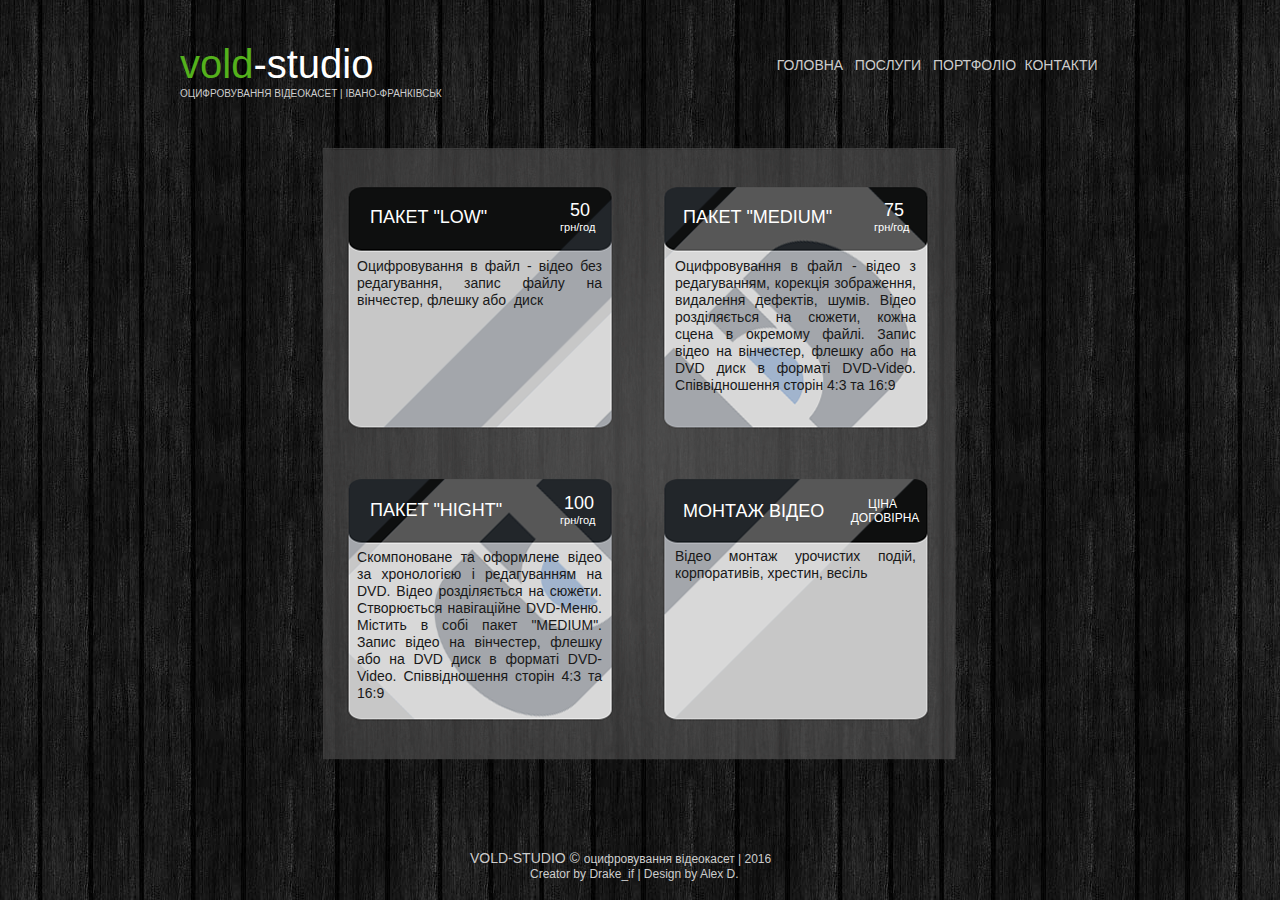
<file: index.html>
<!DOCTYPE html>
<html class="nojs html" lang="uk-UA">
 <head>

  <script type="text/javascript">
   if(typeof Muse == "undefined") window.Muse = {}; window.Muse.assets = {"required":["jquery-1.8.3.min.js", "museutils.js", "jquery.watch.js", "museredirect.js", "index.css"], "outOfDate":[]};
</script>
  
  <script src="scripts/museredirect.js?71780213" type="text/javascript"></script>
  
  <script type="text/javascript">
   Muse.Redirect.redirect('desktop', '', 'phone/index.html');
</script>
  
  <meta http-equiv="Content-type" content="text/html;charset=UTF-8"/>
  <link media="only screen and (max-width: 370px)" rel="alternate" href="http://vold-studio.pp.ua/phone/index.html"/>
  <meta name="description" content="Оцифровування відеокасет в файл, створення DVD-Меню, монтаж відео"/>
  <meta name="keywords" content="відеокасета, видеокассеты, оцифровування, оцифровка відеокасет, ивано-франковськ, івано-франківськ, VSH, оцифрування, оцифровка"/>
  <meta name="generator" content="2015.1.2.344"/>
  <link rel="shortcut icon" href="images/favicon.ico?73584921"/>
  <title>Оцифровування відеокасет | Івано-Франківськ</title>
  <!-- CSS -->
  <link rel="stylesheet" type="text/css" href="css/site_global.css?50294587"/>
  <link rel="stylesheet" type="text/css" href="css/master_______-a.css?83037613"/>
  <link rel="stylesheet" type="text/css" href="css/index.css?3989654937" id="pagesheet"/>
  <!-- IE-only CSS -->
  <!--[if lt IE 9]>
  <link rel="stylesheet" type="text/css" href="css/iefonts_index.css?502328455"/>
  <![endif]-->
  <!-- Other scripts -->
  <script type="text/javascript">
   document.documentElement.className = document.documentElement.className.replace(/\bnojs\b/g, 'js');
var __adobewebfontsappname__ = "muse";
</script>
  <!-- JS includes -->
  <script type="text/javascript">
   document.write('\x3Cscript src="' + (document.location.protocol == 'https:' ? 'https:' : 'http:') + '//webfonts.creativecloud.com/open-sans:n4,n3:all.js" type="text/javascript">\x3C/script>');
</script>
    <!--custom head HTML-->
  <meta name='yandex-verification' content='7c0d31e0ed6c77d0' />
<meta name="google-site-verification" content="MxWzPgUT-tq5eTM_0Ua8Ha7xfjkayI2_u5_k5UUvKY4" />

<meta property="og:type" content="article" />

<meta property="og:title" content="Оцифровування відеокасет | Івано-Франківськ" />

<meta property="og:description" content="Оцифровування відеокасет в файл, створення DVD-Меню, монтаж відео" />

<meta property="og:url" content="vold-studio.pp.ua" />

<meta property="og:image" content="http://i056.radikal.ru/1512/1a/caddc56eb28a.png" />

 </head>
 <body>

  <div class="clearfix" id="page"><!-- column -->
   <div class="position_content" id="page_position_content">
    <div class="clearfix colelem" id="pu943-7"><!-- group -->
     <a class="nonblock nontext MuseLinkActive clearfix grpelem" id="u943-7" href="index.html"><!-- content --><h1 id="u943-3"><span id="u943">vold</span><span id="u943-2">-studio</span></h1><h1 id="u943-5">ОЦИФРОВУВАННЯ ВІДЕОКАСЕТ | ІВАНО-ФРАНКІВСЬК</h1></a>
     <a class="nonblock nontext MuseLinkActive clearfix grpelem" id="u602-4" href="index.html"><!-- content --><p>ГОЛОВНА</p></a>
     <a class="nonblock nontext clearfix grpelem" id="u603-4" href="service.html"><!-- content --><p>ПОСЛУГИ</p></a>
     <a class="nonblock nontext clearfix grpelem" id="u604-4" href="portfolio.html"><!-- content --><p>ПОРТФОЛІО</p></a>
     <a class="nonblock nontext clearfix grpelem" id="u605-4" href="contact.html"><!-- content --><p>КОНТАКТИ</p></a>
    </div>
    <div class="clearfix colelem" id="pu958"><!-- group -->
     <div class="grpelem" id="u958"><!-- custom html -->
      <!-- Yandex.Metrika counter -->
<script type="text/javascript">
    (function (d, w, c) {
        (w[c] = w[c] || []).push(function() {
            try {
                w.yaCounter34322530 = new Ya.Metrika({
                    id:34322530,
                    clickmap:true,
                    trackLinks:true,
                    accurateTrackBounce:true,
                    webvisor:true
                });
            } catch(e) { }
        });

        var n = d.getElementsByTagName("script")[0],
            s = d.createElement("script"),
            f = function () { n.parentNode.insertBefore(s, n); };
        s.type = "text/javascript";
        s.async = true;
        s.src = "https://mc.yandex.ru/metrika/watch.js";

        if (w.opera == "[object Opera]") {
            d.addEventListener("DOMContentLoaded", f, false);
        } else { f(); }
    })(document, window, "yandex_metrika_callbacks");
</script>
<noscript><div><img src="https://mc.yandex.ru/watch/34322530" style="position:absolute; left:-9999px;" alt="" /></div></noscript>
<!-- /Yandex.Metrika counter -->
</div>
     <div class="clip_frame grpelem" id="u606"><!-- image -->
      <img class="block" id="u606_img" src="images/vold%20a-crop-u606.png" alt="" width="634" height="614"/>
     </div>
     <div class="clearfix grpelem" id="u104-6"><!-- content -->
      <p id="u104-2">50</p>
      <p id="u104-4">грн/год</p>
     </div>
     <div class="clearfix grpelem" id="u103-5"><!-- content -->
      <p id="u103-3"><span id="u103">ПАКЕТ &quot;LOW&quot;&nbsp; </span></p>
     </div>
     <div class="clearfix grpelem" id="u107-5"><!-- content -->
      <p><span id="u107">О</span>цифровування в файл - відео без редагування, запис файлу на вінчестер, флешку або&nbsp; диск</p>
     </div>
     <div class="clearfix grpelem" id="u109-4"><!-- content -->
      <p id="u109-2">ПАКЕТ &quot;MEDIUM&quot;</p>
     </div>
     <div class="clearfix grpelem" id="u110-19"><!-- content -->
      <p><span id="u110">О</span>цифровування в файл - відео з редагуванням, корекція зображення, видалення дефектів, шумів. <span id="u110-3">В</span>ідео розділяється на сюжети, кожна сцена в окремому файлі. <span id="u110-5">З</span>апис відео на вінчестер, флешку або на <span id="u110-7">DVD</span> диск в форматі <span id="u110-9">DVD</span><span id="u110-10">-Video</span>. <span id="u110-12">С</span>піввідношення сторін <span id="u110-14">4:3 </span>та <span id="u110-16">16:9</span></p>
     </div>
     <div class="clearfix grpelem" id="u117-4"><!-- content -->
      <p id="u117-2">ПАКЕТ &quot;HIGHT&quot;</p>
     </div>
     <div class="clearfix grpelem" id="u120-29"><!-- content -->
      <p><span id="u120">С</span>компоноване та оформлене відео за хронологією і редагуванням на <span id="u120-3">DVD. В</span>ідео розділяється на сюжети. <span id="u120-5">С</span>творюється навігаційне <span id="u120-7">DVD</span><span id="u120-8">-Меню</span>. <span id="u120-10"> М</span>істить в собі пакет &quot;<span id="u120-12">MEDIUM</span><span id="u120-13">&quot;.</span> <span id="u120-15">З</span>апис відео на вінчестер, флешку або на <span id="u120-17">DVD</span> диск в форматі <span id="u120-19">DVD</span><span id="u120-20">-Video</span>. <span id="u120-22">С</span>піввідношення сторін <span id="u120-24">4:3 </span>та <span id="u120-26">16:9</span></p>
     </div>
     <div class="clearfix grpelem" id="u122-4"><!-- content -->
      <p id="u122-2">МОНТАЖ ВІДЕО</p>
     </div>
     <div class="clearfix grpelem" id="u124-6"><!-- content -->
      <p>ЦІНА</p>
      <p id="u124-4">ДОГОВІРНА</p>
     </div>
     <div class="clearfix grpelem" id="u123-5"><!-- content -->
      <p><span id="u123">В</span>ідео монтаж урочистих подій, корпоративів, хрестин, весіль</p>
     </div>
     <div class="clearfix grpelem" id="u614-6"><!-- content -->
      <p id="u614-2">75</p>
      <p id="u614-4">грн/год</p>
     </div>
     <div class="clearfix grpelem" id="u616-6"><!-- content -->
      <p id="u616-2">100</p>
      <p id="u616-4">грн/год</p>
     </div>
    </div>
    <div class="verticalspacer"></div>
    <div class="clearfix colelem" id="u617-13"><!-- content -->
     <p id="u617-3"><span id="u617">VOLD-STUDIO © </span><span id="u617-2">оцифровування відеокасет | 2016</span></p>
     <p class="ts1" id="u617-10">&nbsp;&nbsp;&nbsp;&nbsp;&nbsp;&nbsp;&nbsp;&nbsp;&nbsp;&nbsp;&nbsp;&nbsp;&nbsp;&nbsp;&nbsp;&nbsp;&nbsp; Creator by <a class="nonblock" href="http://vk.com/drake_if" target="_blank">Drake_if </a>| Design by <a class="nonblock" href="https://vk.com/id93312707" target="_blank">Alex D.</a></p>
     <p>&nbsp;</p>
    </div>
   </div>
  </div>
  <!-- JS includes -->
  <script type="text/javascript">
   if (document.location.protocol != 'https:') document.write('\x3Cscript src="http://musecdn2.businesscatalyst.com/scripts/4.0/jquery-1.8.3.min.js" type="text/javascript">\x3C/script>');
</script>
  <script type="text/javascript">
   window.jQuery || document.write('\x3Cscript src="scripts/jquery-1.8.3.min.js" type="text/javascript">\x3C/script>');
</script>
  <script src="scripts/museutils.js?3790713428" type="text/javascript"></script>
  <script src="scripts/whatinput.js?84559013" type="text/javascript"></script>
  <script src="scripts/jquery.watch.js?4244854265" type="text/javascript"></script>
  <!-- Other scripts -->
  <script type="text/javascript">
   $(document).ready(function() { try {
(function(){var a={},b=function(a){if(a.match(/^rgb/))return a=a.replace(/\s+/g,"").match(/([\d\,]+)/gi)[0].split(","),(parseInt(a[0])<<16)+(parseInt(a[1])<<8)+parseInt(a[2]);if(a.match(/^\#/))return parseInt(a.substr(1),16);return 0};(function(){$('link[type="text/css"]').each(function(){var b=($(this).attr("href")||"").match(/\/?css\/([\w\-]+\.css)\?(\d+)/);b&&b[1]&&b[2]&&(a[b[1]]=b[2])})})();(function(){$("body").append('<div class="version" style="display:none; width:1px; height:1px;"></div>');
for(var c=$(".version"),d=0;d<Muse.assets.required.length;){var f=Muse.assets.required[d],g=f.match(/([\w\-\.]+)\.(\w+)$/),k=g&&g[1]?g[1]:null,g=g&&g[2]?g[2]:null;switch(g.toLowerCase()){case "css":k=k.replace(/\W/gi,"_").replace(/^([^a-z])/gi,"_$1");c.addClass(k);var g=b(c.css("color")),h=b(c.css("background-color"));g!=0||h!=0?(Muse.assets.required.splice(d,1),"undefined"!=typeof a[f]&&(g!=a[f]>>>24||h!=(a[f]&16777215))&&Muse.assets.outOfDate.push(f)):d++;c.removeClass(k);break;case "js":k.match(/^jquery-[\d\.]+/gi)&&
typeof $!="undefined"?Muse.assets.required.splice(d,1):d++;break;default:throw Error("Unsupported file type: "+g);}}c.remove();if(Muse.assets.outOfDate.length||Muse.assets.required.length)c="Некоторые файлы на сервере могут отсутствовать или быть некорректными. Очистите кэш-память браузера и повторите попытку. Если проблему не удается устранить, свяжитесь с разработчиками сайта.",(d=location&&location.search&&location.search.match&&location.search.match(/muse_debug/gi))&&Muse.assets.outOfDate.length&&(c+="\nOut of date: "+Muse.assets.outOfDate.join(",")),d&&Muse.assets.required.length&&(c+="\nMissing: "+Muse.assets.required.join(",")),alert(c)})()})();/* body */
Muse.Utils.transformMarkupToFixBrowserProblemsPreInit();/* body */
Muse.Utils.prepHyperlinks(true);/* body */
Muse.Utils.fullPage('#page');/* 100% height page */
Muse.Utils.showWidgetsWhenReady();/* body */
Muse.Utils.transformMarkupToFixBrowserProblems();/* body */
} catch(e) { if (e && 'function' == typeof e.notify) e.notify(); else Muse.Assert.fail('Error calling selector function:' + e); }});
</script>
   </body>
</html>
</file>
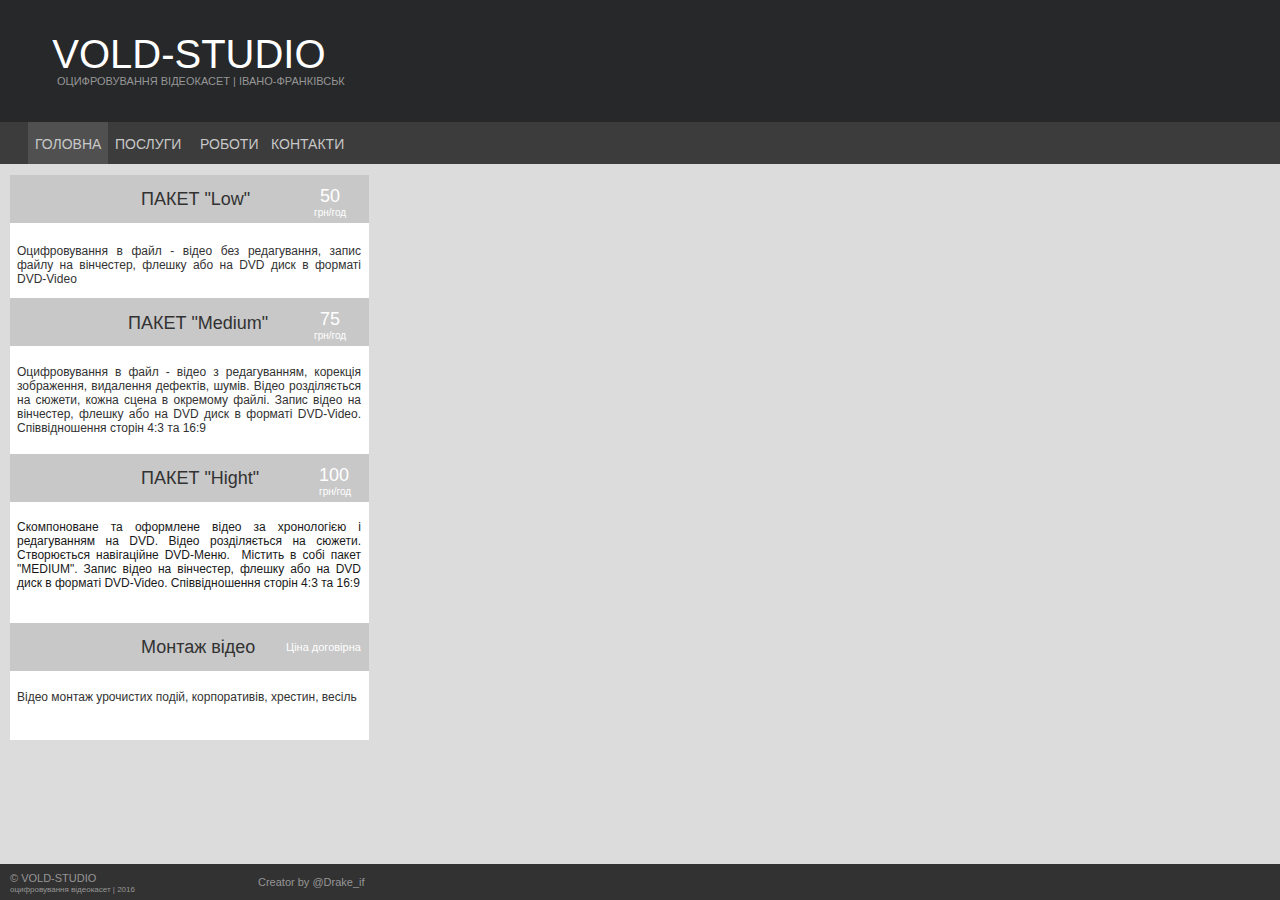
<file: phone/index.html>
<!DOCTYPE html>
<html class="nojs html" lang="uk-UA">
 <head>

  <script type="text/javascript">
   if(typeof Muse == "undefined") window.Muse = {}; window.Muse.assets = {"required":["jquery-1.8.3.min.js", "museutils.js", "jquery.watch.js", "index.css"], "outOfDate":[]};
</script>
  
  <meta http-equiv="Content-type" content="text/html;charset=UTF-8"/>
  <link rel="canonical" href="http://vold-studio.pp.ua/index.html"/>
  <meta name="description" content="Оцифровування відеокасет в файл, створення DVD-Меню, монтаж відео"/>
  <meta name="keywords" content="відеокасета, видеокассеты, оцифровування, оцифровка, ивано-франковськ, івано-франківськ, VSH, оцифрування"/>
  <meta name="generator" content="2015.1.2.344"/>
  <link rel="shortcut icon" href="../images/favicon.ico?73584921"/>
  <title>Оцифровування відеокасет | Івано-Франківськ</title>
  <meta name="viewport" content="width=380"/>
  <!-- CSS -->
  <link rel="stylesheet" type="text/css" href="../css/site_global.css?50294587"/>
  <link rel="stylesheet" type="text/css" href="css/master_______-a.css?168509319"/>
  <link rel="stylesheet" type="text/css" href="css/index.css?103580317" id="pagesheet"/>
  <!-- Other scripts -->
  <script type="text/javascript">
   document.documentElement.className = document.documentElement.className.replace(/\bnojs\b/g, 'js');
</script>
    <!--custom head HTML-->
  <meta name='yandex-verification' content='7c0d31e0ed6c77d0' />
<meta name="google-site-verification" content="MxWzPgUT-tq5eTM_0Ua8Ha7xfjkayI2_u5_k5UUvKY4" />

<meta property="og:type" content="article" />

<meta property="og:title" content="Оцифровування відеокасет | Івано-Франківськ" />

<meta property="og:description" content="Оцифровування відеокасет в файл, створення DVD-Меню, монтаж відео" />

<meta property="og:url" content="vold-studio.pp.ua" />

<meta property="og:image" content="http://s017.radikal.ru/i400/1512/bc/870a34ddeb6d.png" />

 </head>
 <body>

  <div class="clearfix" id="page"><!-- column -->
   <div class="clearfix colelem" id="pu291"><!-- group -->
    <div class="browser_width grpelem" id="u291-bw">
     <div id="u291"><!-- simple frame --></div>
    </div>
    <div class="browser_width grpelem" id="u293-4-bw">
     <div class="clearfix" id="u293-4"><!-- content -->
      <p>&nbsp; VOLD-STUDIO</p>
     </div>
    </div>
    <div class="clearfix grpelem" id="u581-4"><!-- content -->
     <p>ОЦИФРОВУВАННЯ ВІДЕОКАСЕТ | ІВАНО-ФРАНКІВСЬК</p>
    </div>
   </div>
   <div class="browser_width colelem" id="u292-bw">
    <div class="clearfix" id="u292"><!-- group -->
     <a class="nonblock nontext MuseLinkActive clearfix grpelem" id="u294-4" href="index.html"><!-- content --><p id="u294-2">ГОЛОВНА</p></a>
     <a class="nonblock nontext clearfix grpelem" id="u874-4" href="service.html"><!-- content --><p id="u874-2">ПОСЛУГИ</p></a>
     <a class="nonblock nontext clearfix grpelem" id="u295-4" href="works.html"><!-- content --><p id="u295-2">РОБОТИ</p></a>
     <a class="nonblock nontext clearfix grpelem" id="u296-4" href="contacts.html"><!-- content --><p id="u296-2">КОНТАКТИ</p></a>
    </div>
   </div>
   <div class="clearfix colelem" id="pu289"><!-- group -->
    <div class="grpelem" id="u289"><!-- custom html -->
     <!-- Yandex.Metrika counter -->
<script type="text/javascript">
    (function (d, w, c) {
        (w[c] = w[c] || []).push(function() {
            try {
                w.yaCounter34322530 = new Ya.Metrika({
                    id:34322530,
                    clickmap:true,
                    trackLinks:true,
                    accurateTrackBounce:true,
                    webvisor:true
                });
            } catch(e) { }
        });

        var n = d.getElementsByTagName("script")[0],
            s = d.createElement("script"),
            f = function () { n.parentNode.insertBefore(s, n); };
        s.type = "text/javascript";
        s.async = true;
        s.src = "https://mc.yandex.ru/metrika/watch.js";

        if (w.opera == "[object Opera]") {
            d.addEventListener("DOMContentLoaded", f, false);
        } else { f(); }
    })(document, window, "yandex_metrika_callbacks");
</script>
<noscript><div><img src="https://mc.yandex.ru/watch/34322530" style="position:absolute; left:-9999px;" alt="" /></div></noscript>
<!-- /Yandex.Metrika counter -->
</div>
    <div class="clearfix grpelem" id="u297"><!-- column -->
     <div class="clearfix colelem" id="u298"><!-- group -->
      <div class="clearfix grpelem" id="u301-4"><!-- content -->
       <p id="u301-2">ПАКЕТ &quot;Low&quot;</p>
      </div>
      <div class="clearfix grpelem" id="u300-6"><!-- content -->
       <p id="u300-2">50</p>
       <p id="u300-4">грн/год</p>
      </div>
     </div>
     <div class="clearfix colelem" id="u302-4"><!-- content -->
      <p>Оцифровування в файл - відео без редагування, запис файлу на вінчестер, флешку або на DVD диск в форматі DVD-Video</p>
     </div>
     <div class="clearfix colelem" id="u303"><!-- group -->
      <div class="clearfix grpelem" id="u304-4"><!-- content -->
       <p id="u304-2">ПАКЕТ &quot;Medium&quot;</p>
      </div>
      <div class="clearfix grpelem" id="u306-6"><!-- content -->
       <p id="u306-2">75</p>
       <p id="u306-4">грн/год</p>
      </div>
     </div>
     <div class="clearfix colelem" id="u305-4"><!-- content -->
      <p>Оцифровування в файл - відео з редагуванням, корекція зображення, видалення дефектів, шумів. Відео розділяється на сюжети, кожна сцена в окремому файлі. Запис відео на вінчестер, флешку або на DVD диск в форматі DVD-Video. Співвідношення сторін 4:3 та 16:9</p>
     </div>
     <div class="clearfix colelem" id="u307"><!-- group -->
      <div class="clearfix grpelem" id="u308-4"><!-- content -->
       <p id="u308-2">ПАКЕТ &quot;Hight&quot;</p>
      </div>
      <div class="clearfix grpelem" id="u309-6"><!-- content -->
       <p id="u309-2">100</p>
       <p id="u309-4">грн/год</p>
      </div>
     </div>
     <div class="clearfix colelem" id="u310-4"><!-- content -->
      <p>Скомпоноване та оформлене відео за хронологією і редагуванням на DVD. Відео розділяється на сюжети. Створюється навігаційне DVD-Меню.&nbsp; Містить в собі пакет &quot;MEDIUM&quot;. Запис відео на вінчестер, флешку або на DVD диск в форматі DVD-Video. Співвідношення сторін 4:3 та 16:9</p>
     </div>
     <div class="clearfix colelem" id="u311"><!-- group -->
      <div class="clearfix grpelem" id="u312-4"><!-- content -->
       <p id="u312-2">Монтаж відео</p>
      </div>
      <div class="clearfix grpelem" id="u314-4"><!-- content -->
       <p>Ціна договірна</p>
      </div>
     </div>
     <div class="clearfix colelem" id="u313-4"><!-- content -->
      <p>Відео монтаж урочистих подій, корпоративів, хрестин, весіль</p>
     </div>
    </div>
   </div>
   <div class="verticalspacer"></div>
   <div class="browser_width colelem" id="u315-bw">
    <div class="clearfix" id="u315"><!-- group -->
     <div class="clearfix grpelem" id="u316-6"><!-- content -->
      <p id="u316-2"><span id="u316">© VOLD-STUDIO</span></p>
      <p id="u316-4">оцифровування відеокасет | 2016</p>
     </div>
     <div class="ts1 clearfix grpelem" id="u317-6"><!-- content -->
      <p id="u317-4">Creator by <a class="nonblock" href="http://vk.com/drake_if" target="_blank">@Drake_if</a></p>
     </div>
    </div>
   </div>
  </div>
  <!-- JS includes -->
  <script type="text/javascript">
   if (document.location.protocol != 'https:') document.write('\x3Cscript src="http://musecdn2.businesscatalyst.com/scripts/4.0/jquery-1.8.3.min.js" type="text/javascript">\x3C/script>');
</script>
  <script type="text/javascript">
   window.jQuery || document.write('\x3Cscript src="../scripts/jquery-1.8.3.min.js" type="text/javascript">\x3C/script>');
</script>
  <script src="../scripts/museutils.js?3790713428" type="text/javascript"></script>
  <script src="../scripts/whatinput.js?84559013" type="text/javascript"></script>
  <script src="../scripts/jquery.watch.js?4244854265" type="text/javascript"></script>
  <!-- Other scripts -->
  <script type="text/javascript">
   $(document).ready(function() { try {
(function(){var a={},b=function(a){if(a.match(/^rgb/))return a=a.replace(/\s+/g,"").match(/([\d\,]+)/gi)[0].split(","),(parseInt(a[0])<<16)+(parseInt(a[1])<<8)+parseInt(a[2]);if(a.match(/^\#/))return parseInt(a.substr(1),16);return 0};(function(){$('link[type="text/css"]').each(function(){var b=($(this).attr("href")||"").match(/\/?css\/([\w\-]+\.css)\?(\d+)/);b&&b[1]&&b[2]&&(a[b[1]]=b[2])})})();(function(){$("body").append('<div class="version" style="display:none; width:1px; height:1px;"></div>');
for(var c=$(".version"),d=0;d<Muse.assets.required.length;){var f=Muse.assets.required[d],g=f.match(/([\w\-\.]+)\.(\w+)$/),k=g&&g[1]?g[1]:null,g=g&&g[2]?g[2]:null;switch(g.toLowerCase()){case "css":k=k.replace(/\W/gi,"_").replace(/^([^a-z])/gi,"_$1");c.addClass(k);var g=b(c.css("color")),h=b(c.css("background-color"));g!=0||h!=0?(Muse.assets.required.splice(d,1),"undefined"!=typeof a[f]&&(g!=a[f]>>>24||h!=(a[f]&16777215))&&Muse.assets.outOfDate.push(f)):d++;c.removeClass(k);break;case "js":k.match(/^jquery-[\d\.]+/gi)&&
typeof $!="undefined"?Muse.assets.required.splice(d,1):d++;break;default:throw Error("Unsupported file type: "+g);}}c.remove();if(Muse.assets.outOfDate.length||Muse.assets.required.length)c="Некоторые файлы на сервере могут отсутствовать или быть некорректными. Очистите кэш-память браузера и повторите попытку. Если проблему не удается устранить, свяжитесь с разработчиками сайта.",(d=location&&location.search&&location.search.match&&location.search.match(/muse_debug/gi))&&Muse.assets.outOfDate.length&&(c+="\nOut of date: "+Muse.assets.outOfDate.join(",")),d&&Muse.assets.required.length&&(c+="\nMissing: "+Muse.assets.required.join(",")),alert(c)})()})();/* body */
Muse.Utils.transformMarkupToFixBrowserProblemsPreInit();/* body */
Muse.Utils.prepHyperlinks(true);/* body */
Muse.Utils.resizeHeight('.browser_width');/* resize height */
Muse.Utils.requestAnimationFrame(function() { $('body').addClass('initialized'); });/* mark body as initialized */
Muse.Utils.fullPage('#page');/* 100% height page */
Muse.Utils.showWidgetsWhenReady();/* body */
Muse.Utils.transformMarkupToFixBrowserProblems();/* body */
} catch(e) { if (e && 'function' == typeof e.notify) e.notify(); else Muse.Assert.fail('Error calling selector function:' + e); }});
</script>
   </body>
</html>
</file>
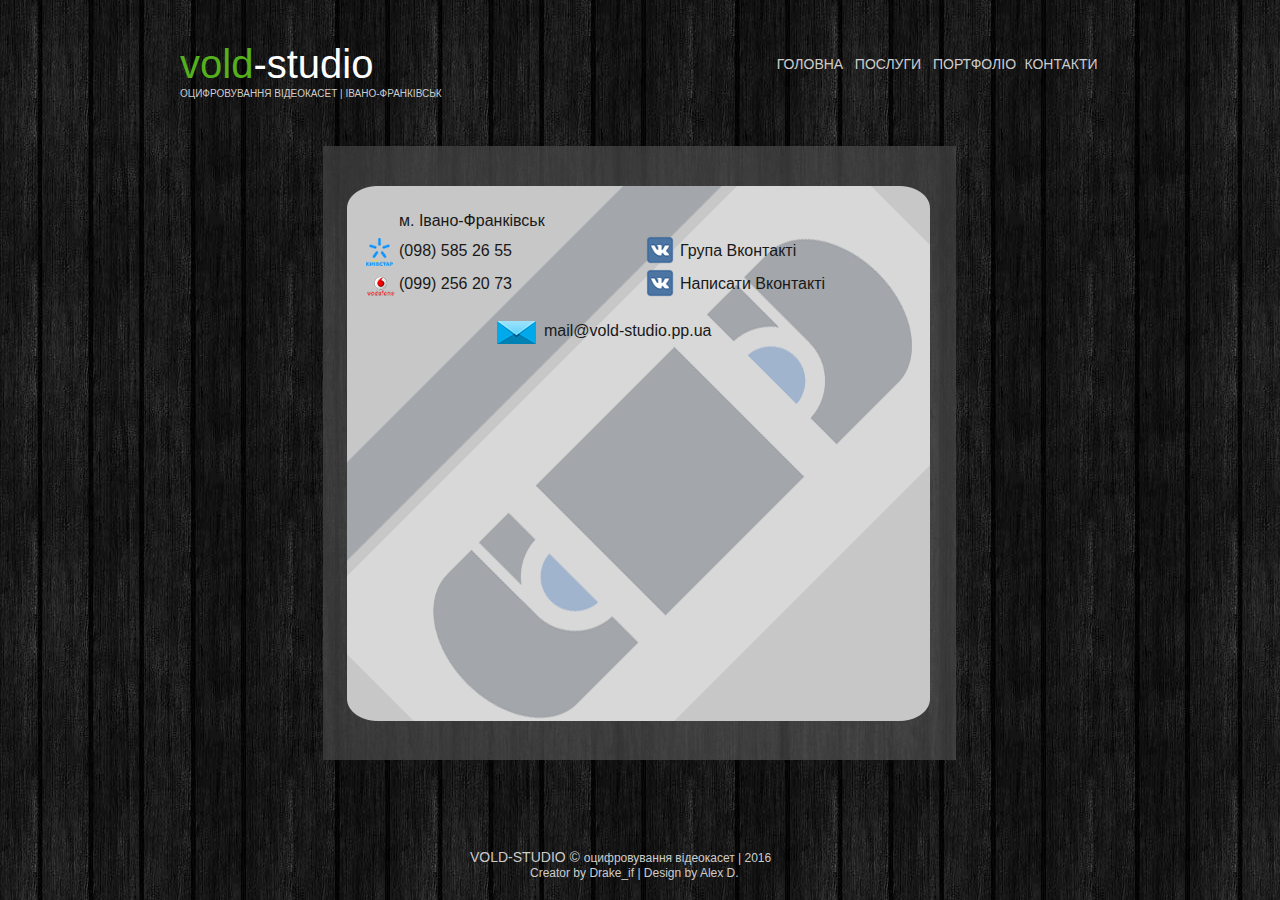
<file: contact.html>
<!DOCTYPE html>
<html class="nojs html" lang="uk-UA">
 <head>

  <script type="text/javascript">
   if(typeof Muse == "undefined") window.Muse = {}; window.Muse.assets = {"required":["jquery-1.8.3.min.js", "museutils.js", "jquery.watch.js", "contact.css"], "outOfDate":[]};
</script>
  
  <meta http-equiv="Content-type" content="text/html;charset=UTF-8"/>
  <meta name="description" content="Оцифровування відеокасет в файл, створення DVD-Меню, монтаж відео"/>
  <meta name="keywords" content="відеокасета, видеокассеты, оцифровування, оцифровка відеокасет, ивано-франковськ, івано-франківськ, VSH, оцифрування, оцифровка"/>
  <meta name="generator" content="2015.1.2.344"/>
  <link rel="shortcut icon" href="images/favicon.ico?73584921"/>
  <title>Оцифровування відеокасет | Контакти</title>
  <!-- CSS -->
  <link rel="stylesheet" type="text/css" href="css/site_global.css?50294587"/>
  <link rel="stylesheet" type="text/css" href="css/master_______-a.css?83037613"/>
  <link rel="stylesheet" type="text/css" href="css/contact.css?4328820" id="pagesheet"/>
  <!-- IE-only CSS -->
  <!--[if lt IE 9]>
  <link rel="stylesheet" type="text/css" href="css/iefonts_contact.css?522566789"/>
  <![endif]-->
  <!-- Other scripts -->
  <script type="text/javascript">
   document.documentElement.className = document.documentElement.className.replace(/\bnojs\b/g, 'js');
var __adobewebfontsappname__ = "muse";
</script>
  <!-- JS includes -->
  <script type="text/javascript">
   document.write('\x3Cscript src="' + (document.location.protocol == 'https:' ? 'https:' : 'http:') + '//webfonts.creativecloud.com/open-sans:n4,n3:all.js" type="text/javascript">\x3C/script>');
</script>
    <!--custom head HTML-->
  <meta name='yandex-verification' content='7c0d31e0ed6c77d0' />
<meta name="google-site-verification" content="MxWzPgUT-tq5eTM_0Ua8Ha7xfjkayI2_u5_k5UUvKY4" />

<meta property="og:type" content="article" />

<meta property="og:title" content="Оцифровування відеокасет | Івано-Франківськ" />

<meta property="og:description" content="Оцифровування відеокасет в файл, створення DVD-Меню, монтаж відео" />

<meta property="og:url" content="vold-studio.pp.ua" />

<meta property="og:image" content="http://i056.radikal.ru/1512/1a/caddc56eb28a.png" />

 </head>
 <body>

  <div class="clearfix" id="page"><!-- column -->
   <div class="position_content" id="page_position_content">
    <div class="clearfix colelem" id="pu950-7"><!-- group -->
     <a class="nonblock nontext clearfix grpelem" id="u950-7" href="index.html"><!-- content --><h1 id="u950-3"><span id="u950">vold</span><span id="u950-2">-studio</span></h1><h1 id="u950-5">ОЦИФРОВУВАННЯ ВІДЕОКАСЕТ | ІВАНО-ФРАНКІВСЬК</h1></a>
     <a class="nonblock nontext clearfix grpelem" id="u1015-4" href="index.html"><!-- content --><p>ГОЛОВНА</p></a>
     <a class="nonblock nontext clearfix grpelem" id="u1016-4" href="service.html"><!-- content --><p>ПОСЛУГИ</p></a>
     <a class="nonblock nontext clearfix grpelem" id="u1017-4" href="portfolio.html"><!-- content --><p>ПОРТФОЛІО</p></a>
     <a class="nonblock nontext MuseLinkActive clearfix grpelem" id="u1018-4" href="contact.html"><!-- content --><p>КОНТАКТИ</p></a>
    </div>
    <div class="clearfix colelem" id="pu958"><!-- group -->
     <div class="grpelem" id="u958"><!-- custom html -->
      <!-- Yandex.Metrika counter -->
<script type="text/javascript">
    (function (d, w, c) {
        (w[c] = w[c] || []).push(function() {
            try {
                w.yaCounter34322530 = new Ya.Metrika({
                    id:34322530,
                    clickmap:true,
                    trackLinks:true,
                    accurateTrackBounce:true,
                    webvisor:true
                });
            } catch(e) { }
        });

        var n = d.getElementsByTagName("script")[0],
            s = d.createElement("script"),
            f = function () { n.parentNode.insertBefore(s, n); };
        s.type = "text/javascript";
        s.async = true;
        s.src = "https://mc.yandex.ru/metrika/watch.js";

        if (w.opera == "[object Opera]") {
            d.addEventListener("DOMContentLoaded", f, false);
        } else { f(); }
    })(document, window, "yandex_metrika_callbacks");
</script>
<noscript><div><img src="https://mc.yandex.ru/watch/34322530" style="position:absolute; left:-9999px;" alt="" /></div></noscript>
<!-- /Yandex.Metrika counter -->
</div>
     <div class="clip_frame grpelem" id="u749"><!-- image -->
      <img class="block" id="u749_img" src="images/vold3-crop-u749.png" alt="" width="633" height="614"/>
     </div>
     <div class="clearfix grpelem" id="u767-4"><!-- content -->
      <p>м. Івано-Франківськ</p>
     </div>
     <div class="clip_frame grpelem" id="u783"><!-- image -->
      <img class="block" id="u783_img" src="images/k.png" alt="" width="27" height="28"/>
     </div>
     <div class="clearfix grpelem" id="u789-4"><!-- content -->
      <p>(098) 585 26 55</p>
     </div>
     <div class="clip_frame grpelem" id="u790"><!-- image -->
      <img class="block" id="u790_img" src="images/vodafoned-crop-u790.png" alt="" width="28" height="28"/>
     </div>
     <div class="clearfix grpelem" id="u793-4"><!-- content -->
      <p>(099) 256 20 73</p>
     </div>
     <a class="nonblock nontext clearfix grpelem" id="u823-4" href="https://vk.com/vold.studio" target="_blank"><!-- content --><p>Група Вконтакті</p></a>
     <a class="nonblock nontext clearfix grpelem" id="u827-4" href="http://vk.com/vhs.digital" target="_blank"><!-- content --><p>Написати Вконтакті</p></a>
     <div class="clip_frame grpelem" id="u829"><!-- image -->
      <img class="block" id="u829_img" src="images/dd.png" alt="" width="28" height="28"/>
     </div>
     <div class="clip_frame grpelem" id="u832"><!-- image -->
      <img class="block" id="u832_img" src="images/dd.png" alt="" width="28" height="28"/>
     </div>
     <div class="clip_frame grpelem" id="u1019"><!-- image -->
      <img class="block" id="u1019_img" src="images/mail_vector_icon_light_blue.png" alt="" width="39" height="23"/>
     </div>
     <div class="clearfix grpelem" id="u1025-4"><!-- content -->
      <p>mail@vold-studio.pp.ua</p>
     </div>
    </div>
    <div class="verticalspacer"></div>
    <div class="clearfix colelem" id="u954-13"><!-- content -->
     <p id="u954-3"><span id="u954">VOLD-STUDIO © </span><span id="u954-2">оцифровування відеокасет | 2016</span></p>
     <p class="ts1" id="u954-10">&nbsp;&nbsp;&nbsp;&nbsp;&nbsp;&nbsp;&nbsp;&nbsp;&nbsp;&nbsp;&nbsp;&nbsp;&nbsp;&nbsp;&nbsp;&nbsp;&nbsp; Creator by <a class="nonblock" href="http://vk.com/drake_if" target="_blank">Drake_if </a>| Design by <a class="nonblock" href="https://vk.com/id93312707" target="_blank">Alex D.</a></p>
     <p>&nbsp;</p>
    </div>
   </div>
  </div>
  <!-- JS includes -->
  <script type="text/javascript">
   if (document.location.protocol != 'https:') document.write('\x3Cscript src="http://musecdn2.businesscatalyst.com/scripts/4.0/jquery-1.8.3.min.js" type="text/javascript">\x3C/script>');
</script>
  <script type="text/javascript">
   window.jQuery || document.write('\x3Cscript src="scripts/jquery-1.8.3.min.js" type="text/javascript">\x3C/script>');
</script>
  <script src="scripts/museutils.js?3790713428" type="text/javascript"></script>
  <script src="scripts/whatinput.js?84559013" type="text/javascript"></script>
  <script src="scripts/jquery.watch.js?4244854265" type="text/javascript"></script>
  <!-- Other scripts -->
  <script type="text/javascript">
   $(document).ready(function() { try {
(function(){var a={},b=function(a){if(a.match(/^rgb/))return a=a.replace(/\s+/g,"").match(/([\d\,]+)/gi)[0].split(","),(parseInt(a[0])<<16)+(parseInt(a[1])<<8)+parseInt(a[2]);if(a.match(/^\#/))return parseInt(a.substr(1),16);return 0};(function(){$('link[type="text/css"]').each(function(){var b=($(this).attr("href")||"").match(/\/?css\/([\w\-]+\.css)\?(\d+)/);b&&b[1]&&b[2]&&(a[b[1]]=b[2])})})();(function(){$("body").append('<div class="version" style="display:none; width:1px; height:1px;"></div>');
for(var c=$(".version"),d=0;d<Muse.assets.required.length;){var f=Muse.assets.required[d],g=f.match(/([\w\-\.]+)\.(\w+)$/),k=g&&g[1]?g[1]:null,g=g&&g[2]?g[2]:null;switch(g.toLowerCase()){case "css":k=k.replace(/\W/gi,"_").replace(/^([^a-z])/gi,"_$1");c.addClass(k);var g=b(c.css("color")),h=b(c.css("background-color"));g!=0||h!=0?(Muse.assets.required.splice(d,1),"undefined"!=typeof a[f]&&(g!=a[f]>>>24||h!=(a[f]&16777215))&&Muse.assets.outOfDate.push(f)):d++;c.removeClass(k);break;case "js":k.match(/^jquery-[\d\.]+/gi)&&
typeof $!="undefined"?Muse.assets.required.splice(d,1):d++;break;default:throw Error("Unsupported file type: "+g);}}c.remove();if(Muse.assets.outOfDate.length||Muse.assets.required.length)c="Некоторые файлы на сервере могут отсутствовать или быть некорректными. Очистите кэш-память браузера и повторите попытку. Если проблему не удается устранить, свяжитесь с разработчиками сайта.",(d=location&&location.search&&location.search.match&&location.search.match(/muse_debug/gi))&&Muse.assets.outOfDate.length&&(c+="\nOut of date: "+Muse.assets.outOfDate.join(",")),d&&Muse.assets.required.length&&(c+="\nMissing: "+Muse.assets.required.join(",")),alert(c)})()})();/* body */
Muse.Utils.transformMarkupToFixBrowserProblemsPreInit();/* body */
Muse.Utils.prepHyperlinks(true);/* body */
Muse.Utils.fullPage('#page');/* 100% height page */
Muse.Utils.showWidgetsWhenReady();/* body */
Muse.Utils.transformMarkupToFixBrowserProblems();/* body */
} catch(e) { if (e && 'function' == typeof e.notify) e.notify(); else Muse.Assert.fail('Error calling selector function:' + e); }});
</script>
   </body>
</html>
</file>
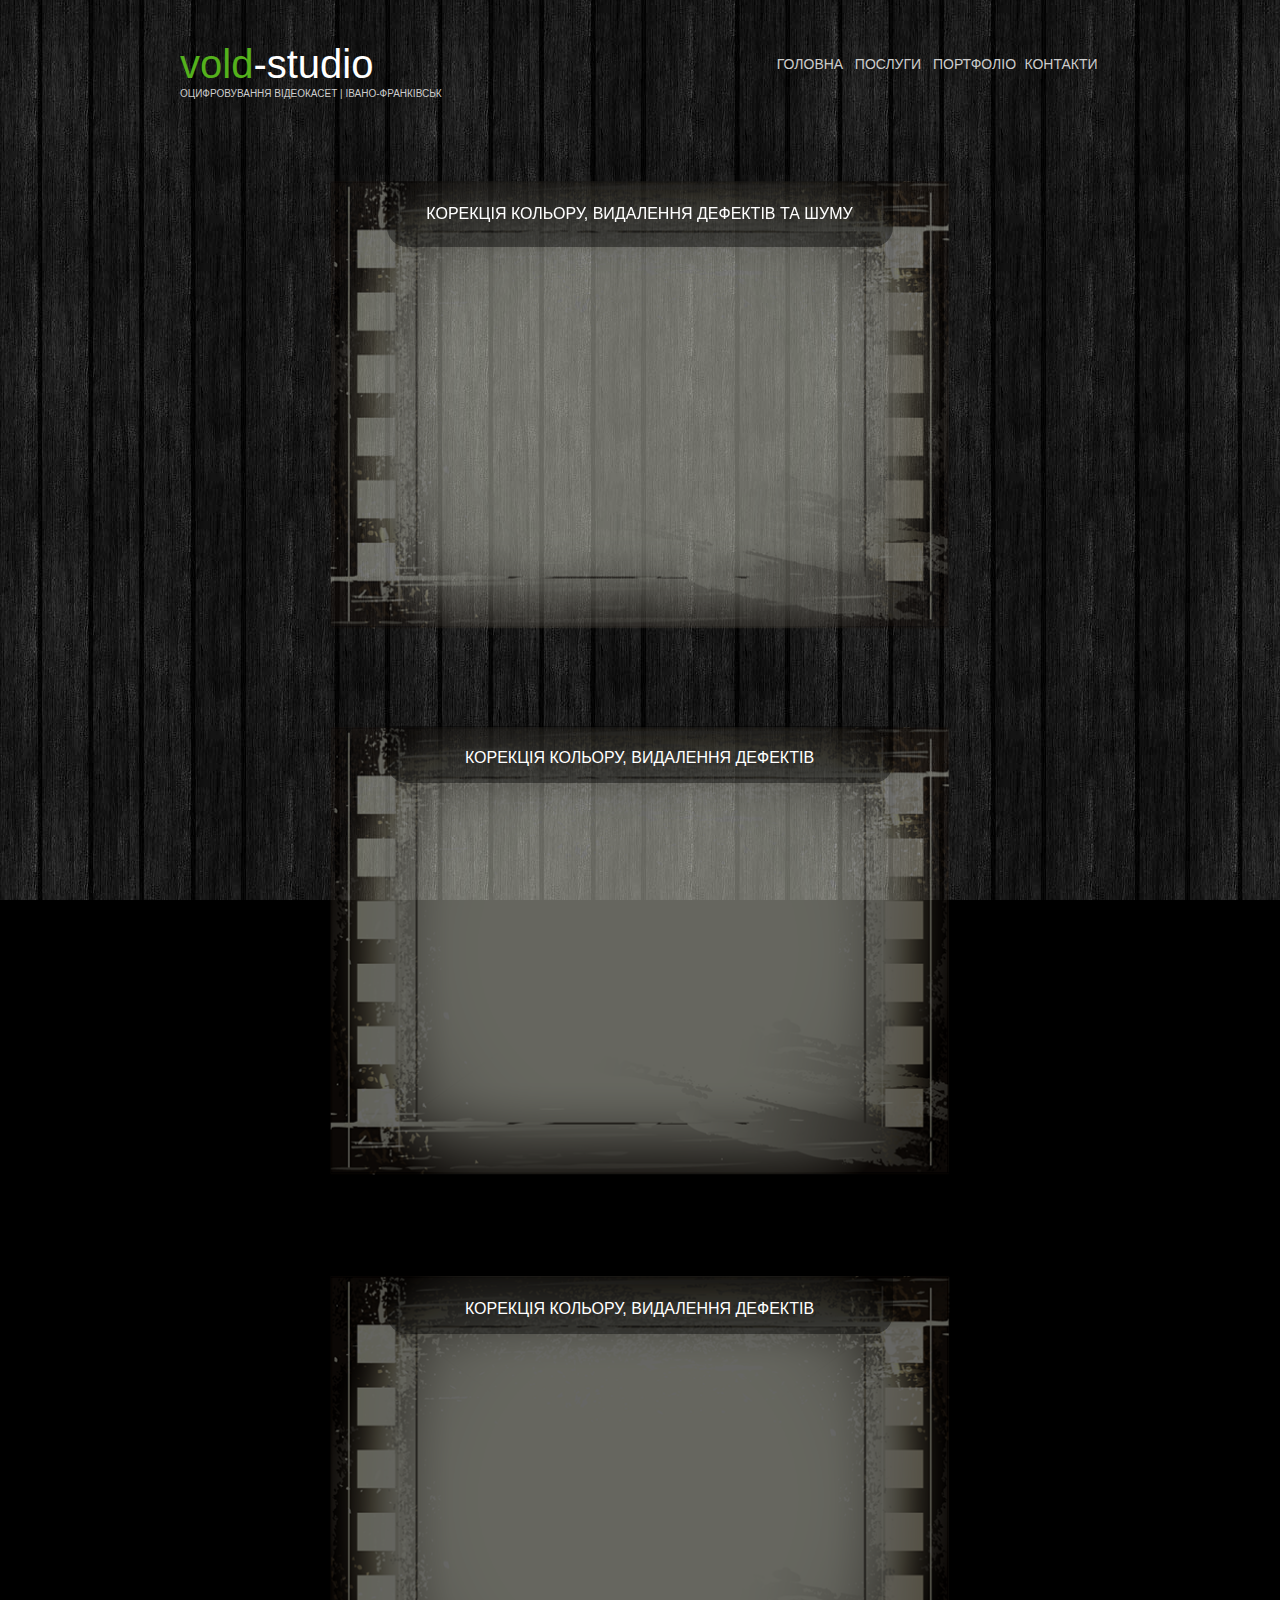
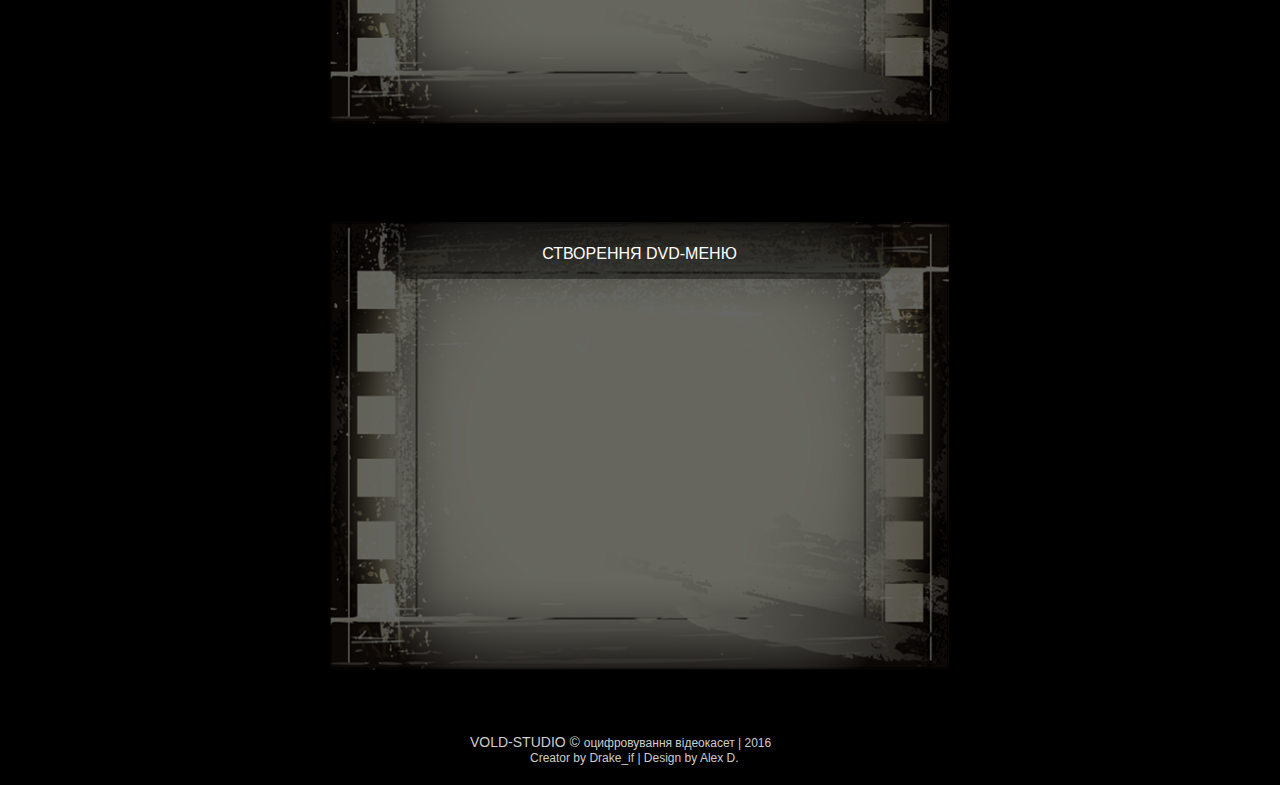
<file: portfolio.html>
<!DOCTYPE html>
<html class="nojs html" lang="uk-UA">
 <head>

  <script type="text/javascript">
   if(typeof Muse == "undefined") window.Muse = {}; window.Muse.assets = {"required":["jquery-1.8.3.min.js", "museutils.js", "jquery.watch.js", "jquery.musepolyfill.bgsize.js", "portfolio.css"], "outOfDate":[]};
</script>
  
  <meta http-equiv="Content-type" content="text/html;charset=UTF-8"/>
  <meta name="description" content="Оцифровування відеокасет в файл, створення DVD-Меню, монтаж відео"/>
  <meta name="keywords" content="відеокасета, видеокассеты, оцифровування, оцифровка відеокасет, ивано-франковськ, івано-франківськ, VSH, оцифрування, оцифровка"/>
  <meta name="generator" content="2015.1.2.344"/>
  <link rel="shortcut icon" href="images/favicon.ico?73584921"/>
  <title>Оцифровування відеокасет | Портфоліо</title>
  <!-- CSS -->
  <link rel="stylesheet" type="text/css" href="css/site_global.css?50294587"/>
  <link rel="stylesheet" type="text/css" href="css/master_______-a.css?83037613"/>
  <link rel="stylesheet" type="text/css" href="css/portfolio.css?406536955" id="pagesheet"/>
  <!-- IE-only CSS -->
  <!--[if lt IE 9]>
  <link rel="stylesheet" type="text/css" href="css/iefonts_portfolio.css?4021850347"/>
  <![endif]-->
  <!-- Other scripts -->
  <script type="text/javascript">
   document.documentElement.className = document.documentElement.className.replace(/\bnojs\b/g, 'js');
var __adobewebfontsappname__ = "muse";
</script>
  <!-- JS includes -->
  <script type="text/javascript">
   document.write('\x3Cscript src="' + (document.location.protocol == 'https:' ? 'https:' : 'http:') + '//webfonts.creativecloud.com/open-sans:n4,n3:all.js" type="text/javascript">\x3C/script>');
</script>
    <!--custom head HTML-->
  <meta name='yandex-verification' content='7c0d31e0ed6c77d0' />
<meta name="google-site-verification" content="MxWzPgUT-tq5eTM_0Ua8Ha7xfjkayI2_u5_k5UUvKY4" />

<meta property="og:type" content="article" />

<meta property="og:title" content="Оцифровування відеокасет | Івано-Франківськ" />

<meta property="og:description" content="Оцифровування відеокасет в файл, створення DVD-Меню, монтаж відео" />

<meta property="og:url" content="vold-studio.pp.ua" />

<meta property="og:image" content="http://i056.radikal.ru/1512/1a/caddc56eb28a.png" />

 </head>
 <body>

  <div class="clearfix" id="page"><!-- column -->
   <div class="position_content" id="page_position_content">
    <div class="clearfix colelem" id="pu949-7"><!-- group -->
     <a class="nonblock nontext clearfix grpelem" id="u949-7" href="index.html"><!-- content --><h1 id="u949-3"><span id="u949">vold</span><span id="u949-2">-studio</span></h1><h1 id="u949-5">ОЦИФРОВУВАННЯ ВІДЕОКАСЕТ | ІВАНО-ФРАНКІВСЬК</h1></a>
     <a class="nonblock nontext clearfix grpelem" id="u1011-4" href="index.html"><!-- content --><p>ГОЛОВНА</p></a>
     <a class="nonblock nontext clearfix grpelem" id="u1012-4" href="service.html"><!-- content --><p>ПОСЛУГИ</p></a>
     <a class="nonblock nontext MuseLinkActive clearfix grpelem" id="u1013-4" href="portfolio.html"><!-- content --><p>ПОРТФОЛІО</p></a>
     <a class="nonblock nontext clearfix grpelem" id="u1014-4" href="contact.html"><!-- content --><p>КОНТАКТИ</p></a>
    </div>
    <div class="clearfix colelem" id="pu958"><!-- group -->
     <div class="grpelem" id="u958"><!-- custom html -->
      <!-- Yandex.Metrika counter -->
<script type="text/javascript">
    (function (d, w, c) {
        (w[c] = w[c] || []).push(function() {
            try {
                w.yaCounter34322530 = new Ya.Metrika({
                    id:34322530,
                    clickmap:true,
                    trackLinks:true,
                    accurateTrackBounce:true,
                    webvisor:true
                });
            } catch(e) { }
        });

        var n = d.getElementsByTagName("script")[0],
            s = d.createElement("script"),
            f = function () { n.parentNode.insertBefore(s, n); };
        s.type = "text/javascript";
        s.async = true;
        s.src = "https://mc.yandex.ru/metrika/watch.js";

        if (w.opera == "[object Opera]") {
            d.addEventListener("DOMContentLoaded", f, false);
        } else { f(); }
    })(document, window, "yandex_metrika_callbacks");
</script>
<noscript><div><img src="https://mc.yandex.ru/watch/34322530" style="position:absolute; left:-9999px;" alt="" /></div></noscript>
<!-- /Yandex.Metrika counter -->
</div>
     <div class="museBGSize grpelem" id="u1006"><!-- simple frame --></div>
     <div class="grpelem" id="u707"><!-- custom html -->
      
<iframe class="actAsDiv" width="471" height="358" src="http://www.youtube.com/embed/F7Zao2GUJ-E?autoplay=0&loop=0&showinfo=0&theme=dark&color=red&controls=1&modestbranding=0&start=0&fs=1&iv_load_policy=1&wmode=transparent&rel=1" frameborder="0" allowfullscreen></iframe>

</div>
     <div class="grpelem" id="u700"><!-- simple frame --></div>
     <div class="clearfix grpelem" id="u709-4"><!-- content -->
      <p>КОРЕКЦІЯ КОЛЬОРУ, ВИДАЛЕННЯ ДЕФЕКТІВ ТА ШУМУ</p>
     </div>
    </div>
    <div class="clearfix colelem" id="pu1005"><!-- group -->
     <div class="museBGSize grpelem" id="u1005"><!-- simple frame --></div>
     <div class="grpelem" id="u984"><!-- simple frame --></div>
     <div class="clearfix grpelem" id="u985-4"><!-- content -->
      <p>КОРЕКЦІЯ КОЛЬОРУ, ВИДАЛЕННЯ ДЕФЕКТІВ</p>
     </div>
     <div class="grpelem" id="u714"><!-- custom html -->
      
<iframe class="actAsDiv" width="471" height="358" src="http://www.youtube.com/embed/ALqbs6Nl9m4?autoplay=0&loop=0&showinfo=0&theme=dark&color=red&controls=1&modestbranding=0&start=0&fs=1&iv_load_policy=1&wmode=transparent&rel=1" frameborder="0" allowfullscreen></iframe>

</div>
    </div>
    <div class="clearfix colelem" id="pu1004"><!-- group -->
     <div class="museBGSize grpelem" id="u1004"><!-- simple frame --></div>
     <div class="grpelem" id="u991"><!-- simple frame --></div>
     <div class="clearfix grpelem" id="u992-4"><!-- content -->
      <p>КОРЕКЦІЯ КОЛЬОРУ, ВИДАЛЕННЯ ДЕФЕКТІВ</p>
     </div>
     <div class="grpelem" id="u729"><!-- custom html -->
      
<iframe class="actAsDiv" width="471" height="358" src="http://www.youtube.com/embed/4VU9EVZI2rc?autoplay=0&loop=0&showinfo=0&theme=dark&color=red&controls=1&modestbranding=0&start=0&fs=1&iv_load_policy=1&wmode=transparent&rel=1" frameborder="0" allowfullscreen></iframe>

</div>
    </div>
    <div class="clearfix colelem" id="pu1000"><!-- group -->
     <div class="museBGSize grpelem" id="u1000"><!-- simple frame --></div>
     <div class="grpelem" id="u997"><!-- simple frame --></div>
     <div class="clearfix grpelem" id="u998-4"><!-- content -->
      <p>СТВОРЕННЯ DVD-МЕНЮ</p>
     </div>
     <div class="grpelem" id="u737"><!-- custom html -->
      
<iframe class="actAsDiv" width="471" height="358" src="http://www.youtube.com/embed/xyJ8DjTJlE4?autoplay=0&loop=0&showinfo=0&theme=dark&color=red&controls=1&modestbranding=0&start=0&fs=1&iv_load_policy=1&wmode=transparent&rel=1" frameborder="0" allowfullscreen></iframe>

</div>
    </div>
    <div class="verticalspacer"></div>
    <div class="clearfix colelem" id="u953-13"><!-- content -->
     <p id="u953-3"><span id="u953">VOLD-STUDIO © </span><span id="u953-2">оцифровування відеокасет | 2016</span></p>
     <p class="ts1" id="u953-10">&nbsp;&nbsp;&nbsp;&nbsp;&nbsp;&nbsp;&nbsp;&nbsp;&nbsp;&nbsp;&nbsp;&nbsp;&nbsp;&nbsp;&nbsp;&nbsp;&nbsp; Creator by <a class="nonblock" href="http://vk.com/drake_if" target="_blank">Drake_if </a>| Design by <a class="nonblock" href="https://vk.com/id93312707" target="_blank">Alex D.</a></p>
     <p>&nbsp;</p>
    </div>
   </div>
  </div>
  <!-- JS includes -->
  <script type="text/javascript">
   if (document.location.protocol != 'https:') document.write('\x3Cscript src="http://musecdn2.businesscatalyst.com/scripts/4.0/jquery-1.8.3.min.js" type="text/javascript">\x3C/script>');
</script>
  <script type="text/javascript">
   window.jQuery || document.write('\x3Cscript src="scripts/jquery-1.8.3.min.js" type="text/javascript">\x3C/script>');
</script>
  <script src="scripts/museutils.js?3790713428" type="text/javascript"></script>
  <script src="scripts/whatinput.js?84559013" type="text/javascript"></script>
  <script src="scripts/jquery.musepolyfill.bgsize.js?3918880840" type="text/javascript"></script>
  <script src="scripts/jquery.watch.js?4244854265" type="text/javascript"></script>
  <!-- Other scripts -->
  <script type="text/javascript">
   $(document).ready(function() { try {
(function(){var a={},b=function(a){if(a.match(/^rgb/))return a=a.replace(/\s+/g,"").match(/([\d\,]+)/gi)[0].split(","),(parseInt(a[0])<<16)+(parseInt(a[1])<<8)+parseInt(a[2]);if(a.match(/^\#/))return parseInt(a.substr(1),16);return 0};(function(){$('link[type="text/css"]').each(function(){var b=($(this).attr("href")||"").match(/\/?css\/([\w\-]+\.css)\?(\d+)/);b&&b[1]&&b[2]&&(a[b[1]]=b[2])})})();(function(){$("body").append('<div class="version" style="display:none; width:1px; height:1px;"></div>');
for(var c=$(".version"),d=0;d<Muse.assets.required.length;){var f=Muse.assets.required[d],g=f.match(/([\w\-\.]+)\.(\w+)$/),k=g&&g[1]?g[1]:null,g=g&&g[2]?g[2]:null;switch(g.toLowerCase()){case "css":k=k.replace(/\W/gi,"_").replace(/^([^a-z])/gi,"_$1");c.addClass(k);var g=b(c.css("color")),h=b(c.css("background-color"));g!=0||h!=0?(Muse.assets.required.splice(d,1),"undefined"!=typeof a[f]&&(g!=a[f]>>>24||h!=(a[f]&16777215))&&Muse.assets.outOfDate.push(f)):d++;c.removeClass(k);break;case "js":k.match(/^jquery-[\d\.]+/gi)&&
typeof $!="undefined"?Muse.assets.required.splice(d,1):d++;break;default:throw Error("Unsupported file type: "+g);}}c.remove();if(Muse.assets.outOfDate.length||Muse.assets.required.length)c="Некоторые файлы на сервере могут отсутствовать или быть некорректными. Очистите кэш-память браузера и повторите попытку. Если проблему не удается устранить, свяжитесь с разработчиками сайта.",(d=location&&location.search&&location.search.match&&location.search.match(/muse_debug/gi))&&Muse.assets.outOfDate.length&&(c+="\nOut of date: "+Muse.assets.outOfDate.join(",")),d&&Muse.assets.required.length&&(c+="\nMissing: "+Muse.assets.required.join(",")),alert(c)})()})();/* body */
Muse.Utils.transformMarkupToFixBrowserProblemsPreInit();/* body */
Muse.Utils.prepHyperlinks(true);/* body */
Muse.Utils.fullPage('#page');/* 100% height page */
Muse.Utils.showWidgetsWhenReady();/* body */
Muse.Utils.transformMarkupToFixBrowserProblems();/* body */
} catch(e) { if (e && 'function' == typeof e.notify) e.notify(); else Muse.Assert.fail('Error calling selector function:' + e); }});
</script>
   </body>
</html>
</file>
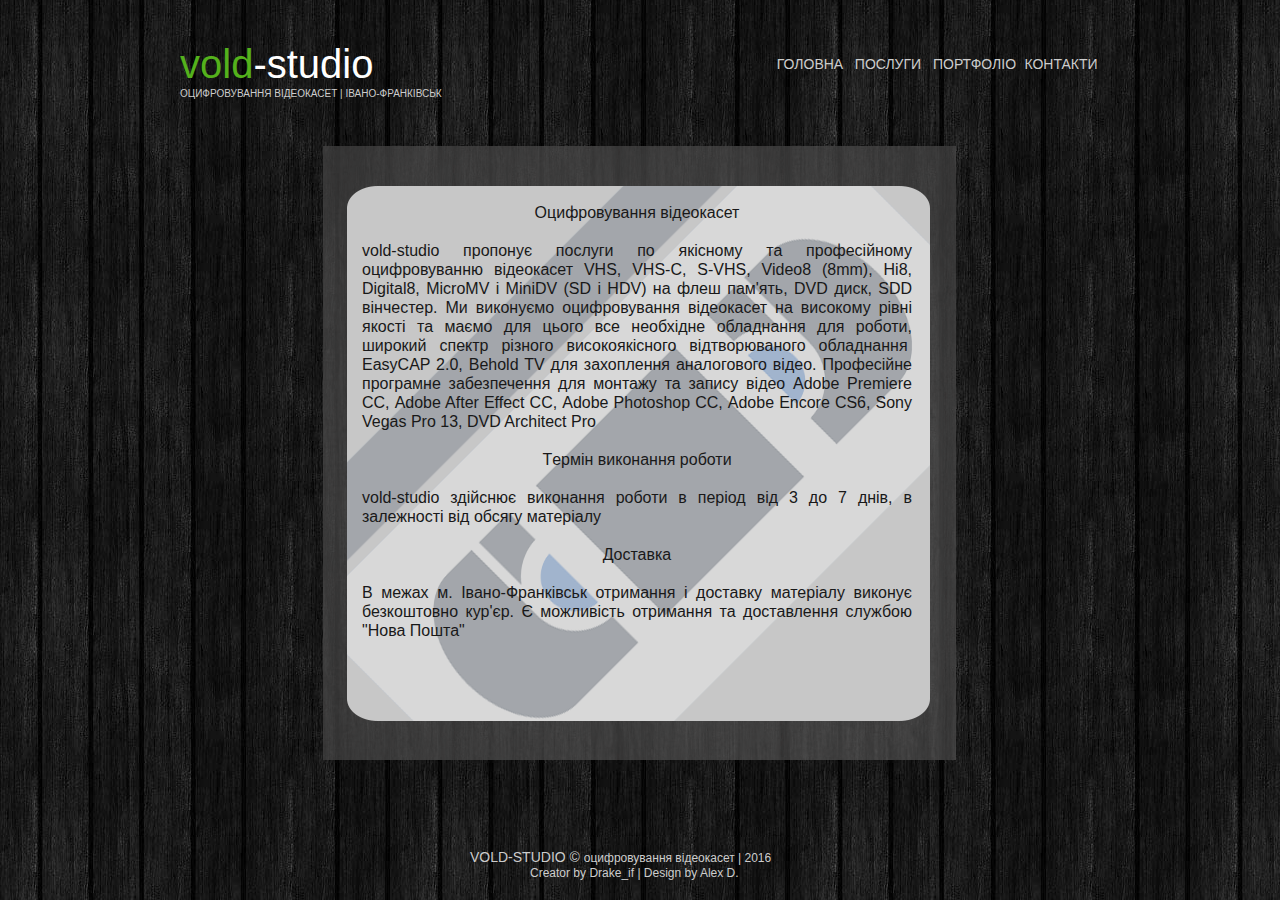
<file: service.html>
<!DOCTYPE html>
<html class="nojs html" lang="uk-UA">
 <head>

  <script type="text/javascript">
   if(typeof Muse == "undefined") window.Muse = {}; window.Muse.assets = {"required":["jquery-1.8.3.min.js", "museutils.js", "jquery.watch.js", "museredirect.js", "service.css"], "outOfDate":[]};
</script>
  
  <script src="scripts/museredirect.js?71780213" type="text/javascript"></script>
  
  <script type="text/javascript">
   Muse.Redirect.redirect('desktop', '', 'phone/service.html');
</script>
  
  <meta http-equiv="Content-type" content="text/html;charset=UTF-8"/>
  <link media="only screen and (max-width: 370px)" rel="alternate" href="http://vold-studio.pp.ua/phone/service.html"/>
  <meta name="description" content="Оцифровування відеокасет в файл, створення DVD-Меню, монтаж відео"/>
  <meta name="keywords" content="відеокасета, видеокассеты, оцифровування, оцифровка відеокасет, ивано-франковськ, івано-франківськ, VSH, оцифрування, оцифровка"/>
  <meta name="generator" content="2015.1.2.344"/>
  <link rel="shortcut icon" href="images/favicon.ico?73584921"/>
  <title>Оцифровування відеокасет | Послуги </title>
  <!-- CSS -->
  <link rel="stylesheet" type="text/css" href="css/site_global.css?50294587"/>
  <link rel="stylesheet" type="text/css" href="css/master_______-a.css?83037613"/>
  <link rel="stylesheet" type="text/css" href="css/service.css?4121224985" id="pagesheet"/>
  <!-- IE-only CSS -->
  <!--[if lt IE 9]>
  <link rel="stylesheet" type="text/css" href="css/iefonts_service.css?29650797"/>
  <![endif]-->
  <!-- Other scripts -->
  <script type="text/javascript">
   document.documentElement.className = document.documentElement.className.replace(/\bnojs\b/g, 'js');
var __adobewebfontsappname__ = "muse";
</script>
  <!-- JS includes -->
  <script type="text/javascript">
   document.write('\x3Cscript src="' + (document.location.protocol == 'https:' ? 'https:' : 'http:') + '//webfonts.creativecloud.com/open-sans:n4,n3:all.js" type="text/javascript">\x3C/script>');
</script>
    <!--custom head HTML-->
  <meta name='yandex-verification' content='7c0d31e0ed6c77d0' />
<meta name="google-site-verification" content="MxWzPgUT-tq5eTM_0Ua8Ha7xfjkayI2_u5_k5UUvKY4" />

<meta property="og:type" content="article" />

<meta property="og:title" content="Оцифровування відеокасет | Івано-Франківськ" />

<meta property="og:description" content="Оцифровування відеокасет в файл, створення DVD-Меню, монтаж відео" />

<meta property="og:url" content="vold-studio.pp.ua" />

<meta property="og:image" content="http://i056.radikal.ru/1512/1a/caddc56eb28a.png" />

 </head>
 <body>

  <div class="clearfix" id="page"><!-- column -->
   <div class="position_content" id="page_position_content">
    <div class="clearfix colelem" id="pu948-7"><!-- group -->
     <a class="nonblock nontext clearfix grpelem" id="u948-7" href="index.html"><!-- content --><h1 id="u948-3"><span id="u948">vold</span><span id="u948-2">-studio</span></h1><h1 id="u948-5">ОЦИФРОВУВАННЯ ВІДЕОКАСЕТ | ІВАНО-ФРАНКІВСЬК</h1></a>
     <a class="nonblock nontext clearfix grpelem" id="u1007-4" href="index.html"><!-- content --><p>ГОЛОВНА</p></a>
     <a class="nonblock nontext MuseLinkActive clearfix grpelem" id="u1008-4" href="service.html"><!-- content --><p>ПОСЛУГИ</p></a>
     <a class="nonblock nontext clearfix grpelem" id="u1009-4" href="portfolio.html"><!-- content --><p>ПОРТФОЛІО</p></a>
     <a class="nonblock nontext clearfix grpelem" id="u1010-4" href="contact.html"><!-- content --><p>КОНТАКТИ</p></a>
    </div>
    <div class="clearfix colelem" id="pu958"><!-- group -->
     <div class="grpelem" id="u958"><!-- custom html -->
      <!-- Yandex.Metrika counter -->
<script type="text/javascript">
    (function (d, w, c) {
        (w[c] = w[c] || []).push(function() {
            try {
                w.yaCounter34322530 = new Ya.Metrika({
                    id:34322530,
                    clickmap:true,
                    trackLinks:true,
                    accurateTrackBounce:true,
                    webvisor:true
                });
            } catch(e) { }
        });

        var n = d.getElementsByTagName("script")[0],
            s = d.createElement("script"),
            f = function () { n.parentNode.insertBefore(s, n); };
        s.type = "text/javascript";
        s.async = true;
        s.src = "https://mc.yandex.ru/metrika/watch.js";

        if (w.opera == "[object Opera]") {
            d.addEventListener("DOMContentLoaded", f, false);
        } else { f(); }
    })(document, window, "yandex_metrika_callbacks");
</script>
<noscript><div><img src="https://mc.yandex.ru/watch/34322530" style="position:absolute; left:-9999px;" alt="" /></div></noscript>
<!-- /Yandex.Metrika counter -->
</div>
     <div class="clip_frame grpelem" id="u657"><!-- image -->
      <img class="block" id="u657_img" src="images/vold3-crop-u657.png" alt="" width="633" height="614"/>
     </div>
     <div class="clearfix grpelem" id="u663-69"><!-- content -->
      <p id="u663">&nbsp;</p>
      <p id="u663-4"><span id="u663-2">О</span>цифровування відеокасет</p>
      <p id="u663-5">&nbsp;</p>
      <p id="u663-45"><span id="u663-6">vold-studio</span> пропонує послуги по якісному та професійному оцифровуванню відеокасет <span id="u663-8">VHS</span>, <span id="u663-10">VHS-C</span>, <span id="u663-12">S-VHS</span>, <span id="u663-14">Video8 (8mm)</span>, <span id="u663-16">Hi8</span>, <span id="u663-18">Digital8</span>, <span id="u663-20">MicroMV</span> і <span id="u663-22">MiniDV (SD і HDV) </span>на <span id="u663-24">флеш</span> пам'ять, <span id="u663-26">DVD</span> диск, <span id="u663-28">SDD</span> вінчестер. Ми виконуємо оцифровування відеокасет на високому рівні якості та маємо для цього все необхідне обладнання для роботи, широкий спектр різного високоякісного відтворюваного обладнання&nbsp; <span id="u663-30">EasyCAP 2.0</span>, <span id="u663-32">Behold TV</span> для захоплення аналогового відео. Професійне програмне забезпечення для монтажу та запису відео <span id="u663-34">Adobe Premiere CC</span>, <span id="u663-36">Adobe After Effect CC</span>, <span id="u663-38">Adobe Photoshop CC</span>, <span id="u663-40">Adobe Encore CS6</span>, <span id="u663-42">Sony Vegas Pro 13</span>, <span id="u663-44">DVD Architect Pro</span></p>
      <p id="u663-46">&nbsp;</p>
      <p id="u663-49"><span id="u663-47">Т</span>ермін виконання роботи</p>
      <p id="u663-50">&nbsp;</p>
      <p id="u663-53"><span id="u663-51">vold-studio</span> здійснює виконання роботи в період від 3 до 7 днів, в залежності від обсягу матеріалу</p>
      <p id="u663-54">&nbsp;</p>
      <p id="u663-57"><span id="u663-55">Д</span>оставка</p>
      <p id="u663-58">&nbsp;</p>
      <p id="u663-67"><span id="u663-59">В </span>межах м. Івано-Франківськ отримання і доставку матеріалу виконує <span id="u663-61">безкоштовно</span> кур'єр. <span id="u663-63">Є</span> можливість отримання та доставлення службою &quot;<span id="u663-65">Нова Пошта</span><span id="u663-66">&quot;</span></p>
     </div>
    </div>
    <div class="verticalspacer"></div>
    <div class="clearfix colelem" id="u952-13"><!-- content -->
     <p id="u952-3"><span id="u952">VOLD-STUDIO © </span><span id="u952-2">оцифровування відеокасет | 2016</span></p>
     <p class="ts1" id="u952-10">&nbsp;&nbsp;&nbsp;&nbsp;&nbsp;&nbsp;&nbsp;&nbsp;&nbsp;&nbsp;&nbsp;&nbsp;&nbsp;&nbsp;&nbsp;&nbsp;&nbsp; Creator by <a class="nonblock" href="http://vk.com/drake_if" target="_blank">Drake_if </a>| Design by <a class="nonblock" href="https://vk.com/id93312707" target="_blank">Alex D.</a></p>
     <p>&nbsp;</p>
    </div>
   </div>
  </div>
  <!-- JS includes -->
  <script type="text/javascript">
   if (document.location.protocol != 'https:') document.write('\x3Cscript src="http://musecdn2.businesscatalyst.com/scripts/4.0/jquery-1.8.3.min.js" type="text/javascript">\x3C/script>');
</script>
  <script type="text/javascript">
   window.jQuery || document.write('\x3Cscript src="scripts/jquery-1.8.3.min.js" type="text/javascript">\x3C/script>');
</script>
  <script src="scripts/museutils.js?3790713428" type="text/javascript"></script>
  <script src="scripts/whatinput.js?84559013" type="text/javascript"></script>
  <script src="scripts/jquery.watch.js?4244854265" type="text/javascript"></script>
  <!-- Other scripts -->
  <script type="text/javascript">
   $(document).ready(function() { try {
(function(){var a={},b=function(a){if(a.match(/^rgb/))return a=a.replace(/\s+/g,"").match(/([\d\,]+)/gi)[0].split(","),(parseInt(a[0])<<16)+(parseInt(a[1])<<8)+parseInt(a[2]);if(a.match(/^\#/))return parseInt(a.substr(1),16);return 0};(function(){$('link[type="text/css"]').each(function(){var b=($(this).attr("href")||"").match(/\/?css\/([\w\-]+\.css)\?(\d+)/);b&&b[1]&&b[2]&&(a[b[1]]=b[2])})})();(function(){$("body").append('<div class="version" style="display:none; width:1px; height:1px;"></div>');
for(var c=$(".version"),d=0;d<Muse.assets.required.length;){var f=Muse.assets.required[d],g=f.match(/([\w\-\.]+)\.(\w+)$/),k=g&&g[1]?g[1]:null,g=g&&g[2]?g[2]:null;switch(g.toLowerCase()){case "css":k=k.replace(/\W/gi,"_").replace(/^([^a-z])/gi,"_$1");c.addClass(k);var g=b(c.css("color")),h=b(c.css("background-color"));g!=0||h!=0?(Muse.assets.required.splice(d,1),"undefined"!=typeof a[f]&&(g!=a[f]>>>24||h!=(a[f]&16777215))&&Muse.assets.outOfDate.push(f)):d++;c.removeClass(k);break;case "js":k.match(/^jquery-[\d\.]+/gi)&&
typeof $!="undefined"?Muse.assets.required.splice(d,1):d++;break;default:throw Error("Unsupported file type: "+g);}}c.remove();if(Muse.assets.outOfDate.length||Muse.assets.required.length)c="Некоторые файлы на сервере могут отсутствовать или быть некорректными. Очистите кэш-память браузера и повторите попытку. Если проблему не удается устранить, свяжитесь с разработчиками сайта.",(d=location&&location.search&&location.search.match&&location.search.match(/muse_debug/gi))&&Muse.assets.outOfDate.length&&(c+="\nOut of date: "+Muse.assets.outOfDate.join(",")),d&&Muse.assets.required.length&&(c+="\nMissing: "+Muse.assets.required.join(",")),alert(c)})()})();/* body */
Muse.Utils.transformMarkupToFixBrowserProblemsPreInit();/* body */
Muse.Utils.prepHyperlinks(true);/* body */
Muse.Utils.fullPage('#page');/* 100% height page */
Muse.Utils.showWidgetsWhenReady();/* body */
Muse.Utils.transformMarkupToFixBrowserProblems();/* body */
} catch(e) { if (e && 'function' == typeof e.notify) e.notify(); else Muse.Assert.fail('Error calling selector function:' + e); }});
</script>
   </body>
</html>
</file>
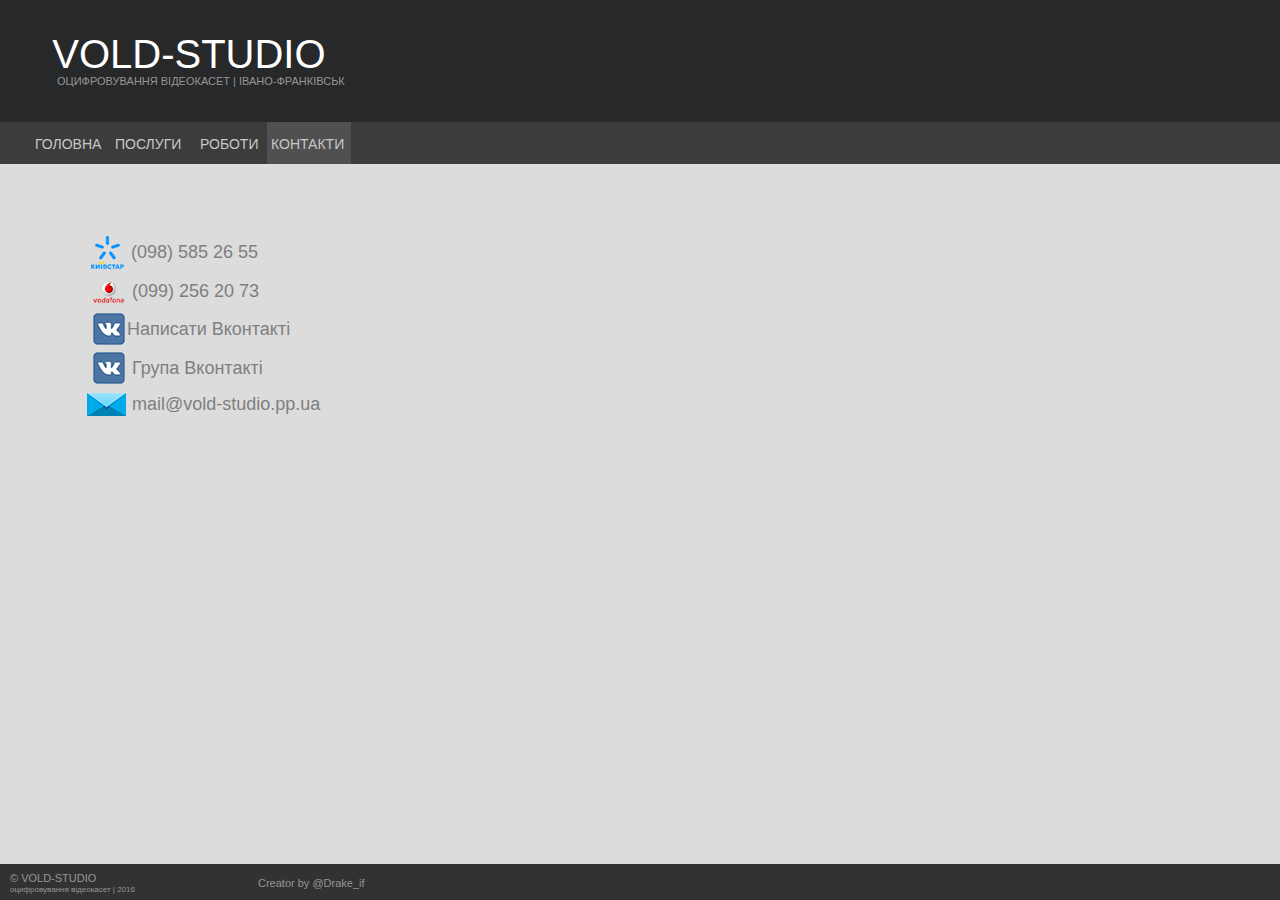
<file: phone/contacts.html>
<!DOCTYPE html>
<html class="nojs html" lang="uk-UA">
 <head>

  <script type="text/javascript">
   if(typeof Muse == "undefined") window.Muse = {}; window.Muse.assets = {"required":["jquery-1.8.3.min.js", "museutils.js", "jquery.watch.js", "contacts.css"], "outOfDate":[]};
</script>
  
  <meta http-equiv="Content-type" content="text/html;charset=UTF-8"/>
  <meta name="generator" content="2015.1.2.344"/>
  <link rel="shortcut icon" href="../images/favicon.ico?73584921"/>
  <title>Оцифровування відеокасет | Контакти</title>
  <meta name="viewport" content="width=380"/>
  <!-- CSS -->
  <link rel="stylesheet" type="text/css" href="../css/site_global.css?50294587"/>
  <link rel="stylesheet" type="text/css" href="css/master_______-a.css?168509319"/>
  <link rel="stylesheet" type="text/css" href="css/contacts.css?4149895683" id="pagesheet"/>
  <!-- Other scripts -->
  <script type="text/javascript">
   document.documentElement.className = document.documentElement.className.replace(/\bnojs\b/g, 'js');
</script>
   </head>
 <body>

  <div class="clearfix" id="page"><!-- column -->
   <div class="position_content" id="page_position_content">
    <div class="clearfix colelem" id="pu345"><!-- group -->
     <div class="browser_width grpelem" id="u345-bw">
      <div id="u345"><!-- simple frame --></div>
     </div>
     <div class="browser_width grpelem" id="u584-4-bw">
      <div class="clearfix" id="u584-4"><!-- content -->
       <p>&nbsp; VOLD-STUDIO</p>
      </div>
     </div>
     <div class="clearfix grpelem" id="u585-4"><!-- content -->
      <p>ОЦИФРОВУВАННЯ ВІДЕОКАСЕТ | ІВАНО-ФРАНКІВСЬК</p>
     </div>
    </div>
    <div class="browser_width colelem" id="u346-bw">
     <div class="clearfix" id="u346"><!-- group -->
      <a class="nonblock nontext clearfix grpelem" id="u883-4" href="index.html"><!-- content --><p id="u883-2">ГОЛОВНА</p></a>
      <a class="nonblock nontext clearfix grpelem" id="u886-4" href="service.html"><!-- content --><p id="u886-2">ПОСЛУГИ</p></a>
      <a class="nonblock nontext clearfix grpelem" id="u884-4" href="works.html"><!-- content --><p id="u884-2">РОБОТИ</p></a>
      <a class="nonblock nontext MuseLinkActive clearfix grpelem" id="u885-4" href="contacts.html"><!-- content --><p id="u885-2">КОНТАКТИ</p></a>
     </div>
    </div>
    <div class="clearfix colelem" id="pu354"><!-- group -->
     <div class="clip_frame grpelem" id="u354"><!-- image -->
      <img class="block" id="u354_img" src="../images/k.png" alt="" width="33" height="33"/>
     </div>
     <div class="clearfix grpelem" id="u356-4"><!-- content -->
      <p id="u356-2">(098) 585 26 55</p>
     </div>
    </div>
    <div class="clearfix colelem" id="pu357"><!-- group -->
     <div class="clip_frame clearfix grpelem" id="u357"><!-- image -->
      <img class="position_content" id="u357_img" src="../images/vodafoned-crop-u357.png" alt="" width="33" height="31"/>
     </div>
     <div class="clearfix grpelem" id="u359-4"><!-- content -->
      <p id="u359-2">(099) 256 20 73</p>
     </div>
    </div>
    <div class="clearfix colelem" id="pu360"><!-- group -->
     <div class="clip_frame grpelem" id="u360"><!-- image -->
      <img class="block" id="u360_img" src="../images/dd.png" alt="" width="34" height="34"/>
     </div>
     <a class="nonblock nontext clearfix grpelem" id="u1289-4" href="http://vk.com/vhs.digital" target="_blank"><!-- content --><p>Написати Вконтакті</p></a>
    </div>
    <div class="clearfix colelem" id="pu363"><!-- group -->
     <div class="clip_frame grpelem" id="u363"><!-- image -->
      <img class="block" id="u363_img" src="../images/dd.png" alt="" width="34" height="34"/>
     </div>
     <div class="pointer_cursor ts1 clearfix grpelem" id="u365-5"><!-- content -->
      <a class="block" href="https://vk.com/vold.studio"></a>
      <p id="u365-3"><a class="nonblock" href="https://vk.com/vold.studio" target="_blank">Група Вконтакті</a></p>
     </div>
    </div>
    <div class="clearfix colelem" id="pu1033"><!-- group -->
     <div class="clip_frame grpelem" id="u1033"><!-- image -->
      <img class="block" id="u1033_img" src="../images/mail_vector_icon_light_blue.png" alt="" width="39" height="23"/>
     </div>
     <div class="clearfix grpelem" id="u1035-4"><!-- content -->
      <p>mail@vold-studio.pp.ua</p>
     </div>
    </div>
    <div class="colelem" id="u289"><!-- custom html -->
     <!-- Yandex.Metrika counter -->
<script type="text/javascript">
    (function (d, w, c) {
        (w[c] = w[c] || []).push(function() {
            try {
                w.yaCounter34322530 = new Ya.Metrika({
                    id:34322530,
                    clickmap:true,
                    trackLinks:true,
                    accurateTrackBounce:true,
                    webvisor:true
                });
            } catch(e) { }
        });

        var n = d.getElementsByTagName("script")[0],
            s = d.createElement("script"),
            f = function () { n.parentNode.insertBefore(s, n); };
        s.type = "text/javascript";
        s.async = true;
        s.src = "https://mc.yandex.ru/metrika/watch.js";

        if (w.opera == "[object Opera]") {
            d.addEventListener("DOMContentLoaded", f, false);
        } else { f(); }
    })(document, window, "yandex_metrika_callbacks");
</script>
<noscript><div><img src="https://mc.yandex.ru/watch/34322530" style="position:absolute; left:-9999px;" alt="" /></div></noscript>
<!-- /Yandex.Metrika counter -->
</div>
    <div class="verticalspacer"></div>
    <div class="browser_width colelem" id="u351-bw">
     <div class="clearfix" id="u351"><!-- group -->
      <div class="clearfix grpelem" id="u352-6"><!-- content -->
       <p id="u352-2"><span id="u352">© VOLD-STUDIO</span></p>
       <p id="u352-4">оцифровування відеокасет | 2016</p>
      </div>
      <div class="ts1 clearfix grpelem" id="u353-6"><!-- content -->
       <p id="u353-4">Creator by <a class="nonblock" href="http://vk.com/drake_if" target="_blank">@Drake_if</a></p>
      </div>
     </div>
    </div>
   </div>
  </div>
  <!-- JS includes -->
  <script type="text/javascript">
   if (document.location.protocol != 'https:') document.write('\x3Cscript src="http://musecdn2.businesscatalyst.com/scripts/4.0/jquery-1.8.3.min.js" type="text/javascript">\x3C/script>');
</script>
  <script type="text/javascript">
   window.jQuery || document.write('\x3Cscript src="../scripts/jquery-1.8.3.min.js" type="text/javascript">\x3C/script>');
</script>
  <script src="../scripts/museutils.js?3790713428" type="text/javascript"></script>
  <script src="../scripts/whatinput.js?84559013" type="text/javascript"></script>
  <script src="../scripts/jquery.watch.js?4244854265" type="text/javascript"></script>
  <!-- Other scripts -->
  <script type="text/javascript">
   $(document).ready(function() { try {
(function(){var a={},b=function(a){if(a.match(/^rgb/))return a=a.replace(/\s+/g,"").match(/([\d\,]+)/gi)[0].split(","),(parseInt(a[0])<<16)+(parseInt(a[1])<<8)+parseInt(a[2]);if(a.match(/^\#/))return parseInt(a.substr(1),16);return 0};(function(){$('link[type="text/css"]').each(function(){var b=($(this).attr("href")||"").match(/\/?css\/([\w\-]+\.css)\?(\d+)/);b&&b[1]&&b[2]&&(a[b[1]]=b[2])})})();(function(){$("body").append('<div class="version" style="display:none; width:1px; height:1px;"></div>');
for(var c=$(".version"),d=0;d<Muse.assets.required.length;){var f=Muse.assets.required[d],g=f.match(/([\w\-\.]+)\.(\w+)$/),k=g&&g[1]?g[1]:null,g=g&&g[2]?g[2]:null;switch(g.toLowerCase()){case "css":k=k.replace(/\W/gi,"_").replace(/^([^a-z])/gi,"_$1");c.addClass(k);var g=b(c.css("color")),h=b(c.css("background-color"));g!=0||h!=0?(Muse.assets.required.splice(d,1),"undefined"!=typeof a[f]&&(g!=a[f]>>>24||h!=(a[f]&16777215))&&Muse.assets.outOfDate.push(f)):d++;c.removeClass(k);break;case "js":k.match(/^jquery-[\d\.]+/gi)&&
typeof $!="undefined"?Muse.assets.required.splice(d,1):d++;break;default:throw Error("Unsupported file type: "+g);}}c.remove();if(Muse.assets.outOfDate.length||Muse.assets.required.length)c="Некоторые файлы на сервере могут отсутствовать или быть некорректными. Очистите кэш-память браузера и повторите попытку. Если проблему не удается устранить, свяжитесь с разработчиками сайта.",(d=location&&location.search&&location.search.match&&location.search.match(/muse_debug/gi))&&Muse.assets.outOfDate.length&&(c+="\nOut of date: "+Muse.assets.outOfDate.join(",")),d&&Muse.assets.required.length&&(c+="\nMissing: "+Muse.assets.required.join(",")),alert(c)})()})();/* body */
Muse.Utils.transformMarkupToFixBrowserProblemsPreInit();/* body */
Muse.Utils.prepHyperlinks(true);/* body */
Muse.Utils.resizeHeight('.browser_width');/* resize height */
Muse.Utils.requestAnimationFrame(function() { $('body').addClass('initialized'); });/* mark body as initialized */
Muse.Utils.fullPage('#page');/* 100% height page */
Muse.Utils.showWidgetsWhenReady();/* body */
Muse.Utils.transformMarkupToFixBrowserProblems();/* body */
} catch(e) { if (e && 'function' == typeof e.notify) e.notify(); else Muse.Assert.fail('Error calling selector function:' + e); }});
</script>
   </body>
</html>
</file>
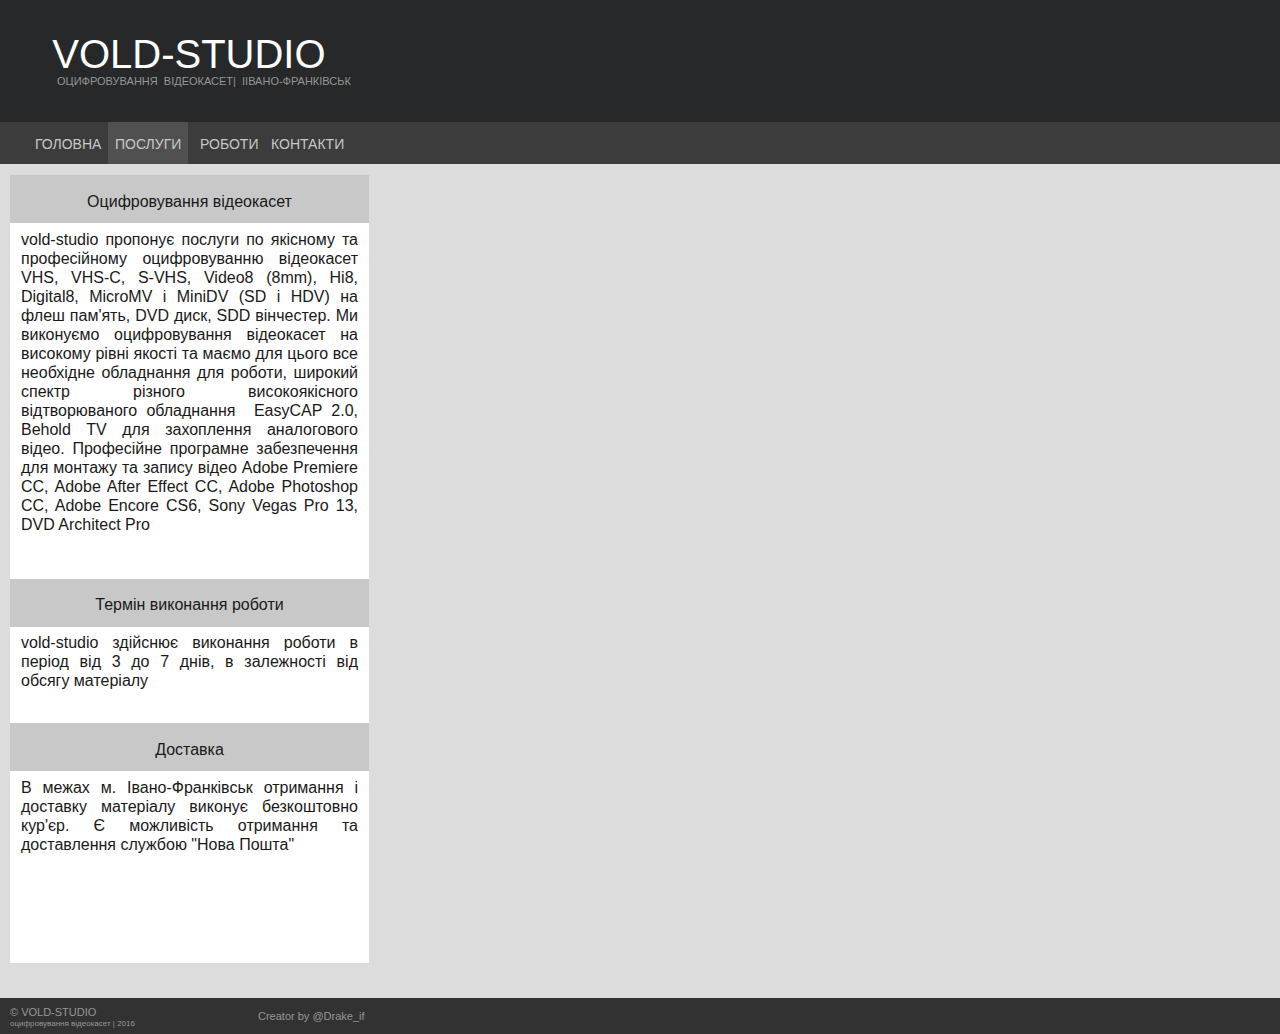
<file: phone/service.html>
<!DOCTYPE html>
<html class="nojs html" lang="uk-UA">
 <head>

  <script type="text/javascript">
   if(typeof Muse == "undefined") window.Muse = {}; window.Muse.assets = {"required":["jquery-1.8.3.min.js", "museutils.js", "jquery.watch.js", "service.css"], "outOfDate":[]};
</script>
  
  <meta http-equiv="Content-type" content="text/html;charset=UTF-8"/>
  <link rel="canonical" href="http://vold-studio.pp.ua/service.html"/>
  <meta name="description" content="Оцифровування відеокасет в файл, створення DVD-Меню, монтаж відео"/>
  <meta name="keywords" content="відеокасета, видеокассеты, оцифровування, оцифровка, ивано-франковськ, івано-франківськ, VSH, оцифрування"/>
  <meta name="generator" content="2015.1.2.344"/>
  <link rel="shortcut icon" href="../images/favicon.ico?73584921"/>
  <title>Оцифровування відеокасет |Послуги</title>
  <meta name="viewport" content="width=380"/>
  <!-- CSS -->
  <link rel="stylesheet" type="text/css" href="../css/site_global.css?50294587"/>
  <link rel="stylesheet" type="text/css" href="css/master_______-a.css?168509319"/>
  <link rel="stylesheet" type="text/css" href="css/service.css?3826788104" id="pagesheet"/>
  <!-- Other scripts -->
  <script type="text/javascript">
   document.documentElement.className = document.documentElement.className.replace(/\bnojs\b/g, 'js');
</script>
    <!--custom head HTML-->
  <meta name='yandex-verification' content='7c0d31e0ed6c77d0' />
<meta name="google-site-verification" content="MxWzPgUT-tq5eTM_0Ua8Ha7xfjkayI2_u5_k5UUvKY4" />

<meta property="og:type" content="article" />

<meta property="og:title" content="Оцифровування відеокасет | Івано-Франківськ" />

<meta property="og:description" content="Оцифровування відеокасет в файл, створення DVD-Меню, монтаж відео" />

<meta property="og:url" content="vold-studio.pp.ua" />

<meta property="og:image" content="http://s017.radikal.ru/i400/1512/bc/870a34ddeb6d.png" />

 </head>
 <body>

  <div class="clearfix" id="page"><!-- column -->
   <div class="clearfix colelem" id="pu855"><!-- group -->
    <div class="browser_width grpelem" id="u855-bw">
     <div id="u855"><!-- simple frame --></div>
    </div>
    <div class="browser_width grpelem" id="u852-4-bw">
     <div class="clearfix" id="u852-4"><!-- content -->
      <p>&nbsp; VOLD-STUDIO</p>
     </div>
    </div>
    <div class="clearfix grpelem" id="u868-4"><!-- content -->
     <p>ОЦИФРОВУВАННЯ&nbsp; ВІДЕОКАСЕТ|&nbsp; ІІВАНО-ФРАНКІВСЬК</p>
    </div>
   </div>
   <div class="browser_width colelem" id="u864-bw">
    <div class="clearfix" id="u864"><!-- group -->
     <a class="nonblock nontext clearfix grpelem" id="u879-4" href="index.html"><!-- content --><p id="u879-2">ГОЛОВНА</p></a>
     <a class="nonblock nontext MuseLinkActive clearfix grpelem" id="u882-4" href="service.html"><!-- content --><p id="u882-2">ПОСЛУГИ</p></a>
     <a class="nonblock nontext clearfix grpelem" id="u880-4" href="works.html"><!-- content --><p id="u880-2">РОБОТИ</p></a>
     <a class="nonblock nontext clearfix grpelem" id="u881-4" href="contacts.html"><!-- content --><p id="u881-2">КОНТАКТИ</p></a>
    </div>
   </div>
   <div class="clearfix colelem" id="pu289"><!-- group -->
    <div class="grpelem" id="u289"><!-- custom html -->
     <!-- Yandex.Metrika counter -->
<script type="text/javascript">
    (function (d, w, c) {
        (w[c] = w[c] || []).push(function() {
            try {
                w.yaCounter34322530 = new Ya.Metrika({
                    id:34322530,
                    clickmap:true,
                    trackLinks:true,
                    accurateTrackBounce:true,
                    webvisor:true
                });
            } catch(e) { }
        });

        var n = d.getElementsByTagName("script")[0],
            s = d.createElement("script"),
            f = function () { n.parentNode.insertBefore(s, n); };
        s.type = "text/javascript";
        s.async = true;
        s.src = "https://mc.yandex.ru/metrika/watch.js";

        if (w.opera == "[object Opera]") {
            d.addEventListener("DOMContentLoaded", f, false);
        } else { f(); }
    })(document, window, "yandex_metrika_callbacks");
</script>
<noscript><div><img src="https://mc.yandex.ru/watch/34322530" style="position:absolute; left:-9999px;" alt="" /></div></noscript>
<!-- /Yandex.Metrika counter -->
</div>
    <div class="clearfix grpelem" id="u843"><!-- column -->
     <div class="clearfix colelem" id="pu846"><!-- group -->
      <div class="clearfix grpelem" id="u846"><!-- group -->
       <div class="grpelem" id="u1029"><!-- simple frame --></div>
      </div>
      <div class="clearfix grpelem" id="u873-10"><!-- content -->
       <p id="u873">&nbsp;</p>
       <p id="u873-3">Оцифровування відеокасет</p>
       <p id="u873-4">&nbsp;</p>
       <p id="u873-6">vold-studio пропонує послуги по якісному та професійному оцифровуванню відеокасет VHS, VHS-C, S-VHS, Video8 (8mm), Hi8, Digital8, MicroMV і MiniDV (SD і HDV) на флеш пам'ять, DVD диск, SDD вінчестер. Ми виконуємо оцифровування відеокасет на високому рівні якості та маємо для цього все необхідне обладнання для роботи, широкий спектр різного високоякісного відтворюваного обладнання&nbsp; EasyCAP 2.0, Behold TV для захоплення аналогового відео. Професійне програмне забезпечення для монтажу та запису відео Adobe Premiere CC, Adobe After Effect CC, Adobe Photoshop CC, Adobe Encore CS6, Sony Vegas Pro 13, DVD Architect Pro</p>
       <p id="u873-7">&nbsp;</p>
       <p id="u873-8">&nbsp;</p>
      </div>
     </div>
     <div class="clearfix colelem" id="pu1028"><!-- group -->
      <div class="grpelem" id="u1028"><!-- simple frame --></div>
      <div class="clearfix grpelem" id="u1031-8"><!-- content -->
       <p id="u1031-2">Термін виконання роботи</p>
       <p id="u1031-3">&nbsp;</p>
       <p id="u1031-5">vold-studio здійснює виконання роботи в період від 3 до 7 днів, в залежності від обсягу матеріалу</p>
       <p id="u1031-6">&nbsp;</p>
      </div>
     </div>
     <div class="clearfix colelem" id="pu1030"><!-- group -->
      <div class="grpelem" id="u1030"><!-- simple frame --></div>
      <div class="clearfix grpelem" id="u1032-7"><!-- content -->
       <p id="u1032-2">Доставка</p>
       <p id="u1032-3">&nbsp;</p>
       <p id="u1032-5">В межах м. Івано-Франківськ отримання і доставку матеріалу виконує безкоштовно кур'єр. Є можливість отримання та доставлення службою &quot;Нова Пошта&quot;</p>
      </div>
     </div>
    </div>
   </div>
   <div class="verticalspacer"></div>
   <div class="browser_width colelem" id="u867-bw">
    <div class="clearfix" id="u867"><!-- group -->
     <div class="clearfix grpelem" id="u860-6"><!-- content -->
      <p id="u860-2"><span id="u860">© VOLD-STUDIO</span></p>
      <p id="u860-4">оцифровування відеокасет | 2016</p>
     </div>
     <div class="ts1 clearfix grpelem" id="u859-6"><!-- content -->
      <p id="u859-4">Creator by <a class="nonblock" href="http://vk.com/drake_if" target="_blank">@Drake_if</a></p>
     </div>
    </div>
   </div>
  </div>
  <!-- JS includes -->
  <script type="text/javascript">
   if (document.location.protocol != 'https:') document.write('\x3Cscript src="http://musecdn2.businesscatalyst.com/scripts/4.0/jquery-1.8.3.min.js" type="text/javascript">\x3C/script>');
</script>
  <script type="text/javascript">
   window.jQuery || document.write('\x3Cscript src="../scripts/jquery-1.8.3.min.js" type="text/javascript">\x3C/script>');
</script>
  <script src="../scripts/museutils.js?3790713428" type="text/javascript"></script>
  <script src="../scripts/whatinput.js?84559013" type="text/javascript"></script>
  <script src="../scripts/jquery.watch.js?4244854265" type="text/javascript"></script>
  <!-- Other scripts -->
  <script type="text/javascript">
   $(document).ready(function() { try {
(function(){var a={},b=function(a){if(a.match(/^rgb/))return a=a.replace(/\s+/g,"").match(/([\d\,]+)/gi)[0].split(","),(parseInt(a[0])<<16)+(parseInt(a[1])<<8)+parseInt(a[2]);if(a.match(/^\#/))return parseInt(a.substr(1),16);return 0};(function(){$('link[type="text/css"]').each(function(){var b=($(this).attr("href")||"").match(/\/?css\/([\w\-]+\.css)\?(\d+)/);b&&b[1]&&b[2]&&(a[b[1]]=b[2])})})();(function(){$("body").append('<div class="version" style="display:none; width:1px; height:1px;"></div>');
for(var c=$(".version"),d=0;d<Muse.assets.required.length;){var f=Muse.assets.required[d],g=f.match(/([\w\-\.]+)\.(\w+)$/),k=g&&g[1]?g[1]:null,g=g&&g[2]?g[2]:null;switch(g.toLowerCase()){case "css":k=k.replace(/\W/gi,"_").replace(/^([^a-z])/gi,"_$1");c.addClass(k);var g=b(c.css("color")),h=b(c.css("background-color"));g!=0||h!=0?(Muse.assets.required.splice(d,1),"undefined"!=typeof a[f]&&(g!=a[f]>>>24||h!=(a[f]&16777215))&&Muse.assets.outOfDate.push(f)):d++;c.removeClass(k);break;case "js":k.match(/^jquery-[\d\.]+/gi)&&
typeof $!="undefined"?Muse.assets.required.splice(d,1):d++;break;default:throw Error("Unsupported file type: "+g);}}c.remove();if(Muse.assets.outOfDate.length||Muse.assets.required.length)c="Некоторые файлы на сервере могут отсутствовать или быть некорректными. Очистите кэш-память браузера и повторите попытку. Если проблему не удается устранить, свяжитесь с разработчиками сайта.",(d=location&&location.search&&location.search.match&&location.search.match(/muse_debug/gi))&&Muse.assets.outOfDate.length&&(c+="\nOut of date: "+Muse.assets.outOfDate.join(",")),d&&Muse.assets.required.length&&(c+="\nMissing: "+Muse.assets.required.join(",")),alert(c)})()})();/* body */
Muse.Utils.transformMarkupToFixBrowserProblemsPreInit();/* body */
Muse.Utils.prepHyperlinks(true);/* body */
Muse.Utils.resizeHeight('.browser_width');/* resize height */
Muse.Utils.requestAnimationFrame(function() { $('body').addClass('initialized'); });/* mark body as initialized */
Muse.Utils.fullPage('#page');/* 100% height page */
Muse.Utils.showWidgetsWhenReady();/* body */
Muse.Utils.transformMarkupToFixBrowserProblems();/* body */
} catch(e) { if (e && 'function' == typeof e.notify) e.notify(); else Muse.Assert.fail('Error calling selector function:' + e); }});
</script>
   </body>
</html>
</file>
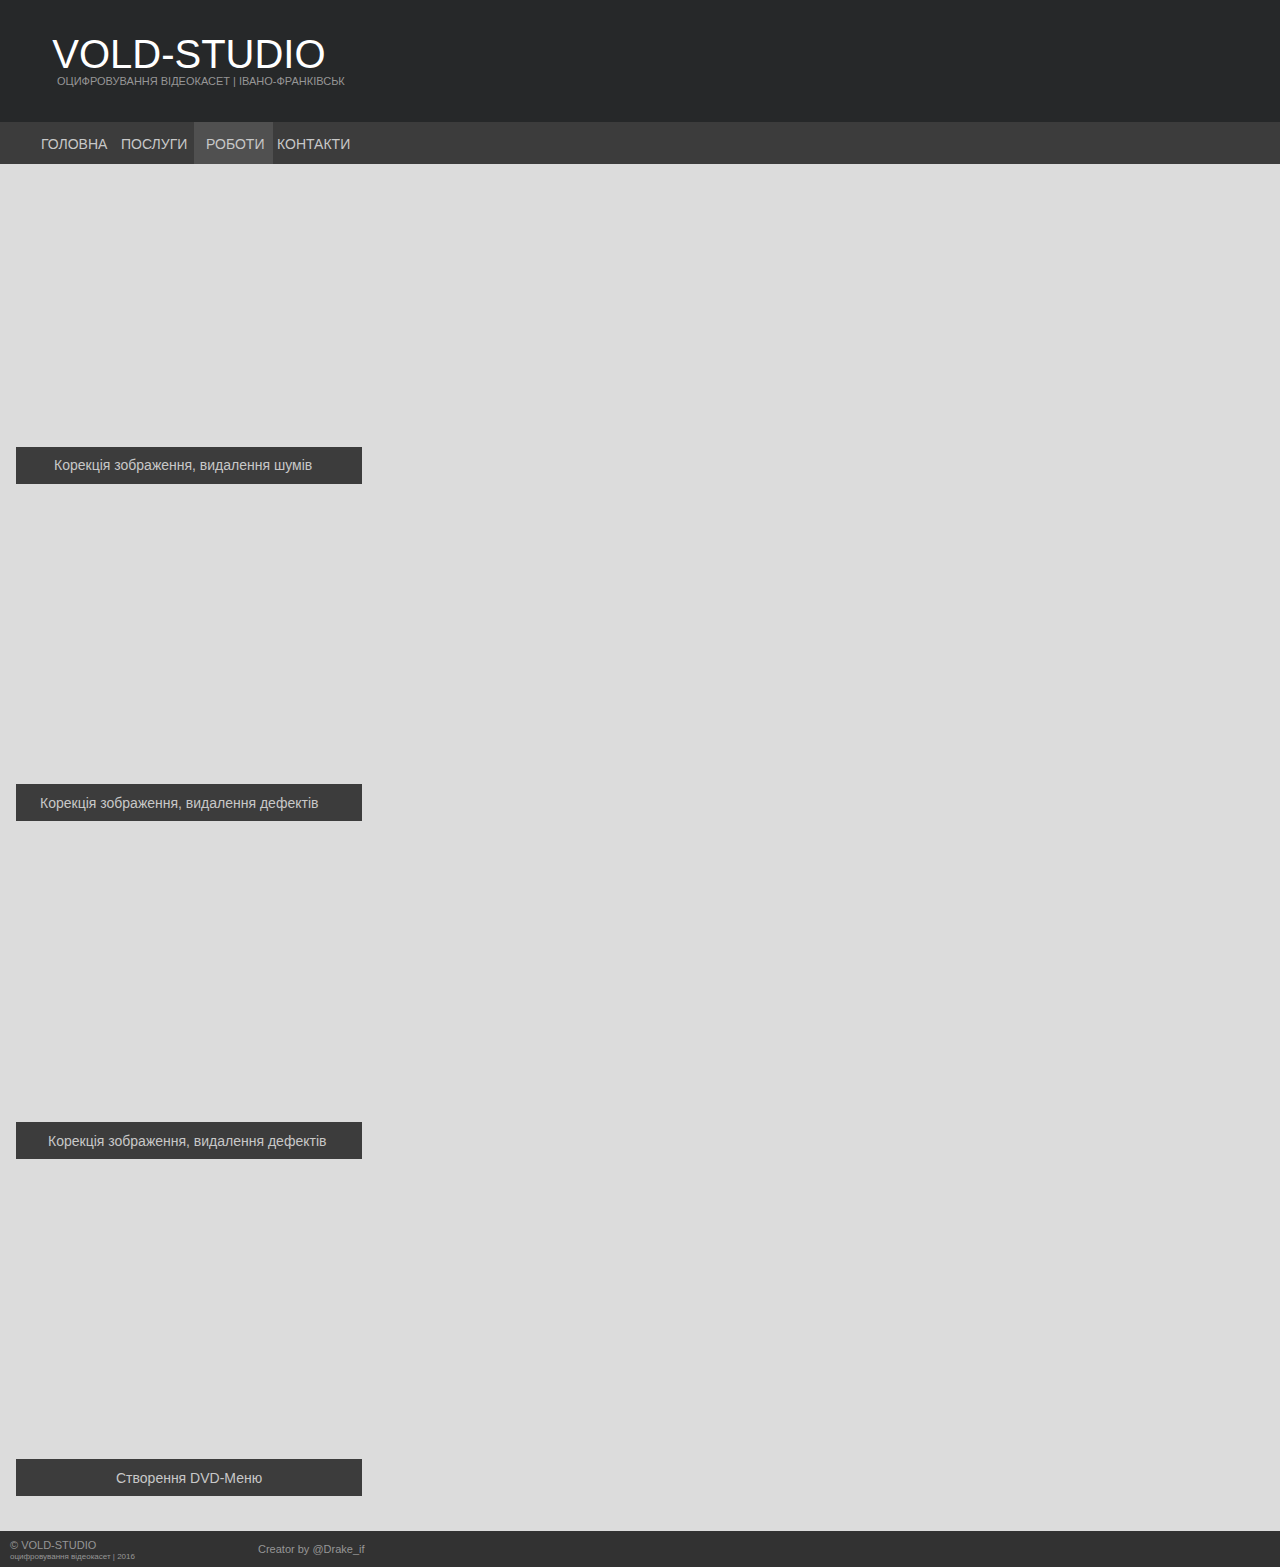
<file: phone/works.html>
<!DOCTYPE html>
<html class="nojs html" lang="uk-UA">
 <head>

  <script type="text/javascript">
   if(typeof Muse == "undefined") window.Muse = {}; window.Muse.assets = {"required":["jquery-1.8.3.min.js", "museutils.js", "jquery.watch.js", "works.css"], "outOfDate":[]};
</script>
  
  <meta http-equiv="Content-type" content="text/html;charset=UTF-8"/>
  <meta name="generator" content="2015.1.2.344"/>
  <link rel="shortcut icon" href="../images/favicon.ico?73584921"/>
  <title>Оцифровування відеокасет | Роботи</title>
  <meta name="viewport" content="width=380"/>
  <!-- CSS -->
  <link rel="stylesheet" type="text/css" href="../css/site_global.css?50294587"/>
  <link rel="stylesheet" type="text/css" href="css/master_______-a.css?168509319"/>
  <link rel="stylesheet" type="text/css" href="css/works.css?4009221515" id="pagesheet"/>
  <!-- Other scripts -->
  <script type="text/javascript">
   document.documentElement.className = document.documentElement.className.replace(/\bnojs\b/g, 'js');
</script>
   </head>
 <body>

  <div class="clearfix" id="page"><!-- column -->
   <div class="clearfix colelem" id="pu318"><!-- group -->
    <div class="browser_width grpelem" id="u318-bw">
     <div id="u318"><!-- simple frame --></div>
    </div>
    <div class="browser_width grpelem" id="u582-4-bw">
     <div class="clearfix" id="u582-4"><!-- content -->
      <p>&nbsp; VOLD-STUDIO</p>
     </div>
    </div>
    <div class="clearfix grpelem" id="u583-4"><!-- content -->
     <p>ОЦИФРОВУВАННЯ ВІДЕОКАСЕТ | ІВАНО-ФРАНКІВСЬК</p>
    </div>
   </div>
   <div class="browser_width colelem" id="u319-bw">
    <div class="clearfix" id="u319"><!-- group -->
     <a class="nonblock nontext clearfix grpelem" id="u875-4" href="index.html"><!-- content --><p id="u875-2">ГОЛОВНА</p></a>
     <a class="nonblock nontext clearfix grpelem" id="u878-4" href="service.html"><!-- content --><p id="u878-2">ПОСЛУГИ</p></a>
     <a class="nonblock nontext MuseLinkActive clearfix grpelem" id="u876-4" href="works.html"><!-- content --><p id="u876-2">РОБОТИ</p></a>
     <a class="nonblock nontext clearfix grpelem" id="u877-4" href="contacts.html"><!-- content --><p id="u877-2">КОНТАКТИ</p></a>
    </div>
   </div>
   <div class="colelem" id="u327"><!-- custom html -->
    
<iframe class="actAsDiv" width="346" height="253" src="http://www.youtube.com/embed/F7Zao2GUJ-E?autoplay=0&loop=0&showinfo=0&theme=dark&color=red&controls=1&modestbranding=0&start=0&fs=1&iv_load_policy=1&wmode=transparent&rel=1" frameborder="0" allowfullscreen></iframe>

</div>
   <div class="clearfix colelem" id="pu289"><!-- group -->
    <div class="grpelem" id="u289"><!-- custom html -->
     <!-- Yandex.Metrika counter -->
<script type="text/javascript">
    (function (d, w, c) {
        (w[c] = w[c] || []).push(function() {
            try {
                w.yaCounter34322530 = new Ya.Metrika({
                    id:34322530,
                    clickmap:true,
                    trackLinks:true,
                    accurateTrackBounce:true,
                    webvisor:true
                });
            } catch(e) { }
        });

        var n = d.getElementsByTagName("script")[0],
            s = d.createElement("script"),
            f = function () { n.parentNode.insertBefore(s, n); };
        s.type = "text/javascript";
        s.async = true;
        s.src = "https://mc.yandex.ru/metrika/watch.js";

        if (w.opera == "[object Opera]") {
            d.addEventListener("DOMContentLoaded", f, false);
        } else { f(); }
    })(document, window, "yandex_metrika_callbacks");
</script>
<noscript><div><img src="https://mc.yandex.ru/watch/34322530" style="position:absolute; left:-9999px;" alt="" /></div></noscript>
<!-- /Yandex.Metrika counter -->
</div>
    <div class="clearfix grpelem" id="u335"><!-- group -->
     <div class="clearfix grpelem" id="u336-4"><!-- content -->
      <p id="u336-2">Корекція зображення, видалення шумів</p>
     </div>
    </div>
   </div>
   <div class="colelem" id="u329"><!-- custom html -->
    
<iframe class="actAsDiv" width="346" height="253" src="http://www.youtube.com/embed/ALqbs6Nl9m4?autoplay=0&loop=0&showinfo=0&theme=dark&color=red&controls=1&modestbranding=0&start=0&fs=1&iv_load_policy=1&wmode=transparent&rel=1" frameborder="0" allowfullscreen></iframe>

</div>
   <div class="clearfix colelem" id="u337"><!-- group -->
    <div class="clearfix grpelem" id="u338-4"><!-- content -->
     <p id="u338-2">Корекція зображення, видалення дефектів</p>
    </div>
   </div>
   <div class="colelem" id="u331"><!-- custom html -->
    
<iframe class="actAsDiv" width="346" height="253" src="http://www.youtube.com/embed/4VU9EVZI2rc?autoplay=0&loop=0&showinfo=0&theme=dark&color=red&controls=1&modestbranding=0&start=0&fs=1&iv_load_policy=1&wmode=transparent&rel=1" frameborder="0" allowfullscreen></iframe>

</div>
   <div class="clearfix colelem" id="u339"><!-- group -->
    <div class="clearfix grpelem" id="u340-4"><!-- content -->
     <p id="u340-2">Корекція зображення, видалення дефектів</p>
    </div>
   </div>
   <div class="colelem" id="u333"><!-- custom html -->
    
<iframe class="actAsDiv" width="346" height="253" src="http://www.youtube.com/embed/xyJ8DjTJlE4?autoplay=0&loop=0&showinfo=0&theme=dark&color=red&controls=1&modestbranding=0&start=0&fs=1&iv_load_policy=1&wmode=transparent&rel=1" frameborder="0" allowfullscreen></iframe>

</div>
   <div class="clearfix colelem" id="u341"><!-- group -->
    <div class="clearfix grpelem" id="u342-4"><!-- content -->
     <p id="u342-2">Створення DVD-Меню</p>
    </div>
   </div>
   <div class="verticalspacer"></div>
   <div class="browser_width colelem" id="u324-bw">
    <div class="clearfix" id="u324"><!-- group -->
     <div class="clearfix grpelem" id="u325-6"><!-- content -->
      <p id="u325-2"><span id="u325">© VOLD-STUDIO</span></p>
      <p id="u325-4">оцифровування відеокасет | 2016</p>
     </div>
     <div class="ts1 clearfix grpelem" id="u326-6"><!-- content -->
      <p id="u326-4">Creator by <a class="nonblock" href="http://vk.com/drake_if" target="_blank">@Drake_if</a></p>
     </div>
    </div>
   </div>
  </div>
  <!-- JS includes -->
  <script type="text/javascript">
   if (document.location.protocol != 'https:') document.write('\x3Cscript src="http://musecdn2.businesscatalyst.com/scripts/4.0/jquery-1.8.3.min.js" type="text/javascript">\x3C/script>');
</script>
  <script type="text/javascript">
   window.jQuery || document.write('\x3Cscript src="../scripts/jquery-1.8.3.min.js" type="text/javascript">\x3C/script>');
</script>
  <script src="../scripts/museutils.js?3790713428" type="text/javascript"></script>
  <script src="../scripts/whatinput.js?84559013" type="text/javascript"></script>
  <script src="../scripts/jquery.watch.js?4244854265" type="text/javascript"></script>
  <!-- Other scripts -->
  <script type="text/javascript">
   $(document).ready(function() { try {
(function(){var a={},b=function(a){if(a.match(/^rgb/))return a=a.replace(/\s+/g,"").match(/([\d\,]+)/gi)[0].split(","),(parseInt(a[0])<<16)+(parseInt(a[1])<<8)+parseInt(a[2]);if(a.match(/^\#/))return parseInt(a.substr(1),16);return 0};(function(){$('link[type="text/css"]').each(function(){var b=($(this).attr("href")||"").match(/\/?css\/([\w\-]+\.css)\?(\d+)/);b&&b[1]&&b[2]&&(a[b[1]]=b[2])})})();(function(){$("body").append('<div class="version" style="display:none; width:1px; height:1px;"></div>');
for(var c=$(".version"),d=0;d<Muse.assets.required.length;){var f=Muse.assets.required[d],g=f.match(/([\w\-\.]+)\.(\w+)$/),k=g&&g[1]?g[1]:null,g=g&&g[2]?g[2]:null;switch(g.toLowerCase()){case "css":k=k.replace(/\W/gi,"_").replace(/^([^a-z])/gi,"_$1");c.addClass(k);var g=b(c.css("color")),h=b(c.css("background-color"));g!=0||h!=0?(Muse.assets.required.splice(d,1),"undefined"!=typeof a[f]&&(g!=a[f]>>>24||h!=(a[f]&16777215))&&Muse.assets.outOfDate.push(f)):d++;c.removeClass(k);break;case "js":k.match(/^jquery-[\d\.]+/gi)&&
typeof $!="undefined"?Muse.assets.required.splice(d,1):d++;break;default:throw Error("Unsupported file type: "+g);}}c.remove();if(Muse.assets.outOfDate.length||Muse.assets.required.length)c="Некоторые файлы на сервере могут отсутствовать или быть некорректными. Очистите кэш-память браузера и повторите попытку. Если проблему не удается устранить, свяжитесь с разработчиками сайта.",(d=location&&location.search&&location.search.match&&location.search.match(/muse_debug/gi))&&Muse.assets.outOfDate.length&&(c+="\nOut of date: "+Muse.assets.outOfDate.join(",")),d&&Muse.assets.required.length&&(c+="\nMissing: "+Muse.assets.required.join(",")),alert(c)})()})();/* body */
Muse.Utils.transformMarkupToFixBrowserProblemsPreInit();/* body */
Muse.Utils.prepHyperlinks(true);/* body */
Muse.Utils.resizeHeight('.browser_width');/* resize height */
Muse.Utils.requestAnimationFrame(function() { $('body').addClass('initialized'); });/* mark body as initialized */
Muse.Utils.fullPage('#page');/* 100% height page */
Muse.Utils.showWidgetsWhenReady();/* body */
Muse.Utils.transformMarkupToFixBrowserProblems();/* body */
} catch(e) { if (e && 'function' == typeof e.notify) e.notify(); else Muse.Assert.fail('Error calling selector function:' + e); }});
</script>
   </body>
</html>
</file>
<file: css/site_global.css>
html
{
	min-height: 100%;
	min-width: 100%;
	-ms-text-size-adjust: none;
}

body,div,dl,dt,dd,ul,ol,li,nav,h1,h2,h3,h4,h5,h6,pre,code,form,fieldset,legend,input,button,textarea,p,blockquote,th,td,a
{
	margin: 0px;
	padding: 0px;
	border-width: 0px;
	border-style: solid;
	border-color: transparent;
	-webkit-transform-origin: left top;
	-ms-transform-origin: left top;
	-o-transform-origin: left top;
	transform-origin: left top;
	background-repeat: no-repeat;
}

.transition
{
	-webkit-transition-property: background-image,background-position,background-color,border-color,border-radius,color,font-size,font-style,font-weight,letter-spacing,line-height,text-align,box-shadow,text-shadow,opacity;
	transition-property: background-image,background-position,background-color,border-color,border-radius,color,font-size,font-style,font-weight,letter-spacing,line-height,text-align,box-shadow,text-shadow,opacity;
}

.transition *
{
	-webkit-transition: inherit;
	transition: inherit;
}

table
{
	border-collapse: collapse;
	border-spacing: 0px;
}

fieldset,img
{
	border: 0px;
	border-style: solid;
	-webkit-transform-origin: left top;
	-ms-transform-origin: left top;
	-o-transform-origin: left top;
	transform-origin: left top;
}

address,caption,cite,code,dfn,em,strong,th,var,optgroup
{
	font-style: inherit;
	font-weight: inherit;
}

del,ins
{
	text-decoration: none;
}

li
{
	list-style: none;
}

caption,th
{
	text-align: left;
}

h1,h2,h3,h4,h5,h6
{
	font-size: 100%;
	font-weight: inherit;
}

input,button,textarea,select,optgroup,option
{
	font-family: inherit;
	font-size: inherit;
	font-style: inherit;
	font-weight: inherit;
}

body
{
	font-family: Arial, Helvetica Neue, Helvetica, sans-serif;
	text-align: left;
	font-size: 14px;
	line-height: 17px;
	word-wrap: break-word;
	text-rendering: optimizeLegibility;/* kerning, primarily */
	-moz-font-feature-settings: 'liga';
	-ms-font-feature-settings: 'liga';
	-webkit-font-feature-settings: 'liga';
	font-feature-settings: 'liga';
}

a:link
{
	color: #68DA23;
	text-decoration: none;
}

a:visited
{
	color: #68DA23;
	text-decoration: none;
}

a:hover
{
	color: #68DA23;
	text-decoration: none;
}

a:active
{
	text-decoration: none;
	color: inherit;
}

a.nontext /* used to override default properties of 'a' tag */
{
	color: black;
	text-decoration: none;
	font-style: normal;
	font-weight: normal;
}

a,.ts a
{
	color: inherit;
	text-decoration: inherit;
}

.ts a:link
{
	color: #CDCDCD;
	text-decoration: none;
}

.ts a:visited
{
	color: #68DA2D;
	text-decoration: none;
}

.ts a:hover
{
	color: #68DA2D;
	text-decoration: none;
}

.ts a:active
{
	color: #CDCDCD;
	text-decoration: none;
}

.ts1 a:link
{
	text-decoration: none;
	color: inherit;
}

.ts1 a:visited
{
	text-decoration: none;
	color: inherit;
}

.ts1 a:hover
{
	text-decoration: none;
	color: inherit;
}

.ts1 a:active
{
	text-decoration: none;
	color: inherit;
}

.normal_text
{
	color: #000000;
	direction: ltr;
	font-family: Arial, Helvetica Neue, Helvetica, sans-serif;
	font-size: 14px;
	font-style: normal;
	font-weight: normal;
	letter-spacing: 0px;
	line-height: 17px;
	text-align: left;
	text-decoration: none;
	text-indent: 0px;
	text-transform: none;
	vertical-align: 0px;
	padding: 0px;
}

.list0 li:before
{
	position: absolute;
	right: 100%;
	letter-spacing: 0px;
	text-decoration: none;
	font-weight: normal;
	font-style: normal;
}

.rtl-list li:before
{
	right: auto;
	left: 100%;
}

.nls-None > li:before,.nls-None .list3 > li:before,.nls-None .list6 > li:before
{
	margin-right: 6px;
	content: '•';
}

.nls-None .list1 > li:before,.nls-None .list4 > li:before,.nls-None .list7 > li:before
{
	margin-right: 6px;
	content: '○';
}

.nls-None,.nls-None .list1,.nls-None .list2,.nls-None .list3,.nls-None .list4,.nls-None .list5,.nls-None .list6,.nls-None .list7,.nls-None .list8
{
	padding-left: 34px;
}

.nls-None.rtl-list,.nls-None .list1.rtl-list,.nls-None .list2.rtl-list,.nls-None .list3.rtl-list,.nls-None .list4.rtl-list,.nls-None .list5.rtl-list,.nls-None .list6.rtl-list,.nls-None .list7.rtl-list,.nls-None .list8.rtl-list
{
	padding-left: 0px;
	padding-right: 34px;
}

.nls-None .list2 > li:before,.nls-None .list5 > li:before,.nls-None .list8 > li:before
{
	margin-right: 6px;
	content: '-';
}

.nls-None.rtl-list > li:before,.nls-None .list1.rtl-list > li:before,.nls-None .list2.rtl-list > li:before,.nls-None .list3.rtl-list > li:before,.nls-None .list4.rtl-list > li:before,.nls-None .list5.rtl-list > li:before,.nls-None .list6.rtl-list > li:before,.nls-None .list7.rtl-list > li:before,.nls-None .list8.rtl-list > li:before
{
	margin-right: 0px;
	margin-left: 6px;
}

.TabbedPanelsTab
{
	white-space: nowrap;
}

.MenuBar .MenuBarView,.MenuBar .SubMenuView /* Resets for ul and li in menus */
{
	display: block;
	list-style: none;
}

.MenuBar .SubMenu
{
	display: none;
	position: absolute;
}

.NoWrap
{
	white-space: nowrap;
	word-wrap: normal;
}

.rootelem /* the root of the artwork tree */
{
	margin-left: auto;
	margin-right: auto;
}

.colelem /* a child element of a column */
{
	display: inline;
	float: left;
	clear: both;
}

.clearfix:after /* force a container to fit around floated items */
{
	content: "\0020";
	visibility: hidden;
	display: block;
	height: 0px;
	clear: both;
}

*:first-child+html .clearfix /* IE7 */
{
	zoom: 1;
}

.clip_frame /* used to clip the contents as in the case of an image frame */
{
	overflow: hidden;
}

.popup_anchor /* anchors an abspos popup */
{
	position: relative;
	width: 0px;
	height: 0px;
}

.popup_element
{
	z-index: 100000;
}

.svg
{
	display: block;
	vertical-align: top;
}

span.wrap /* used to force wrap after floated array when nested inside a paragraph */
{
	content: '';
	clear: left;
	display: block;
}

span.actAsInlineDiv /* used to simulate a DIV with inline display when already nested inside a paragraph */
{
	display: inline-block;
}

.position_content,.excludeFromNormalFlow /* used when child content is larger than parent */
{
	float: left;
}

.preload_images /* used to preload images used in non-default states */
{
	position: absolute;
	overflow: hidden;
	left: -9999px;
	top: -9999px;
	height: 1px;
	width: 1px;
}

.preload /* used to specifiy the dimension of preload item */
{
	height: 1px;
	width: 1px;
}

.animateStates
{
	-webkit-transition: 0.3s ease-in-out;
	-moz-transition: 0.3s ease-in-out;
	-o-transition: 0.3s ease-in-out;
	transition: 0.3s ease-in-out;
}

[data-whatinput="mouse"] *:focus,[data-whatinput="touch"] *:focus,input:focus,textarea:focus
{
	outline: none;
}

textarea
{
	resize: none;
	overflow: auto;
}

.fld-prompt /* form placeholders cursor behavior */
{
	pointer-events: none;
}

.wrapped-input /* form inputs & placeholders let div styling show thru */
{
	position: absolute;
	top: 0px;
	left: 0px;
	background: transparent;
	border: none;
}

.submit-btn /* form submit buttons on top of sibling elements */
{
	z-index: 50000;
	cursor: pointer;
}

.anchor_item /* used to specify anchor properties */
{
	width: 22px;
	height: 18px;
}

.MenuBar .SubMenuVisible,.MenuBarVertical .SubMenuVisible,.MenuBar .SubMenu .SubMenuVisible,.popup_element.Active,span.actAsPara,.actAsDiv,a.nonblock.nontext,img.block
{
	display: block;
}

.ose_ei
{
	visibility: hidden;
	z-index: 0;
}

.widget_invisible,.js .invi,.js .mse_pre_init,.js .an_invi /* used to hide the widget before loaded */
{
	visibility: hidden;
}

.no_vert_scroll
{
	overflow-y: hidden;
}

.always_vert_scroll
{
	overflow-y: scroll;
}

.always_horz_scroll
{
	overflow-x: scroll;
}

.fullscreen
{
	overflow: hidden;
	left: 0px;
	top: 0px;
	position: fixed;
	height: 100%;
	width: 100%;
	-moz-box-sizing: border-box;
	-webkit-box-sizing: border-box;
	-ms-box-sizing: border-box;
	box-sizing: border-box;
}

.fullwidth
{
	position: absolute;
}

.borderbox
{
	-moz-box-sizing: border-box;
	-webkit-box-sizing: border-box;
	-ms-box-sizing: border-box;
	box-sizing: border-box;
}

.scroll_wrapper
{
	position: absolute;
	overflow: auto;
	left: 0px;
	right: 0px;
	top: 0px;
	bottom: 0px;
	padding-top: 0px;
	padding-bottom: 0px;
	margin-top: 0px;
	margin-bottom: 0px;
}

.browser_width > *
{
	position: absolute;
	left: 0px;
	right: 0px;
}

.list0 li,.MenuBar .MenuItemContainer,.SlideShowContentPanel .fullscreen img
{
	position: relative;
}

.grpelem,.accordion_wrapper /* a child element of a group */
{
	display: inline;
	float: left;
}

.fld-checkbox input[type=checkbox],.fld-radiobutton input[type=radio] /* Hide native checkbox */
{
	position: absolute;
	overflow: hidden;
	clip: rect(0px, 0px, 0px, 0px);
	height: 1px;
	width: 1px;
	margin: -1px;
	padding: 0px;
	border: 0px;
}

.fld-checkbox input[type=checkbox] + label,.fld-radiobutton input[type=radio] + label
{
	display: inline-block;
	background-repeat: no-repeat;
	cursor: pointer;
	float: left;
	width: 100%;
	height: 100%;
}

.pointer_cursor,.fld-recaptcha-mode,.fld-recaptcha-refresh,.fld-recaptcha-help
{
	cursor: pointer;
}

p,h1,h2,h3,h4,h5,h6,ol,ul,span.actAsPara /* disable Android font boosting */
{
	max-height: 1000000px;
}

.superscript
{
	vertical-align: super;
	font-size: 66%;
	line-height: 0px;
}

.subscript
{
	vertical-align: sub;
	font-size: 66%;
	line-height: 0px;
}

.horizontalSlideShow /* disable left-right panning on horizondal slide shows */
{
	-ms-touch-action: pan-y;
	touch-action: pan-y;
}

.verticalSlideShow /* disable up-down panning on vertical slide shows */
{
	-ms-touch-action: pan-x;
	touch-action: pan-x;
}

.colelem100,.verticalspacer /* a child element of a column that is 100% width */
{
	clear: both;
}

.popup_element.Inactive,.js .disn,.hidden,.breakpoint
{
	display: none;
}

#muse_css_mq
{
	position: absolute;
	display: none;
	background-color: #FFFFFE;
}

.fluid_height_spacer
{
	position: static;
	width: 0.01px;
	float: left;
}

@media screen and (-webkit-min-device-pixel-ratio:0)
{
	body
	{
		text-rendering: auto;
	}
}
</file>
<file: css/master_______-a.css>
#u958
{
	border-width: 0px;
	border-color: transparent;
	background-color: transparent;
}
</file>
<file: css/index.css>
.version.index /* version checker */
{
	color: #0000ED;
	background-color: #CD4D99;
}

#muse_css_mq
{
	background-color: #FFFFFF;
}

#page
{
	z-index: 1;
	width: 960px;
	min-height: 738px;
	background-image: none;
	border-width: 0px;
	border-color: #000000;
	background-color: transparent;
	margin-left: auto;
	margin-right: auto;
}

#page_position_content
{
	margin-bottom: -51px;
	padding-top: 3px;
	width: 0.01px;/* should not cover content below */
}

#pu943-7
{
	width: 0.01px;
	margin-left: 20px;
}

#u943-7
{
	z-index: 133;
	width: 299px;
	min-height: 80px;
	background-color: transparent;
	font-family: open-sans, sans-serif;
	font-weight: 400;
	position: relative;
	margin-right: -10000px;
}

#u943-7.MuseLinkActive
{
	padding-top: 0px;
	padding-bottom: 0px;
	min-height: 80px;
	width: 299px;
	margin: 0px -10000px 0px 0px;
}

#u943-3
{
	font-size: 40px;
	line-height: 48px;
}

#u943
{
	color: #54B11C;
}

#u943-5
{
	font-size: 10px;
	line-height: 12px;
	color: #CDCDCD;
}

#u602-4
{
	z-index: 3;
	width: 78px;
	min-height: 42px;
	background-color: transparent;
	color: #CDCDCD;
	text-align: center;
	font-family: open-sans, sans-serif;
	font-weight: 300;
	position: relative;
	margin-right: -10000px;
	margin-top: 17px;
	left: 591px;
}

#u602-4.MuseLinkActive p
{
	color: #CDCDCD;
	visibility: inherit;
	text-align: center;
	text-indent: 0px;
	font-family: open-sans, sans-serif;
	font-weight: 300;
	font-style: normal;
}

#u603-4
{
	z-index: 7;
	width: 78px;
	min-height: 42px;
	background-color: transparent;
	color: #CDCDCD;
	text-align: center;
	font-family: open-sans, sans-serif;
	font-weight: 300;
	position: relative;
	margin-right: -10000px;
	margin-top: 17px;
	left: 669px;
}

#u604-4
{
	z-index: 11;
	width: 95px;
	min-height: 42px;
	background-color: transparent;
	color: #CDCDCD;
	text-align: center;
	font-family: open-sans, sans-serif;
	font-weight: 300;
	position: relative;
	margin-right: -10000px;
	margin-top: 17px;
	left: 747px;
}

#u604-4:hover
{
	padding-top: 0px;
	padding-bottom: 0px;
	min-height: 42px;
	width: 95px;
	margin: 17px -10000px 0px 0px;
}

#u605-4
{
	z-index: 15;
	width: 78px;
	min-height: 42px;
	background-color: transparent;
	color: #CDCDCD;
	text-align: center;
	font-family: open-sans, sans-serif;
	font-weight: 300;
	position: relative;
	margin-right: -10000px;
	margin-top: 17px;
	left: 842px;
}

#u602-4.MuseLinkActive,#u603-4:hover,#u605-4:hover
{
	padding-top: 0px;
	padding-bottom: 0px;
	min-height: 42px;
	width: 78px;
	margin: 17px -10000px 0px 0px;
}

#u603-4:hover p,#u604-4:hover p,#u605-4:hover p
{
	color: #68DA2D;
	visibility: inherit;
}

#pu958
{
	width: 0.01px;
	margin-left: 163px;
	margin-top: 26px;
}

#u958
{
	z-index: 2;
	width: 200px;
	min-height: 100px;
	position: relative;
	margin-right: -10000px;
	margin-top: 186px;
	left: 697px;
}

#u606
{
	z-index: 19;
	width: 633px;
	background-color: transparent;
	position: relative;
	margin-right: -10000px;
}

#u104-6
{
	z-index: 21;
	width: 46px;
	min-height: 39px;
	background-color: transparent;
	color: #FFFFFF;
	font-family: open-sans, sans-serif;
	font-weight: 300;
	position: relative;
	margin-right: -10000px;
	margin-top: 53px;
	left: 237px;
}

#u103-5
{
	z-index: 27;
	width: 154px;
	min-height: 48px;
	background-color: transparent;
	color: #323232;
	line-height: 22px;
	font-size: 18px;
	font-family: open-sans, sans-serif;
	font-weight: 300;
	position: relative;
	margin-right: -10000px;
	margin-top: 48px;
	left: 47px;
}

#u943-2,#u103
{
	color: #FFFFFF;
}

#u107-5
{
	z-index: 32;
	width: 245px;
	min-height: 120px;
	background-color: transparent;
	color: #191919;
	text-align: justify;
	font-family: open-sans, sans-serif;
	font-weight: 300;
	position: relative;
	margin-right: -10000px;
	margin-top: 112px;
	left: 34px;
}

#u109-4
{
	z-index: 37;
	width: 168px;
	min-height: 48px;
	background-color: transparent;
	color: #FFFFFF;
	line-height: 22px;
	font-size: 18px;
	font-family: open-sans, sans-serif;
	font-weight: 300;
	position: relative;
	margin-right: -10000px;
	margin-top: 48px;
	left: 360px;
}

#u110-19
{
	z-index: 41;
	width: 241px;
	min-height: 152px;
	background-color: transparent;
	color: #191919;
	font-size: 14px;
	text-align: justify;
	font-family: open-sans, sans-serif;
	font-weight: 300;
	position: relative;
	margin-right: -10000px;
	margin-top: 112px;
	left: 352px;
}

#u117-4
{
	z-index: 60;
	width: 143px;
	min-height: 48px;
	background-color: transparent;
	color: #FFFFFF;
	line-height: 22px;
	font-size: 18px;
	font-family: open-sans, sans-serif;
	font-weight: 300;
	position: relative;
	margin-right: -10000px;
	margin-top: 341px;
	left: 47px;
}

#u120-29
{
	z-index: 64;
	width: 245px;
	min-height: 169px;
	background-color: transparent;
	color: #191919;
	text-align: justify;
	font-family: open-sans, sans-serif;
	font-weight: 300;
	position: relative;
	margin-right: -10000px;
	margin-top: 403px;
	left: 34px;
}

#u110-10,#u120-8,#u120-13,#u120-20
{
	font-weight: 300;
}

#u122-4
{
	z-index: 93;
	width: 161px;
	min-height: 48px;
	background-color: transparent;
	color: #FFFFFF;
	line-height: 22px;
	font-size: 18px;
	font-family: open-sans, sans-serif;
	font-weight: 300;
	position: relative;
	margin-right: -10000px;
	margin-top: 342px;
	left: 360px;
}

#u103-3,#u109-2,#u117-2,#u122-2
{
	padding-top: 12px;
}

#u124-6
{
	z-index: 97;
	width: 89px;
	min-height: 34px;
	background-color: transparent;
	color: #FFFFFF;
	line-height: 14px;
	font-size: 12px;
	text-align: center;
	font-family: open-sans, sans-serif;
	font-weight: 300;
	position: relative;
	margin-right: -10000px;
	margin-top: 351px;
	left: 515px;
}

#u124-4
{
	text-indent: 5px;
}

#u123-5
{
	z-index: 103;
	width: 241px;
	min-height: 73px;
	background-color: transparent;
	color: #191919;
	text-align: justify;
	font-family: open-sans, sans-serif;
	font-weight: 300;
	position: relative;
	margin-right: -10000px;
	margin-top: 402px;
	left: 352px;
}

#u107,#u110,#u110-3,#u110-5,#u110-7,#u110-9,#u110-12,#u110-14,#u110-16,#u120,#u120-3,#u120-5,#u120-7,#u120-10,#u120-12,#u120-15,#u120-17,#u120-19,#u120-22,#u120-24,#u120-26,#u123
{
	font-weight: 400;
}

#u614-6
{
	z-index: 108;
	width: 46px;
	min-height: 39px;
	background-color: transparent;
	color: #FFFFFF;
	font-family: open-sans, sans-serif;
	font-weight: 300;
	position: relative;
	margin-right: -10000px;
	margin-top: 53px;
	left: 551px;
}

#u104-2,#u614-2
{
	font-size: 18px;
	line-height: 22px;
	text-indent: 10px;
}

#u616-6
{
	z-index: 114;
	width: 46px;
	min-height: 39px;
	background-color: transparent;
	color: #FFFFFF;
	font-family: open-sans, sans-serif;
	font-weight: 300;
	position: relative;
	margin-right: -10000px;
	margin-top: 346px;
	left: 237px;
}

#u616-2
{
	font-size: 18px;
	line-height: 22px;
	text-indent: 4px;
}

#u104-4,#u614-4,#u616-4
{
	font-size: 11px;
	line-height: 13px;
}

#u617-13
{
	z-index: 120;
	width: 353px;
	min-height: 40px;
	background-color: transparent;
	color: #CDCDCD;
	font-family: open-sans, sans-serif;
	font-weight: 300;
	margin-left: 310px;
	margin-top: 63px;
	position: relative;
}

#u617-3
{
	padding-top: 2px;
	line-height: 0px;/* 0 for mixed font sized paras; applied on spans instead */
}

#u617
{
	line-height: 17px;
}

#u617-2,#u617-10
{
	font-size: 12px;
	line-height: 14px;
}

.html
{
	background: #000000 url("../images/9.jpg") repeat center center fixed;
}

body
{
	position: relative;
	min-width: 960px;
	padding-top: 37px;
	padding-bottom: 53px;
}
</file>
<file: css/iefonts_index.css>
#u943-7
{
	font-family: open-sans-n3, sans-serif;
}

#u602-4.MuseLinkActive p,#u602-4
{
	font-family: open-sans-n3, sans-serif;
}

#u603-4
{
	font-family: open-sans-n3, sans-serif;
}

#u604-4
{
	font-family: open-sans-n3, sans-serif;
}

#u605-4
{
	font-family: open-sans-n3, sans-serif;
}

#u104-6,#u103-5,#u107-5,#u109-4,#u110-19,#u117-4,#u120-29,#u122-4,#u124-6,#u123-5,#u614-6,#u616-6,#u617-13
{
	font-family: open-sans-n3, sans-serif;
}
</file>
<file: phone/css/master_______-a.css>
#u289
{
	border-width: 0px;
	border-color: transparent;
	background-color: transparent;
}
</file>
<file: phone/css/index.css>
.version.index /* version checker */
{
	color: #000006;
	background-color: #2C829D;
}

#muse_css_mq
{
	background-color: #FFFFFF;
}

#page
{
	z-index: 1;
	width: 380px;
	min-height: 570px;
	background-image: none;
	border-width: 0px;
	border-color: #000000;
	background-color: transparent;
}

#pu291
{
	width: 0.01px;
}

#u291
{
	z-index: 3;
	height: 122px;
	background-color: #262829;
}

.js body
{
	visibility: hidden;
}

.js body.initialized
{
	visibility: visible;
}

#u291-bw
{
	z-index: 3;
	height: 122px;
}

#u293-4
{
	z-index: 9;
	min-height: 47px;
	background-color: transparent;
	color: #FFFFFF;
	line-height: 48px;
	font-size: 40px;
	text-indent: 30px;
	font-family: Helvetica, Helvetica Neue, Arial, sans-serif;
}

#u293-4-bw
{
	z-index: 9;
	min-height: 47px;
	margin-top: 30px;
}

#u581-4
{
	z-index: 97;
	width: 323px;
	min-height: 17px;
	background-color: transparent;
	color: #969696;
	line-height: 13px;
	font-size: 11px;
	text-align: left;
	font-family: Helvetica, Helvetica Neue, Arial, sans-serif;
	position: relative;
	margin-right: -10000px;
	margin-top: 75px;
	left: 57px;
}

#u292
{
	z-index: 4;
	min-height: 42px;
	background-color: #3C3C3C;
}

#u294-4
{
	z-index: 5;
	width: 80px;
	min-height: 42px;
	background-color: transparent;
	color: #C8C8C8;
	text-indent: 7px;
	font-family: Helvetica, Helvetica Neue, Arial, sans-serif;
	position: relative;
	margin-right: -10000px;
	left: 28px;
}

#u294-4.MuseLinkActive p
{
	font-size: 14px;
}

#u874-4
{
	z-index: 93;
	width: 80px;
	min-height: 42px;
	background-color: transparent;
	color: #C8C8C8;
	text-indent: 7px;
	font-family: Helvetica, Helvetica Neue, Arial, sans-serif;
	position: relative;
	margin-right: -10000px;
	left: 108px;
}

#u294-4.MuseLinkActive,#u874-4:hover
{
	background-color: #505050;
	padding-top: 0px;
	padding-bottom: 0px;
	min-height: 42px;
	width: 80px;
	margin: 0px -10000px 0px 0px;
}

#u295-4
{
	z-index: 13;
	width: 79px;
	min-height: 42px;
	background-color: transparent;
	color: #C8C8C8;
	text-indent: 12px;
	font-family: Helvetica, Helvetica Neue, Arial, sans-serif;
	position: relative;
	margin-right: -10000px;
	left: 188px;
}

#u295-4:hover
{
	background-color: #505050;
	padding-top: 0px;
	padding-bottom: 0px;
	min-height: 42px;
	width: 79px;
	margin: 0px -10000px 0px 0px;
}

#u296-4
{
	z-index: 17;
	width: 84px;
	min-height: 42px;
	background-color: transparent;
	color: #C8C8C8;
	text-indent: 4px;
	font-family: Helvetica, Helvetica Neue, Arial, sans-serif;
	position: relative;
	margin-right: -10000px;
	left: 267px;
}

#u296-4:hover
{
	background-color: #505050;
	padding-top: 0px;
	padding-bottom: 0px;
	min-height: 42px;
	width: 84px;
	margin: 0px -10000px 0px 0px;
}

#u294-2,#u874-2,#u295-2,#u296-2
{
	padding-top: 14px;
}

#u292-bw
{
	z-index: 4;
	min-height: 42px;
}

#pu289
{
	width: 0.01px;
	margin-left: 10px;
	margin-top: 11px;
}

#u289
{
	z-index: 2;
	width: 61px;
	min-height: 26px;
	position: relative;
	margin-right: -10000px;
	margin-top: 285px;
	left: 299px;
}

#u297
{
	z-index: 21;
	width: 359px;
	background-color: #FFFFFF;
	padding-bottom: 13px;
	position: relative;
	margin-right: -10000px;
}

#u298
{
	z-index: 22;
	width: 359px;
	background-color: #C8C8C8;
	position: relative;
}

#u301-4
{
	z-index: 29;
	width: 122px;
	min-height: 48px;
	background-color: transparent;
	color: #323232;
	line-height: 22px;
	font-size: 18px;
	font-family: Helvetica, Helvetica Neue, Arial, sans-serif;
	position: relative;
	margin-right: -10000px;
	left: 131px;
}

#u300-6
{
	z-index: 23;
	width: 51px;
	min-height: 38px;
	background-color: transparent;
	color: #FFFFFF;
	position: relative;
	margin-right: -10000px;
	margin-top: 10px;
	left: 304px;
}

#u302-4
{
	z-index: 33;
	width: 344px;
	min-height: 37px;
	background-color: transparent;
	color: #323232;
	line-height: 14px;
	font-size: 12px;
	text-align: justify;
	font-family: Helvetica, Helvetica Neue, Arial, sans-serif;
	margin-left: 7px;
	margin-top: 21px;
	position: relative;
}

#u303
{
	z-index: 37;
	width: 359px;
	background-color: #C8C8C8;
	margin-top: 12px;
	position: relative;
}

#u304-4
{
	z-index: 38;
	width: 148px;
	min-height: 48px;
	background-color: transparent;
	color: #323232;
	line-height: 22px;
	font-size: 18px;
	font-family: Helvetica, Helvetica Neue, Arial, sans-serif;
	margin-bottom: -1px;
	position: relative;
	margin-right: -10000px;
	margin-top: 1px;
	left: 118px;
}

#u306-6
{
	z-index: 46;
	width: 51px;
	min-height: 38px;
	background-color: transparent;
	color: #FFFFFF;
	position: relative;
	margin-right: -10000px;
	margin-top: 10px;
	left: 304px;
}

#u300-2,#u306-2
{
	font-size: 18px;
	line-height: 22px;
	text-indent: 6px;
}

#u305-4
{
	z-index: 42;
	width: 344px;
	min-height: 80px;
	background-color: transparent;
	color: #323232;
	line-height: 14px;
	font-size: 12px;
	text-align: justify;
	font-family: Helvetica, Helvetica Neue, Arial, sans-serif;
	margin-left: 7px;
	margin-top: 19px;
	position: relative;
}

#u307
{
	z-index: 52;
	width: 359px;
	background-color: #C8C8C8;
	margin-top: 9px;
	position: relative;
}

#u308-4
{
	z-index: 53;
	width: 122px;
	min-height: 48px;
	background-color: transparent;
	color: #323232;
	line-height: 22px;
	font-size: 18px;
	font-family: Helvetica, Helvetica Neue, Arial, sans-serif;
	position: relative;
	margin-right: -10000px;
	left: 131px;
}

#u309-6
{
	z-index: 57;
	width: 47px;
	min-height: 38px;
	background-color: transparent;
	color: #FFFFFF;
	text-indent: 5px;
	position: relative;
	margin-right: -10000px;
	margin-top: 10px;
	left: 304px;
}

#u309-2
{
	font-size: 18px;
	line-height: 22px;
}

#u300-4,#u306-4,#u309-4
{
	font-size: 10px;
	line-height: 12px;
}

#u310-4
{
	z-index: 63;
	width: 344px;
	min-height: 88px;
	background-color: transparent;
	color: #191919;
	line-height: 14px;
	font-size: 12px;
	text-align: justify;
	font-family: Helvetica, Helvetica Neue, Arial, sans-serif;
	font-weight: normal;
	margin-left: 7px;
	margin-top: 18px;
	position: relative;
}

#u311
{
	z-index: 67;
	width: 359px;
	background-color: #C8C8C8;
	margin-top: 15px;
	position: relative;
}

#u312-4
{
	z-index: 68;
	width: 122px;
	min-height: 48px;
	background-color: transparent;
	color: #323232;
	line-height: 22px;
	font-size: 18px;
	font-family: Helvetica, Helvetica Neue, Arial, sans-serif;
	position: relative;
	margin-right: -10000px;
	left: 131px;
}

#u301-2,#u304-2,#u308-2,#u312-2
{
	padding-top: 13px;
}

#u314-4
{
	z-index: 76;
	width: 89px;
	min-height: 25px;
	background-color: transparent;
	color: #FFFFFF;
	line-height: 13px;
	font-size: 11px;
	text-indent: 5px;
	position: relative;
	margin-right: -10000px;
	margin-top: 18px;
	left: 271px;
}

#u313-4
{
	z-index: 72;
	width: 344px;
	min-height: 37px;
	background-color: transparent;
	color: #323232;
	line-height: 14px;
	font-size: 12px;
	text-align: justify;
	font-family: Helvetica, Helvetica Neue, Arial, sans-serif;
	margin-left: 7px;
	margin-top: 19px;
	position: relative;
}

#u315
{
	z-index: 80;
	min-height: 36px;
	background-color: #323232;
}

#u316-6
{
	z-index: 81;
	width: 143px;
	min-height: 36px;
	background-color: transparent;
	color: #969696;
	font-family: Helvetica, Helvetica Neue, Arial, sans-serif;
	position: relative;
	margin-right: -10000px;
	left: 10px;
}

#u316-2
{
	font-size: 11px;
	line-height: 13px;
	padding-top: 8px;
}

#u316
{
	color: #969696;
}

#u316-4
{
	font-size: 8px;
	line-height: 10px;
}

#u317-6
{
	z-index: 87;
	width: 122px;
	min-height: 36px;
	background-color: transparent;
	color: #969696;
	line-height: 13px;
	font-size: 11px;
	font-family: Helvetica, Helvetica Neue, Arial, sans-serif;
	position: relative;
	margin-right: -10000px;
	left: 258px;
}

#u317-4
{
	padding-top: 12px;
}

#u315-bw
{
	z-index: 80;
	min-height: 36px;
	margin-top: 35px;
}

.html
{
	background-color: #DCDCDC;
}

body
{
	position: relative;
	min-width: 380px;
}

@-ms-viewport
{
	width: 380px;
}

@-webkit-viewport
{
	width: 380px;
}

@-o-viewport
{
	width: 380px;
}

@-moz-viewport
{
	width: 380px;
}

@viewport
{
	width: 380px;
}
</file>
<file: css/contact.css>
.version.contact /* version checker */
{
	color: #000000;
	background-color: #420D74;
}

#muse_css_mq
{
	background-color: #FFFFFF;
}

#page
{
	z-index: 1;
	width: 960px;
	min-height: 738px;
	background-image: none;
	border-width: 0px;
	border-color: #000000;
	background-color: transparent;
	margin-left: auto;
	margin-right: auto;
}

#page_position_content
{
	margin-bottom: -50px;
	padding-top: 4px;
	width: 0.01px;/* should not cover content below */
}

#pu950-7
{
	width: 0.01px;
	margin-left: 20px;
}

#u950-7
{
	z-index: 33;
	width: 299px;
	min-height: 80px;
	background-color: transparent;
	font-family: open-sans, sans-serif;
	font-weight: 400;
	position: relative;
	margin-right: -10000px;
}

#u950-3
{
	font-size: 40px;
	line-height: 48px;
}

#u950
{
	color: #54B11C;
}

#u950-2
{
	color: #FFFFFF;
}

#u950-5
{
	font-size: 10px;
	line-height: 12px;
	color: #CDCDCD;
}

#u1015-4
{
	z-index: 53;
	width: 78px;
	min-height: 42px;
	background-color: transparent;
	color: #CDCDCD;
	text-align: center;
	font-family: open-sans, sans-serif;
	font-weight: 300;
	position: relative;
	margin-right: -10000px;
	margin-top: 16px;
	left: 591px;
}

#u1015-4:hover p
{
	color: #68DA23;
	visibility: inherit;
}

#u1016-4
{
	z-index: 57;
	width: 78px;
	min-height: 42px;
	background-color: transparent;
	color: #CDCDCD;
	text-align: center;
	font-family: open-sans, sans-serif;
	font-weight: 300;
	position: relative;
	margin-right: -10000px;
	margin-top: 16px;
	left: 669px;
}

#u1015-4:hover,#u1016-4:hover
{
	padding-top: 0px;
	padding-bottom: 0px;
	min-height: 42px;
	width: 78px;
	margin: 16px -10000px 0px 0px;
}

#u1017-4
{
	z-index: 61;
	width: 95px;
	min-height: 42px;
	background-color: transparent;
	color: #CDCDCD;
	text-align: center;
	font-family: open-sans, sans-serif;
	font-weight: 300;
	position: relative;
	margin-right: -10000px;
	margin-top: 16px;
	left: 747px;
}

#u1017-4:hover
{
	padding-top: 0px;
	padding-bottom: 0px;
	min-height: 42px;
	width: 95px;
	margin: 16px -10000px 0px 0px;
}

#u1016-4:hover p,#u1017-4:hover p
{
	color: #68DA2D;
	visibility: inherit;
}

#u1018-4
{
	z-index: 65;
	width: 78px;
	min-height: 42px;
	background-color: transparent;
	color: #CDCDCD;
	text-align: center;
	font-family: open-sans, sans-serif;
	font-weight: 300;
	position: relative;
	margin-right: -10000px;
	margin-top: 16px;
	left: 842px;
}

#pu958
{
	width: 0.01px;
	margin-left: 163px;
	margin-top: 26px;
}

#u958
{
	z-index: 2;
	width: 200px;
	min-height: 100px;
	position: relative;
	margin-right: -10000px;
	margin-top: 186px;
	left: 697px;
}

#u749
{
	z-index: 3;
	width: 633px;
	background-color: transparent;
	position: relative;
	margin-right: -10000px;
}

#u767-4
{
	z-index: 5;
	width: 185px;
	min-height: 21px;
	background-color: transparent;
	color: #191919;
	line-height: 19px;
	font-size: 16px;
	font-family: open-sans, sans-serif;
	font-weight: 300;
	position: relative;
	margin-right: -10000px;
	margin-top: 65px;
	left: 76px;
}

#u783
{
	z-index: 9;
	width: 27px;
	background-color: transparent;
	position: relative;
	margin-right: -10000px;
	margin-top: 92px;
	left: 43px;
}

#u789-4
{
	z-index: 11;
	width: 159px;
	min-height: 23px;
	background-color: transparent;
	color: #191919;
	line-height: 19px;
	font-size: 16px;
	font-family: open-sans, sans-serif;
	font-weight: 300;
	position: relative;
	margin-right: -10000px;
	margin-top: 95px;
	left: 76px;
}

#u790
{
	z-index: 15;
	width: 28px;
	background-color: transparent;
	position: relative;
	margin-right: -10000px;
	margin-top: 126px;
	left: 44px;
}

#u793-4
{
	z-index: 17;
	width: 159px;
	min-height: 23px;
	background-color: transparent;
	color: #191919;
	line-height: 19px;
	font-size: 16px;
	font-family: open-sans, sans-serif;
	font-weight: 300;
	position: relative;
	margin-right: -10000px;
	margin-top: 128px;
	left: 76px;
}

#u823-4
{
	z-index: 21;
	width: 185px;
	min-height: 21px;
	background-color: transparent;
	color: #191919;
	line-height: 19px;
	font-size: 16px;
	font-family: open-sans, sans-serif;
	font-weight: 300;
	position: relative;
	margin-right: -10000px;
	margin-top: 95px;
	left: 357px;
}

#u823-4:hover
{
	padding-top: 0px;
	padding-bottom: 0px;
	min-height: 21px;
	width: 185px;
	margin: 95px -10000px 0px 0px;
}

#u827-4
{
	z-index: 25;
	width: 185px;
	min-height: 21px;
	background-color: transparent;
	color: #191919;
	line-height: 19px;
	font-size: 16px;
	font-family: open-sans, sans-serif;
	font-weight: 300;
	position: relative;
	margin-right: -10000px;
	margin-top: 128px;
	left: 357px;
}

#u827-4:hover
{
	padding-top: 0px;
	padding-bottom: 0px;
	min-height: 21px;
	width: 185px;
	margin: 128px -10000px 0px 0px;
}

#u823-4:hover p,#u827-4:hover p
{
	color: #FFFFFF;
	visibility: inherit;
}

#u829
{
	z-index: 29;
	width: 28px;
	background-color: transparent;
	position: relative;
	margin-right: -10000px;
	margin-top: 90px;
	left: 323px;
}

#u832
{
	z-index: 31;
	width: 28px;
	background-color: transparent;
	position: relative;
	margin-right: -10000px;
	margin-top: 123px;
	left: 323px;
}

#u1019
{
	z-index: 69;
	width: 39px;
	background-color: transparent;
	position: relative;
	margin-right: -10000px;
	margin-top: 175px;
	left: 174px;
}

#u1025-4
{
	z-index: 71;
	width: 191px;
	min-height: 23px;
	background-color: transparent;
	color: #191919;
	line-height: 19px;
	font-size: 16px;
	font-family: open-sans, sans-serif;
	font-weight: 300;
	position: relative;
	margin-right: -10000px;
	margin-top: 175px;
	left: 221px;
}

#u954-13
{
	z-index: 40;
	width: 353px;
	min-height: 40px;
	background-color: transparent;
	color: #CDCDCD;
	font-family: open-sans, sans-serif;
	font-weight: 300;
	margin-left: 310px;
	margin-top: 62px;
	position: relative;
}

#u954-3
{
	padding-top: 2px;
	line-height: 0px;/* 0 for mixed font sized paras; applied on spans instead */
}

#u954
{
	line-height: 17px;
}

#u954-2,#u954-10
{
	font-size: 12px;
	line-height: 14px;
}

.html
{
	background: #000000 url("../images/9.jpg") repeat center center fixed;
}

body
{
	position: relative;
	min-width: 960px;
	padding-top: 36px;
	padding-bottom: 53px;
}
</file>
<file: css/iefonts_contact.css>
#u950-7,#u1015-4
{
	font-family: open-sans-n3, sans-serif;
}

#u1016-4
{
	font-family: open-sans-n3, sans-serif;
}

#u1017-4
{
	font-family: open-sans-n3, sans-serif;
}

#u1018-4,#u767-4,#u789-4,#u793-4,#u823-4
{
	font-family: open-sans-n3, sans-serif;
}

#u827-4
{
	font-family: open-sans-n3, sans-serif;
}

#u1025-4,#u954-13
{
	font-family: open-sans-n3, sans-serif;
}
</file>
<file: css/portfolio.css>
.version.portfolio /* version checker */
{
	color: #000018;
	background-color: #3B42FB;
}

#muse_css_mq
{
	background-color: #FFFFFF;
}

#page
{
	z-index: 1;
	width: 960px;
	min-height: 737.926883753129px;
	background-image: none;
	border-width: 0px;
	border-color: #000000;
	background-color: transparent;
	padding-bottom: 0px;
	margin-left: auto;
	margin-right: auto;
}

#page_position_content
{
	margin-bottom: -50px;
	padding-top: 4px;
	width: 0.01px;/* should not cover content below */
}

#pu949-7
{
	width: 0.01px;
	margin-left: 20px;
}

#u949-7
{
	z-index: 44;
	width: 299px;
	min-height: 80px;
	background-color: transparent;
	font-family: open-sans, sans-serif;
	font-weight: 400;
	position: relative;
	margin-right: -10000px;
}

#u949-3
{
	font-size: 40px;
	line-height: 48px;
}

#u949
{
	color: #54B11C;
}

#u949-2
{
	color: #FFFFFF;
}

#u949-5
{
	font-size: 10px;
	line-height: 12px;
	color: #CDCDCD;
}

#u1011-4
{
	z-index: 51;
	width: 78px;
	min-height: 42px;
	background-color: transparent;
	color: #CDCDCD;
	text-align: center;
	font-family: open-sans, sans-serif;
	font-weight: 300;
	position: relative;
	margin-right: -10000px;
	margin-top: 16px;
	left: 591px;
}

#u1011-4:hover p
{
	color: #68DA23;
	visibility: inherit;
}

#u1012-4
{
	z-index: 55;
	width: 78px;
	min-height: 42px;
	background-color: transparent;
	color: #CDCDCD;
	text-align: center;
	font-family: open-sans, sans-serif;
	font-weight: 300;
	position: relative;
	margin-right: -10000px;
	margin-top: 16px;
	left: 669px;
}

#u1013-4
{
	z-index: 59;
	width: 95px;
	min-height: 42px;
	background-color: transparent;
	color: #CDCDCD;
	text-align: center;
	font-family: open-sans, sans-serif;
	font-weight: 300;
	position: relative;
	margin-right: -10000px;
	margin-top: 16px;
	left: 747px;
}

#u1014-4
{
	z-index: 63;
	width: 78px;
	min-height: 42px;
	background-color: transparent;
	color: #CDCDCD;
	text-align: center;
	font-family: open-sans, sans-serif;
	font-weight: 300;
	position: relative;
	margin-right: -10000px;
	margin-top: 16px;
	left: 842px;
}

#u1011-4:hover,#u1012-4:hover,#u1014-4:hover
{
	padding-top: 0px;
	padding-bottom: 0px;
	min-height: 42px;
	width: 78px;
	margin: 16px -10000px 0px 0px;
}

#u1012-4:hover p,#u1014-4:hover p
{
	color: #68DA2D;
	visibility: inherit;
}

#pu958
{
	width: 0.01px;
	margin-left: 162px;
	margin-top: 61px;
}

#u958
{
	z-index: 2;
	width: 200px;
	min-height: 100px;
	position: relative;
	margin-right: -10000px;
	margin-top: 151px;
	left: 698px;
}

#u1006
{
	z-index: 3;
	width: 635px;
	height: 448px;
	opacity: 0.4;
	-ms-filter: "progid:DXImageTransform.Microsoft.Alpha(Opacity=40)";
	filter: alpha(opacity=40);
	position: relative;
	margin-right: -10000px;
	background: transparent url("../images/9.png") no-repeat center center;
	background-size: cover;
}

#u707
{
	z-index: 4;
	width: 471px;
	min-height: 358px;
	border-width: 0px;
	border-color: transparent;
	background-color: transparent;
	position: relative;
	margin-right: -10000px;
	margin-top: 57px;
	left: 82px;
}

#u700
{
	z-index: 25;
	width: 506px;
	height: 66px;
	background-color: #000000;
	opacity: 0.4;
	-ms-filter: "progid:DXImageTransform.Microsoft.Alpha(Opacity=40)";
	filter: alpha(opacity=40);
	border-radius: 0px 0px 20px 20px ;
	position: relative;
	margin-right: -10000px;
	left: 65px;
}

#u709-4
{
	z-index: 26;
	width: 471px;
	min-height: 35px;
	background-color: transparent;
	color: #FFFFFF;
	line-height: 19px;
	font-size: 16px;
	text-align: center;
	font-family: open-sans, sans-serif;
	font-weight: 300;
	position: relative;
	margin-right: -10000px;
	margin-top: 23px;
	left: 82px;
}

#pu1005
{
	width: 0.01px;
	margin-left: 162px;
	margin-top: 97px;
}

#u1005
{
	z-index: 18;
	width: 635px;
	height: 448px;
	opacity: 0.4;
	-ms-filter: "progid:DXImageTransform.Microsoft.Alpha(Opacity=40)";
	filter: alpha(opacity=40);
	position: relative;
	margin-right: -10000px;
	margin-top: 1px;
	background: transparent url("../images/9.png") no-repeat center center;
	background-size: cover;
}

#u984
{
	z-index: 19;
	width: 506px;
	height: 57px;
	background-color: #000000;
	opacity: 0.4;
	-ms-filter: "progid:DXImageTransform.Microsoft.Alpha(Opacity=40)";
	filter: alpha(opacity=40);
	border-radius: 0px 0px 20px 20px ;
	position: relative;
	margin-right: -10000px;
	left: 65px;
}

#u985-4
{
	z-index: 20;
	width: 471px;
	min-height: 35px;
	background-color: transparent;
	color: #FFFFFF;
	line-height: 19px;
	font-size: 16px;
	text-align: center;
	font-family: open-sans, sans-serif;
	font-weight: 300;
	position: relative;
	margin-right: -10000px;
	margin-top: 22px;
	left: 82px;
}

#u714
{
	z-index: 24;
	width: 471px;
	min-height: 358px;
	border-width: 0px;
	border-color: transparent;
	background-color: transparent;
	position: relative;
	margin-right: -10000px;
	margin-top: 57px;
	left: 82px;
}

#pu1004
{
	width: 0.01px;
	margin-left: 162px;
	margin-top: 101px;
}

#u1004
{
	z-index: 30;
	width: 635px;
	height: 448px;
	opacity: 0.4;
	-ms-filter: "progid:DXImageTransform.Microsoft.Alpha(Opacity=40)";
	filter: alpha(opacity=40);
	position: relative;
	margin-right: -10000px;
	background: transparent url("../images/9.png") no-repeat center center;
	background-size: cover;
}

#u991
{
	z-index: 31;
	width: 506px;
	height: 57px;
	background-color: #000000;
	opacity: 0.4;
	-ms-filter: "progid:DXImageTransform.Microsoft.Alpha(Opacity=40)";
	filter: alpha(opacity=40);
	border-radius: 0px 0px 20px 20px ;
	position: relative;
	margin-right: -10000px;
	margin-top: 1px;
	left: 65px;
}

#u992-4
{
	z-index: 32;
	width: 471px;
	min-height: 35px;
	background-color: transparent;
	color: #FFFFFF;
	line-height: 19px;
	font-size: 16px;
	text-align: center;
	font-family: open-sans, sans-serif;
	font-weight: 300;
	position: relative;
	margin-right: -10000px;
	margin-top: 23px;
	left: 82px;
}

#u729
{
	z-index: 36;
	width: 471px;
	min-height: 358px;
	border-width: 0px;
	border-color: transparent;
	background-color: transparent;
	position: relative;
	margin-right: -10000px;
	margin-top: 56px;
	left: 82px;
}

#pu1000
{
	width: 0.01px;
	margin-left: 162px;
	margin-top: 98px;
}

#u1000
{
	z-index: 37;
	width: 635px;
	height: 448px;
	opacity: 0.4;
	-ms-filter: "progid:DXImageTransform.Microsoft.Alpha(Opacity=40)";
	filter: alpha(opacity=40);
	position: relative;
	margin-right: -10000px;
	background: transparent url("../images/9.png") no-repeat center center;
	background-size: cover;
}

#u997
{
	z-index: 38;
	width: 506px;
	height: 57px;
	background-color: #000000;
	opacity: 0.4;
	-ms-filter: "progid:DXImageTransform.Microsoft.Alpha(Opacity=40)";
	filter: alpha(opacity=40);
	border-radius: 0px 0px 20px 20px ;
	position: relative;
	margin-right: -10000px;
	left: 65px;
}

#u998-4
{
	z-index: 39;
	width: 471px;
	min-height: 35px;
	background-color: transparent;
	color: #FFFFFF;
	line-height: 19px;
	font-size: 16px;
	text-align: center;
	font-family: open-sans, sans-serif;
	font-weight: 300;
	position: relative;
	margin-right: -10000px;
	margin-top: 22px;
	left: 82px;
}

#u737
{
	z-index: 43;
	width: 471px;
	min-height: 358px;
	border-width: 0px;
	border-color: transparent;
	background-color: transparent;
	position: relative;
	margin-right: -10000px;
	margin-top: 57px;
	left: 82px;
}

#u953-13
{
	z-index: 5;
	width: 353px;
	min-height: 40px;
	background-color: transparent;
	color: #CDCDCD;
	font-family: open-sans, sans-serif;
	font-weight: 300;
	margin-left: 310px;
	margin-top: 62px;
	position: relative;
}

#u953-3
{
	padding-top: 2px;
	line-height: 0px;/* 0 for mixed font sized paras; applied on spans instead */
}

#u953
{
	line-height: 17px;
}

#u953-2,#u953-10
{
	font-size: 12px;
	line-height: 14px;
}

.html
{
	background: #000000 url("../images/9.jpg") repeat center center fixed;
}

body
{
	position: relative;
	min-width: 960px;
	padding-top: 36px;
	padding-bottom: 53px;
}
</file>
<file: css/iefonts_portfolio.css>
#u949-7,#u1011-4
{
	font-family: open-sans-n3, sans-serif;
}

#u1012-4
{
	font-family: open-sans-n3, sans-serif;
}

#u1013-4,#u1014-4
{
	font-family: open-sans-n3, sans-serif;
}

#u709-4,#u985-4,#u992-4,#u998-4,#u953-13
{
	font-family: open-sans-n3, sans-serif;
}
</file>
<file: css/service.css>
.version.service /* version checker */
{
	color: #0000F5;
	background-color: #A4E719;
}

#muse_css_mq
{
	background-color: #FFFFFF;
}

#page
{
	z-index: 1;
	width: 960px;
	min-height: 738px;
	background-image: none;
	border-width: 0px;
	border-color: #000000;
	background-color: transparent;
	margin-left: auto;
	margin-right: auto;
}

#page_position_content
{
	margin-bottom: -50px;
	padding-top: 4px;
	width: 0.01px;/* should not cover content below */
}

#pu948-7
{
	width: 0.01px;
	margin-left: 20px;
}

#u948-7
{
	z-index: 74;
	width: 299px;
	min-height: 80px;
	background-color: transparent;
	font-family: open-sans, sans-serif;
	font-weight: 400;
	position: relative;
	margin-right: -10000px;
}

#u948-3
{
	font-size: 40px;
	line-height: 48px;
}

#u948
{
	color: #54B11C;
}

#u948-2
{
	color: #FFFFFF;
}

#u948-5
{
	font-size: 10px;
	line-height: 12px;
	color: #CDCDCD;
}

#u1007-4
{
	z-index: 94;
	width: 78px;
	min-height: 42px;
	background-color: transparent;
	color: #CDCDCD;
	text-align: center;
	font-family: open-sans, sans-serif;
	font-weight: 300;
	position: relative;
	margin-right: -10000px;
	margin-top: 16px;
	left: 591px;
}

#u1007-4:hover p
{
	color: #68DA23;
	visibility: inherit;
}

#u1008-4
{
	z-index: 98;
	width: 78px;
	min-height: 42px;
	background-color: transparent;
	color: #CDCDCD;
	text-align: center;
	font-family: open-sans, sans-serif;
	font-weight: 300;
	position: relative;
	margin-right: -10000px;
	margin-top: 16px;
	left: 669px;
}

#u1009-4
{
	z-index: 102;
	width: 95px;
	min-height: 42px;
	background-color: transparent;
	color: #CDCDCD;
	text-align: center;
	font-family: open-sans, sans-serif;
	font-weight: 300;
	position: relative;
	margin-right: -10000px;
	margin-top: 16px;
	left: 747px;
}

#u1009-4:hover
{
	padding-top: 0px;
	padding-bottom: 0px;
	min-height: 42px;
	width: 95px;
	margin: 16px -10000px 0px 0px;
}

#u1010-4
{
	z-index: 106;
	width: 78px;
	min-height: 42px;
	background-color: transparent;
	color: #CDCDCD;
	text-align: center;
	font-family: open-sans, sans-serif;
	font-weight: 300;
	position: relative;
	margin-right: -10000px;
	margin-top: 16px;
	left: 842px;
}

#u1007-4:hover,#u1010-4:hover
{
	padding-top: 0px;
	padding-bottom: 0px;
	min-height: 42px;
	width: 78px;
	margin: 16px -10000px 0px 0px;
}

#u1009-4:hover p,#u1010-4:hover p
{
	color: #68DA2D;
	visibility: inherit;
}

#pu958
{
	width: 0.01px;
	margin-left: 163px;
	margin-top: 26px;
}

#u958
{
	z-index: 2;
	width: 200px;
	min-height: 100px;
	position: relative;
	margin-right: -10000px;
	margin-top: 186px;
	left: 697px;
}

#u657
{
	z-index: 3;
	width: 633px;
	background-color: transparent;
	position: relative;
	margin-right: -10000px;
}

#u663-69
{
	z-index: 5;
	width: 550px;
	min-height: 524px;
	background-color: transparent;
	color: #191919;
	font-family: open-sans, sans-serif;
	font-weight: 300;
	position: relative;
	margin-right: -10000px;
	margin-top: 40px;
	left: 39px;
}

#u663
{
	text-align: center;
}

#u663-4,#u663-49,#u663-50,#u663-57,#u663-58
{
	font-size: 16px;
	text-align: center;
	line-height: 19px;
}

#u663-5,#u663-45,#u663-46,#u663-53,#u663-54,#u663-67
{
	font-size: 16px;
	text-align: justify;
	line-height: 19px;
}

#u663-2,#u663-6,#u663-8,#u663-10,#u663-12,#u663-14,#u663-16,#u663-18,#u663-20,#u663-22,#u663-24,#u663-26,#u663-28,#u663-30,#u663-32,#u663-34,#u663-36,#u663-38,#u663-40,#u663-42,#u663-44,#u663-47,#u663-51,#u663-55,#u663-59,#u663-61,#u663-63,#u663-65
{
	font-weight: 400;
}

#u663-66
{
	font-weight: 300;
}

#u952-13
{
	z-index: 81;
	width: 353px;
	min-height: 40px;
	background-color: transparent;
	color: #CDCDCD;
	font-family: open-sans, sans-serif;
	font-weight: 300;
	margin-left: 310px;
	margin-top: 62px;
	position: relative;
}

#u952-3
{
	padding-top: 2px;
	line-height: 0px;/* 0 for mixed font sized paras; applied on spans instead */
}

#u952
{
	line-height: 17px;
}

#u952-2,#u952-10
{
	font-size: 12px;
	line-height: 14px;
}

.html
{
	background: #000000 url("../images/9.jpg") repeat center center fixed;
}

body
{
	position: relative;
	min-width: 960px;
	padding-top: 36px;
	padding-bottom: 53px;
}
</file>
<file: css/iefonts_service.css>
#u948-7,#u1007-4
{
	font-family: open-sans-n3, sans-serif;
}

#u1008-4,#u1009-4
{
	font-family: open-sans-n3, sans-serif;
}

#u1010-4
{
	font-family: open-sans-n3, sans-serif;
}

#u663-69,#u952-13
{
	font-family: open-sans-n3, sans-serif;
}
</file>
<file: phone/css/contacts.css>
.version.contacts /* version checker */
{
	color: #0000F7;
	background-color: #5A6203;
}

#muse_css_mq
{
	background-color: #FFFFFF;
}

#page
{
	z-index: 1;
	width: 380px;
	min-height: 576.8499999999938px;
	background-image: none;
	border-width: 0px;
	border-color: #000000;
	background-color: transparent;
	padding-bottom: 0px;
}

#page_position_content,#pu345
{
	width: 0.01px;/* should not cover content below */
}

#u345
{
	z-index: 3;
	height: 122px;
	background-color: #262829;
}

.js body
{
	visibility: hidden;
}

.js body.initialized
{
	visibility: visible;
}

#u345-bw
{
	z-index: 3;
	height: 122px;
}

#u584-4
{
	z-index: 39;
	min-height: 47px;
	background-color: transparent;
	color: #FFFFFF;
	line-height: 48px;
	font-size: 40px;
	text-indent: 30px;
	font-family: Helvetica, Helvetica Neue, Arial, sans-serif;
}

#u584-4-bw
{
	z-index: 39;
	min-height: 47px;
	margin-top: 30px;
}

#u585-4
{
	z-index: 43;
	width: 305px;
	min-height: 17px;
	background-color: transparent;
	color: #969696;
	line-height: 13px;
	font-size: 11px;
	text-align: left;
	font-family: Helvetica, Helvetica Neue, Arial, sans-serif;
	position: relative;
	margin-right: -10000px;
	margin-top: 75px;
	left: 57px;
}

#u346
{
	z-index: 4;
	min-height: 42px;
	background-color: #3C3C3C;
}

#u883-4
{
	z-index: 47;
	width: 80px;
	min-height: 42px;
	background-color: transparent;
	color: #C8C8C8;
	text-indent: 7px;
	font-family: Helvetica, Helvetica Neue, Arial, sans-serif;
	position: relative;
	margin-right: -10000px;
	left: 28px;
}

#u886-4
{
	z-index: 59;
	width: 80px;
	min-height: 42px;
	background-color: transparent;
	color: #C8C8C8;
	text-indent: 7px;
	font-family: Helvetica, Helvetica Neue, Arial, sans-serif;
	position: relative;
	margin-right: -10000px;
	left: 108px;
}

#u883-4:hover,#u886-4:hover
{
	background-color: #505050;
	padding-top: 0px;
	padding-bottom: 0px;
	min-height: 42px;
	width: 80px;
	margin: 0px -10000px 0px 0px;
}

#u884-4
{
	z-index: 51;
	width: 79px;
	min-height: 42px;
	background-color: transparent;
	color: #C8C8C8;
	text-indent: 12px;
	font-family: Helvetica, Helvetica Neue, Arial, sans-serif;
	position: relative;
	margin-right: -10000px;
	left: 188px;
}

#u884-4:hover
{
	background-color: #505050;
	padding-top: 0px;
	padding-bottom: 0px;
	min-height: 42px;
	width: 79px;
	margin: 0px -10000px 0px 0px;
}

#u885-4
{
	z-index: 55;
	width: 84px;
	min-height: 42px;
	background-color: transparent;
	color: #C8C8C8;
	text-indent: 4px;
	font-family: Helvetica, Helvetica Neue, Arial, sans-serif;
	position: relative;
	margin-right: -10000px;
	left: 267px;
}

#u885-4.MuseLinkActive
{
	background-color: #505050;
	padding-top: 0px;
	padding-bottom: 0px;
	min-height: 42px;
	width: 84px;
	margin: 0px -10000px 0px 0px;
}

#u883-2,#u886-2,#u884-2,#u885-2
{
	padding-top: 14px;
}

#u346-bw
{
	z-index: 4;
	min-height: 42px;
}

#pu354
{
	width: 0.01px;
	margin-left: 91px;
	margin-top: 72px;
}

#u354
{
	z-index: 18;
	width: 33px;
	background-color: transparent;
	position: relative;
	margin-right: -10000px;
}

#u356-4
{
	z-index: 20;
	width: 152px;
	min-height: 33px;
	background-color: transparent;
	color: #7F7F7F;
	line-height: 22px;
	font-size: 18px;
	text-indent: 4px;
	font-family: Helvetica, Helvetica Neue, Arial, sans-serif;
	position: relative;
	margin-right: -10000px;
	left: 36px;
}

#u356-4:hover
{
	background-color: transparent;
	padding-top: 0px;
	padding-bottom: 0px;
	min-height: 33px;
	width: 152px;
	margin: 0px -10000px 0px 0px;
}

#u356-2
{
	padding-top: 5px;
}

#pu357
{
	width: 0.01px;
	margin-left: 92px;
	margin-top: 7px;
}

#u357
{
	z-index: 24;
	width: 33px;
	background-color: transparent;
	position: relative;
	margin-right: -10000px;
}

#u357_img
{
	margin-bottom: -1px;
}

#u359-4
{
	z-index: 26;
	width: 152px;
	min-height: 30px;
	background-color: transparent;
	color: #7F7F7F;
	line-height: 22px;
	font-size: 18px;
	text-indent: 4px;
	font-family: Helvetica, Helvetica Neue, Arial, sans-serif;
	position: relative;
	margin-right: -10000px;
	left: 36px;
}

#u359-4:hover
{
	background-color: transparent;
	padding-top: 0px;
	padding-bottom: 0px;
	min-height: 30px;
	width: 152px;
	margin: 0px -10000px 0px 0px;
}

#pu360
{
	width: 0.01px;
	margin-left: 92px;
	margin-top: 6px;
}

#u360
{
	z-index: 30;
	width: 34px;
	background-color: transparent;
	position: relative;
	margin-right: -10000px;
}

#u1289-4
{
	z-index: 69;
	width: 185px;
	min-height: 28px;
	background-color: transparent;
	color: #7F7F7F;
	line-height: 22px;
	font-size: 18px;
	font-family: Helvetica, Helvetica Neue, Arial, sans-serif;
	position: relative;
	margin-right: -10000px;
	margin-top: 6px;
	left: 35px;
}

#u1289-4:hover
{
	padding-top: 0px;
	padding-bottom: 0px;
	min-height: 28px;
	width: 185px;
	margin: 6px -10000px 0px 0px;
}

#u1289-4:hover p
{
	color: #FFFFFF;
	visibility: inherit;
}

#pu363
{
	width: 0.01px;
	margin-left: 92px;
	margin-top: 5px;
}

#u363
{
	z-index: 32;
	width: 34px;
	background-color: transparent;
	position: relative;
	margin-right: -10000px;
}

#u365-5
{
	z-index: 34;
	width: 175px;
	min-height: 30px;
	background-color: transparent;
	color: #7F7F7F;
	line-height: 22px;
	font-size: 18px;
	text-indent: 4px;
	font-family: Helvetica, Helvetica Neue, Arial, sans-serif;
	position: relative;
	margin-right: -10000px;
	margin-top: 2px;
	left: 36px;
}

#u365-5:hover
{
	background-color: transparent;
	padding-top: 0px;
	padding-bottom: 0px;
	min-height: 30px;
	width: 175px;
	margin: 2px -10000px 0px 0px;
}

#u359-2,#u365-3
{
	padding-top: 4px;
}

#pu1033
{
	width: 0.01px;
	margin-left: 87px;
	margin-top: 8px;
}

#u1033
{
	z-index: 63;
	width: 39px;
	background-color: transparent;
	position: relative;
	margin-right: -10000px;
}

#u1035-4
{
	z-index: 65;
	width: 239px;
	min-height: 23px;
	background-color: transparent;
	color: #7F7F7F;
	line-height: 22px;
	font-size: 18px;
	text-indent: 4px;
	font-family: Helvetica, Helvetica Neue, Arial, sans-serif;
	position: relative;
	margin-right: -10000px;
	left: 41px;
}

#u289
{
	z-index: 2;
	width: 61px;
	min-height: 26px;
	margin-left: 309px;
	margin-top: 45px;
	position: relative;
}

#u351
{
	z-index: 5;
	min-height: 35px;
	background-color: #323232;
	padding-bottom: 1px;
}

#u352-6
{
	z-index: 6;
	width: 143px;
	min-height: 34px;
	background-color: transparent;
	color: #969696;
	font-family: Helvetica, Helvetica Neue, Arial, sans-serif;
	position: relative;
	margin-right: -10000px;
	left: 10px;
}

#u352-2
{
	font-size: 11px;
	line-height: 13px;
	padding-top: 8px;
}

#u352
{
	color: #969696;
}

#u352-4
{
	font-size: 8px;
	line-height: 10px;
}

#u353-6
{
	z-index: 12;
	width: 118px;
	min-height: 34px;
	background-color: transparent;
	color: #969696;
	line-height: 13px;
	font-size: 11px;
	font-family: Helvetica, Helvetica Neue, Arial, sans-serif;
	position: relative;
	margin-right: -10000px;
	margin-top: 1px;
	left: 258px;
}

#u353-4
{
	padding-top: 12px;
}

#u351-bw
{
	z-index: 5;
	min-height: 35px;
	margin-top: 54px;
}

.html
{
	background-color: #DCDCDC;
}

body
{
	position: relative;
	min-width: 380px;
}

@-ms-viewport
{
	width: 380px;
}

@-webkit-viewport
{
	width: 380px;
}

@-o-viewport
{
	width: 380px;
}

@-moz-viewport
{
	width: 380px;
}

@viewport
{
	width: 380px;
}
</file>
<file: phone/css/service.css>
.version.service /* version checker */
{
	color: #0000E4;
	background-color: #182708;
}

#muse_css_mq
{
	background-color: #FFFFFF;
}

#page
{
	z-index: 1;
	width: 380px;
	min-height: 955px;
	background-image: none;
	border-width: 0px;
	border-color: #000000;
	background-color: transparent;
}

#u855
{
	z-index: 3;
	height: 122px;
	background-color: #262829;
}

.js body
{
	visibility: hidden;
}

.js body.initialized
{
	visibility: visible;
}

#u855-bw
{
	z-index: 3;
	height: 122px;
}

#u852-4
{
	z-index: 6;
	min-height: 47px;
	background-color: transparent;
	color: #FFFFFF;
	line-height: 48px;
	font-size: 40px;
	text-indent: 30px;
	font-family: Helvetica, Helvetica Neue, Arial, sans-serif;
}

#u852-4-bw
{
	z-index: 6;
	min-height: 47px;
	margin-top: 30px;
}

#u868-4
{
	z-index: 27;
	width: 307px;
	min-height: 17px;
	background-color: transparent;
	color: #969696;
	line-height: 13px;
	font-size: 11px;
	text-align: left;
	font-family: Helvetica, Helvetica Neue, Arial, sans-serif;
	position: relative;
	margin-right: -10000px;
	margin-top: 75px;
	left: 57px;
}

#u864
{
	z-index: 4;
	min-height: 42px;
	background-color: #3C3C3C;
}

#u879-4
{
	z-index: 41;
	width: 80px;
	min-height: 42px;
	background-color: transparent;
	color: #C8C8C8;
	text-indent: 7px;
	font-family: Helvetica, Helvetica Neue, Arial, sans-serif;
	position: relative;
	margin-right: -10000px;
	left: 28px;
}

#u882-4
{
	z-index: 53;
	width: 80px;
	min-height: 42px;
	background-color: transparent;
	color: #C8C8C8;
	text-indent: 7px;
	font-family: Helvetica, Helvetica Neue, Arial, sans-serif;
	position: relative;
	margin-right: -10000px;
	left: 108px;
}

#u879-4:hover,#u882-4.MuseLinkActive
{
	background-color: #505050;
	padding-top: 0px;
	padding-bottom: 0px;
	min-height: 42px;
	width: 80px;
	margin: 0px -10000px 0px 0px;
}

#u882-4.MuseLinkActive p
{
	font-size: 14px;
}

#u880-4
{
	z-index: 45;
	width: 79px;
	min-height: 42px;
	background-color: transparent;
	color: #C8C8C8;
	text-indent: 12px;
	font-family: Helvetica, Helvetica Neue, Arial, sans-serif;
	position: relative;
	margin-right: -10000px;
	left: 188px;
}

#u880-4:hover
{
	background-color: #505050;
	padding-top: 0px;
	padding-bottom: 0px;
	min-height: 42px;
	width: 79px;
	margin: 0px -10000px 0px 0px;
}

#u881-4
{
	z-index: 49;
	width: 84px;
	min-height: 42px;
	background-color: transparent;
	color: #C8C8C8;
	text-indent: 4px;
	font-family: Helvetica, Helvetica Neue, Arial, sans-serif;
	position: relative;
	margin-right: -10000px;
	left: 267px;
}

#u881-4:hover
{
	background-color: #505050;
	padding-top: 0px;
	padding-bottom: 0px;
	min-height: 42px;
	width: 84px;
	margin: 0px -10000px 0px 0px;
}

#u879-2,#u882-2,#u880-2,#u881-2
{
	padding-top: 14px;
}

#u864-bw
{
	z-index: 4;
	min-height: 42px;
}

#pu289
{
	width: 0.01px;
	margin-left: 10px;
	margin-top: 11px;
}

#u289
{
	z-index: 2;
	width: 61px;
	min-height: 26px;
	position: relative;
	margin-right: -10000px;
	margin-top: 285px;
	left: 299px;
}

#u843
{
	z-index: 5;
	width: 359px;
	background-color: #FFFFFF;
	padding-bottom: 46px;
	position: relative;
	margin-right: -10000px;
}

#pu855,#pu846
{
	width: 0.01px;
}

#u846
{
	z-index: 10;
	width: 359px;
	background-color: #C8C8C8;
	position: relative;
	margin-right: -10000px;
}

#u1029
{
	z-index: 11;
	width: 359px;
	height: 48px;
	background-color: #C8C8C8;
	position: relative;
	margin-right: -10000px;
}

#u873-10
{
	z-index: 31;
	width: 337px;
	min-height: 379px;
	background-color: transparent;
	color: #191919;
	font-family: Helvetica, Helvetica Neue, Arial, sans-serif;
	font-weight: normal;
	position: relative;
	margin-right: -10000px;
	left: 11px;
}

#u873-3,#u873-4
{
	font-size: 16px;
	text-align: center;
	line-height: 19px;
}

#u873-6,#u873-7,#u873-8
{
	font-size: 16px;
	text-align: justify;
	line-height: 19px;
}

#pu1028
{
	width: 0.01px;
	margin-top: 7px;
}

#u1028
{
	z-index: 13;
	width: 359px;
	height: 48px;
	background-color: #C8C8C8;
	position: relative;
	margin-right: -10000px;
}

#u1031-8
{
	z-index: 57;
	width: 337px;
	min-height: 127px;
	background-color: transparent;
	font-size: 16px;
	color: #191919;
	line-height: 19px;
	font-family: Helvetica, Helvetica Neue, Arial, sans-serif;
	font-weight: normal;
	position: relative;
	margin-right: -10000px;
	margin-top: 16px;
	left: 11px;
}

#pu1030
{
	width: 0.01px;
	margin-top: 1px;
}

#u1030
{
	z-index: 14;
	width: 359px;
	height: 48px;
	background-color: #C8C8C8;
	position: relative;
	margin-right: -10000px;
}

#u1032-7
{
	z-index: 65;
	width: 337px;
	min-height: 177px;
	background-color: transparent;
	font-size: 16px;
	color: #191919;
	line-height: 19px;
	font-family: Helvetica, Helvetica Neue, Arial, sans-serif;
	font-weight: normal;
	position: relative;
	margin-right: -10000px;
	margin-top: 17px;
	left: 11px;
}

#u873,#u1031-2,#u1031-3,#u1032-2,#u1032-3
{
	text-align: center;
}

#u1031-5,#u1031-6,#u1032-5
{
	text-align: justify;
}

#u867
{
	z-index: 12;
	min-height: 36px;
	background-color: #323232;
}

#u860-6
{
	z-index: 15;
	width: 143px;
	min-height: 36px;
	background-color: transparent;
	color: #969696;
	font-family: Helvetica, Helvetica Neue, Arial, sans-serif;
	position: relative;
	margin-right: -10000px;
	left: 10px;
}

#u860-2
{
	font-size: 11px;
	line-height: 13px;
	padding-top: 8px;
}

#u860
{
	color: #969696;
}

#u860-4
{
	font-size: 8px;
	line-height: 10px;
}

#u859-6
{
	z-index: 21;
	width: 122px;
	min-height: 36px;
	background-color: transparent;
	color: #969696;
	line-height: 13px;
	font-size: 11px;
	font-family: Helvetica, Helvetica Neue, Arial, sans-serif;
	position: relative;
	margin-right: -10000px;
	left: 258px;
}

#u859-4
{
	padding-top: 12px;
}

#u867-bw
{
	z-index: 12;
	min-height: 36px;
	margin-top: 35px;
}

.html
{
	background-color: #DCDCDC;
}

body
{
	position: relative;
	min-width: 380px;
}

@-ms-viewport
{
	width: 380px;
}

@-webkit-viewport
{
	width: 380px;
}

@-o-viewport
{
	width: 380px;
}

@-moz-viewport
{
	width: 380px;
}

@viewport
{
	width: 380px;
}
</file>
<file: phone/css/works.css>
.version.works /* version checker */
{
	color: #0000EE;
	background-color: #F7DD8B;
}

#muse_css_mq
{
	background-color: #FFFFFF;
}

#page
{
	z-index: 1;
	width: 380px;
	min-height: 569.67044198893px;
	background-image: none;
	border-width: 0px;
	border-color: #000000;
	background-color: transparent;
	padding-bottom: 0px;
}

#pu318
{
	width: 0.01px;
}

#u318
{
	z-index: 3;
	height: 122px;
	background-color: #262829;
}

.js body
{
	visibility: hidden;
}

.js body.initialized
{
	visibility: visible;
}

#u318-bw
{
	z-index: 3;
	height: 122px;
}

#u582-4
{
	z-index: 42;
	min-height: 47px;
	background-color: transparent;
	color: #FFFFFF;
	line-height: 48px;
	font-size: 40px;
	text-indent: 30px;
	font-family: Helvetica, Helvetica Neue, Arial, sans-serif;
}

#u582-4-bw
{
	z-index: 42;
	min-height: 47px;
	margin-top: 30px;
}

#u583-4
{
	z-index: 46;
	width: 312px;
	min-height: 17px;
	background-color: transparent;
	color: #969696;
	line-height: 13px;
	font-size: 11px;
	text-align: left;
	font-family: Helvetica, Helvetica Neue, Arial, sans-serif;
	position: relative;
	margin-right: -10000px;
	margin-top: 75px;
	left: 57px;
}

#u319
{
	z-index: 4;
	min-height: 42px;
	background-color: #3C3C3C;
}

#u875-4
{
	z-index: 50;
	width: 80px;
	min-height: 42px;
	background-color: transparent;
	color: #C8C8C8;
	text-indent: 7px;
	font-family: Helvetica, Helvetica Neue, Arial, sans-serif;
	position: relative;
	margin-right: -10000px;
	left: 34px;
}

#u878-4
{
	z-index: 62;
	width: 80px;
	min-height: 42px;
	background-color: transparent;
	color: #C8C8C8;
	text-indent: 7px;
	font-family: Helvetica, Helvetica Neue, Arial, sans-serif;
	position: relative;
	margin-right: -10000px;
	left: 114px;
}

#u875-4:hover,#u878-4:hover
{
	background-color: #505050;
	padding-top: 0px;
	padding-bottom: 0px;
	min-height: 42px;
	width: 80px;
	margin: 0px -10000px 0px 0px;
}

#u876-4
{
	z-index: 54;
	width: 79px;
	min-height: 42px;
	background-color: transparent;
	color: #C8C8C8;
	text-indent: 12px;
	font-family: Helvetica, Helvetica Neue, Arial, sans-serif;
	position: relative;
	margin-right: -10000px;
	left: 194px;
}

#u876-4.MuseLinkActive
{
	background-color: #505050;
	padding-top: 0px;
	padding-bottom: 0px;
	min-height: 42px;
	width: 79px;
	margin: 0px -10000px 0px 0px;
}

#u877-4
{
	z-index: 58;
	width: 84px;
	min-height: 42px;
	background-color: transparent;
	color: #C8C8C8;
	text-indent: 4px;
	font-family: Helvetica, Helvetica Neue, Arial, sans-serif;
	position: relative;
	margin-right: -10000px;
	left: 273px;
}

#u877-4:hover
{
	background-color: #505050;
	padding-top: 0px;
	padding-bottom: 0px;
	min-height: 42px;
	width: 84px;
	margin: 0px -10000px 0px 0px;
}

#u875-2,#u878-2,#u876-2,#u877-2
{
	padding-top: 14px;
}

#u319-bw
{
	z-index: 4;
	min-height: 42px;
}

#u327
{
	z-index: 20;
	width: 346px;
	min-height: 253px;
	border-width: 0px;
	border-color: transparent;
	background-color: transparent;
	margin-left: 16px;
	margin-top: 30px;
	position: relative;
}

#pu289
{
	width: 0.01px;
	margin-left: 16px;
}

#u289
{
	z-index: 2;
	width: 61px;
	min-height: 26px;
	position: relative;
	margin-right: -10000px;
	margin-top: 13px;
	left: 293px;
}

#u335
{
	z-index: 21;
	width: 346px;
	background-color: #3C3C3C;
	position: relative;
	margin-right: -10000px;
}

#u336-4
{
	z-index: 22;
	width: 298px;
	min-height: 37px;
	background-color: transparent;
	color: #C8C8C8;
	font-size: 14px;
	text-indent: 7px;
	font-family: Helvetica, Helvetica Neue, Arial, sans-serif;
	position: relative;
	margin-right: -10000px;
	left: 31px;
}

#u336-4:hover
{
	background-color: #505050;
	padding-top: 0px;
	padding-bottom: 0px;
	min-height: 37px;
	width: 298px;
	margin: 0px -10000px 0px 0px;
}

#u329
{
	z-index: 27;
	width: 346px;
	min-height: 253px;
	border-width: 0px;
	border-color: transparent;
	background-color: transparent;
	margin-left: 16px;
	margin-top: 45px;
	position: relative;
}

#u337
{
	z-index: 28;
	width: 346px;
	background-color: #3C3C3C;
	margin-left: 16px;
	position: relative;
}

#u338-4
{
	z-index: 29;
	width: 317px;
	min-height: 36px;
	background-color: transparent;
	color: #C8C8C8;
	font-size: 14px;
	text-indent: 7px;
	font-family: Helvetica, Helvetica Neue, Arial, sans-serif;
	position: relative;
	margin-right: -10000px;
	margin-top: 1px;
	left: 17px;
}

#u338-4:hover
{
	background-color: #505050;
	padding-top: 0px;
	padding-bottom: 0px;
	min-height: 36px;
	width: 317px;
	margin: 1px -10000px 0px 0px;
}

#u331
{
	z-index: 18;
	width: 346px;
	min-height: 253px;
	border-width: 0px;
	border-color: transparent;
	background-color: transparent;
	margin-left: 16px;
	margin-top: 48px;
	position: relative;
}

#u339
{
	z-index: 26;
	width: 346px;
	background-color: #3C3C3C;
	margin-left: 16px;
	position: relative;
}

#u340-4
{
	z-index: 33;
	width: 297px;
	min-height: 36px;
	background-color: transparent;
	color: #C8C8C8;
	font-size: 14px;
	text-indent: 7px;
	font-family: Helvetica, Helvetica Neue, Arial, sans-serif;
	position: relative;
	margin-right: -10000px;
	margin-top: 1px;
	left: 25px;
}

#u340-4:hover
{
	background-color: #505050;
	padding-top: 0px;
	padding-bottom: 0px;
	min-height: 36px;
	width: 297px;
	margin: 1px -10000px 0px 0px;
}

#u333
{
	z-index: 19;
	width: 346px;
	min-height: 253px;
	border-width: 0px;
	border-color: transparent;
	background-color: transparent;
	margin-left: 16px;
	margin-top: 47px;
	position: relative;
}

#u341
{
	z-index: 37;
	width: 346px;
	background-color: #3C3C3C;
	padding-bottom: 4px;
	margin-left: 16px;
	position: relative;
}

#u342-4
{
	z-index: 38;
	width: 180px;
	min-height: 32px;
	background-color: transparent;
	color: #C8C8C8;
	font-size: 14px;
	text-indent: 7px;
	font-family: Helvetica, Helvetica Neue, Arial, sans-serif;
	position: relative;
	margin-right: -10000px;
	margin-top: 1px;
	left: 93px;
}

#u342-4:hover
{
	background-color: #505050;
	padding-top: 0px;
	padding-bottom: 0px;
	min-height: 32px;
	width: 180px;
	margin: 1px -10000px 0px 0px;
}

#u336-2,#u338-2,#u340-2,#u342-2
{
	padding-top: 10px;
}

#u324
{
	z-index: 5;
	min-height: 36px;
	background-color: #323232;
}

#u325-6
{
	z-index: 6;
	width: 143px;
	min-height: 36px;
	background-color: transparent;
	color: #969696;
	font-family: Helvetica, Helvetica Neue, Arial, sans-serif;
	position: relative;
	margin-right: -10000px;
	left: 10px;
}

#u325-2
{
	font-size: 11px;
	line-height: 13px;
	padding-top: 8px;
}

#u325
{
	color: #969696;
}

#u325-4
{
	font-size: 8px;
	line-height: 10px;
}

#u326-6
{
	z-index: 12;
	width: 122px;
	min-height: 36px;
	background-color: transparent;
	color: #969696;
	line-height: 13px;
	font-size: 11px;
	font-family: Helvetica, Helvetica Neue, Arial, sans-serif;
	position: relative;
	margin-right: -10000px;
	left: 258px;
}

#u326-4
{
	padding-top: 12px;
}

#u324-bw
{
	z-index: 5;
	min-height: 36px;
	margin-top: 35px;
}

.html
{
	background-color: #DCDCDC;
}

body
{
	position: relative;
	min-width: 380px;
}

@-ms-viewport
{
	width: 380px;
}

@-webkit-viewport
{
	width: 380px;
}

@-o-viewport
{
	width: 380px;
}

@-moz-viewport
{
	width: 380px;
}

@viewport
{
	width: 380px;
}
</file>
